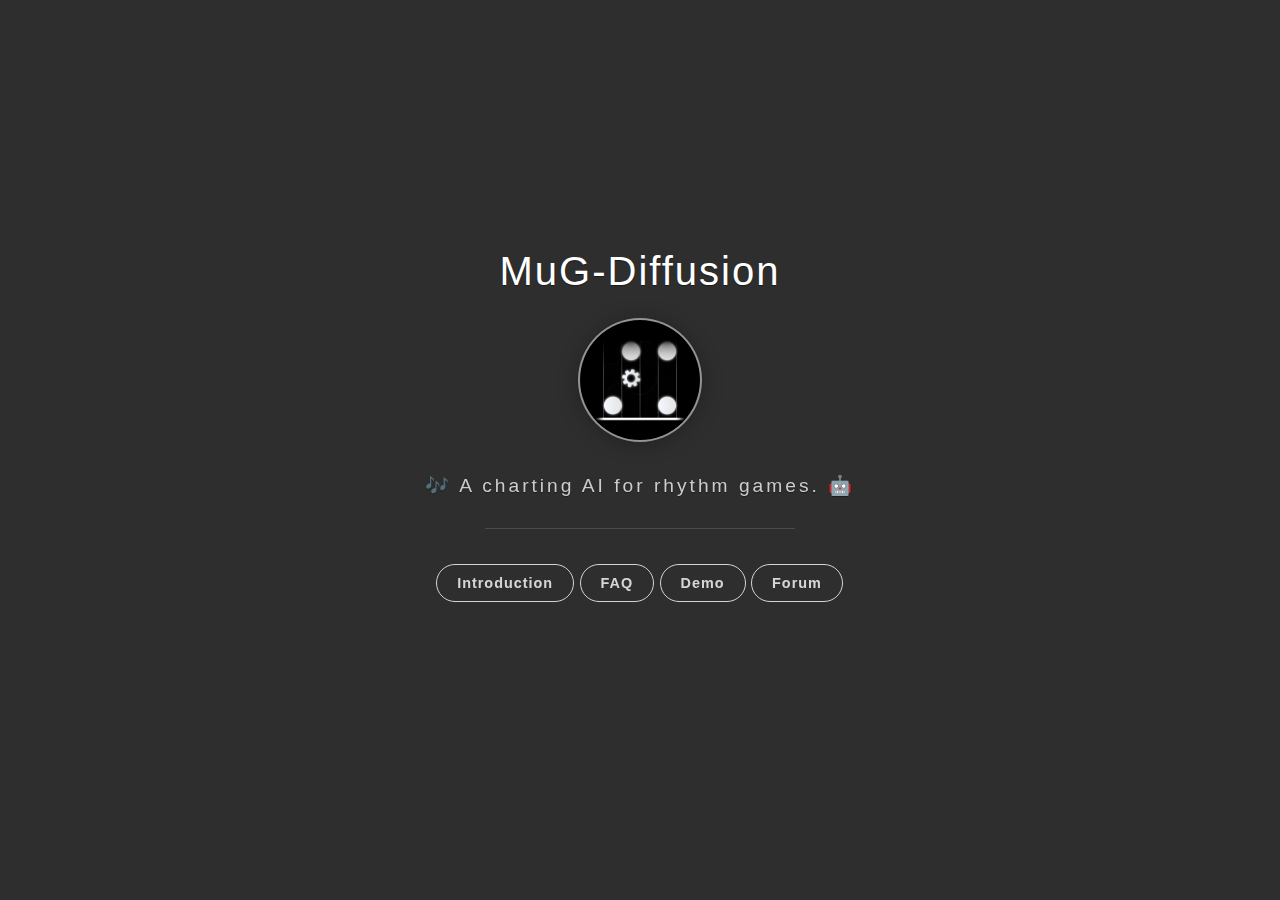
<file: index.html>
<!DOCTYPE html>
<html>

<head>
    <meta charset="utf-8">
    <meta http-equiv="X-UA-Compatible" content="IE=edge">
    <meta name="viewport" content="width=device-width, initial-scale=1">
    <meta name="description" content="Chien_W Home">
    <meta name="keywords" content="Chien_W,Homepage">
    <meta name="author" content="Chien_W">
    <title>Lucky Home</title>
    <link rel="stylesheet" type="text/css" href="./assets/css/vno.css">
    <link rel="stylesheet" type="text/css" href="./assets/css/iconfont.css">
    <link rel="apple-touch-icon" href="./apple-touch-icon.png">
    <link rel="icon" href="./logo.ico">
</head>

<body>
    <span class="mobile btn-mobile-menu">
        <i class="social iconfont icon-list btn-mobile-menu__icon"></i>
        <i class="social iconfont icon-angleup btn-mobile-close__icon hidden"></i>
    </span>
    <header id="panel" class="panel-cover">
        <div class="panel-main">
            <div class="panel-main__inner panel-inverted">
                <div class="panel-main__content">
                    <h1 style="padding-bottom: 5px">
                        <a target="_blank" >MuG-Diffusion</a>
                    </h1>
                    <div class="ih-item circle effect fade_out">
                        <a href="#" title="" class="blog-button">
                            <div class="img"><img src="./img/logo.png" alt="img" class="js-avatar iUp profilepic"></div>
                            <div class="info iUp">
                                <div class="info-back">
                                    <h2> 
                                        
                                            By Kuit
                                        
                                    </h2>
                                    <p>
                                        
                                            a.k.a Keytoyze
                                        
                                    </p>
                                </div>
                            </div>
                        </a>
                    </div>

                    <p class="panel-cover__subtitle panel-subtitle iUp" style="padding-top: 30px">🎶 A charting AI for rhythm games. 🤖</p>
                    <hr class="panel-cover__divider iUp" />

                    <div class="navigation-wrapper iUp">
                        <div>
                            <nav class="cover-navigation cover-navigation--primary">
                                <ul class="navigation">
                                    <li class="navigation__item">
                                        <a href="./Introduction/index.html" class="blog-button" >Introduction</a>
                                    </li>
                                    <li class="navigation__item">
                                        <a href="./FAQs/index.html" class="blog-button">FAQ</a>
                                    </li>
                                    <li class="navigation__item">
                                        <a href="./Demo/index.html" class="blog-button">Demo</a>
                                    </li>
                                    <li class="navigation__item">
                                        <a href="https://bbs.hiosu.com/" class="blog-button">Forum</a>
                                    </li>
                                </ul>
                            </nav>
                        </div>
                        <div class="iUp">
                            <nav class="cover-navigation navigation--social">
                                <ul class="navigation">
                                    <li class="navigation__item">
                                        <a href="https://github.com/Keytoyze/Mug-Diffusion" title="github" target="_blank">
                                            <i class='social iconfont icon-github'></i>
                                            <span class="label">github</span>
                                        </a>
                                    </li>
                                    <li class="navigation__item">
                                        <a href="https://github.com/Keytoyze/Mug-Diffusion" title="github" target="_blank">
                                            <i class='social iconfont icon-list'></i>
                                            <span class="label">github</span>
                                        </a>
                                    </li>
                                </ul>
                            </nav>
                        </div>
                    </div>
                </div>
            </div>
            <div class="panel-cover--overlay cover-slate"></div>
        </div>
        <div class="remark iUp">
            <p class="power">© 2023 Powered By
                <a href="https://osu.ppy.sh/users/6753592" target="_blank"> [Crz]raber </a>
            </p>
        </div>
    </header>
    <script type="text/javascript" src="./assets/js/jquery.min.js"></script>
    <script type="text/javascript" src="./assets/js/fetch.min.js"></script>
    <script type="text/javascript" src="./assets/js/main.js"></script>
</body>
</html>
</file>
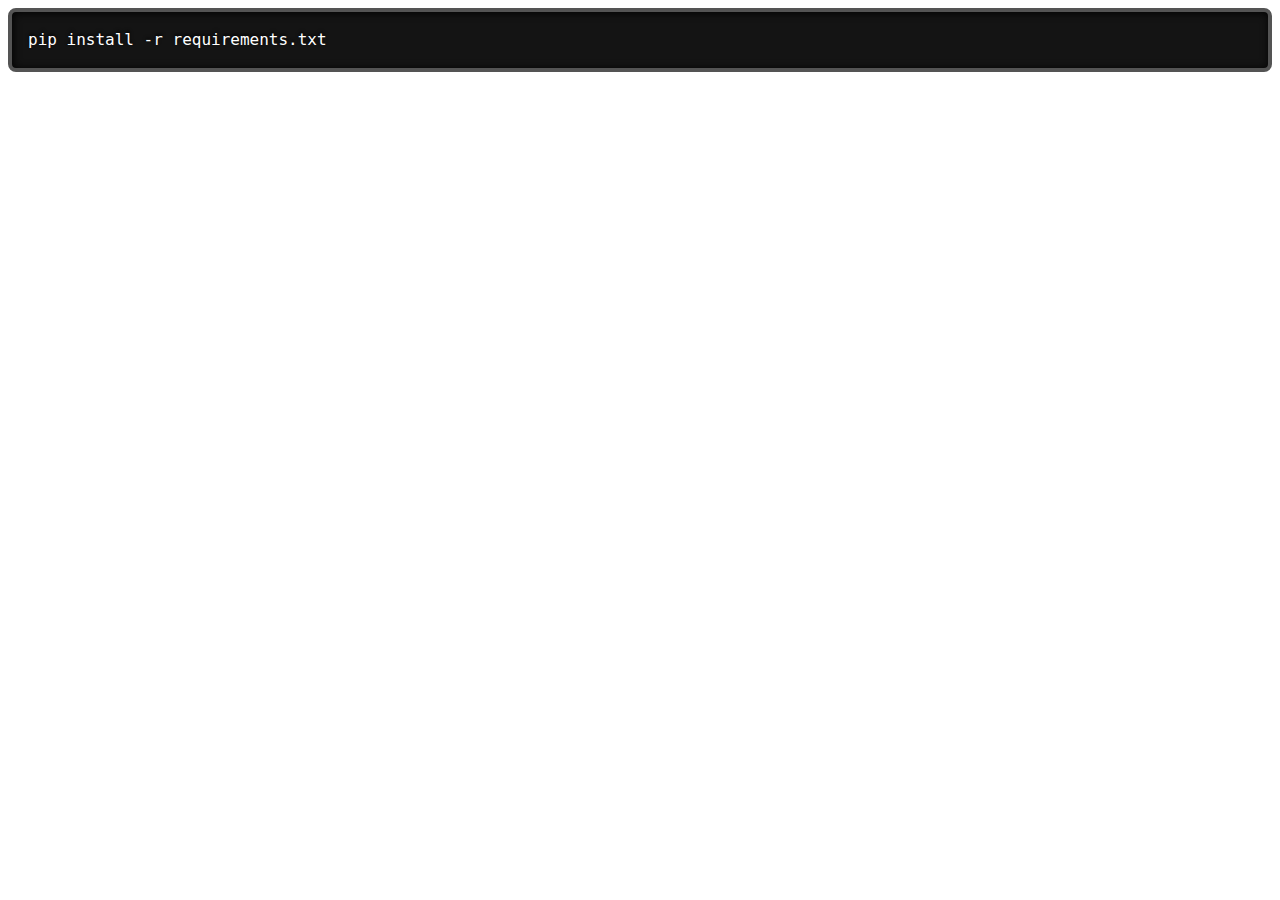
<file: Introduction/test.html>
<!DOCTYPE html>
<html>
<head>
	<meta charset="UTF-8" />
	<meta name="viewport" content="width=device-width, initial-scale=1.0" />
	<link href="./css/prism.css" rel="stylesheet" />
</head>
<body>
<pre><code class="language-plaintext">pip install -r requirements.txt</code></pre>
<script>
	window.Prism = window.Prism || {}
	window.Prism.manual = false
</script>
<script src="./js/prism.js"></script>
</body>
</html>
</file>
<file: assets/css/vno.css>
/*头像效果-start*/

html {
  font-family: sans-serif;
  -ms-text-size-adjust: 100%;
  -webkit-text-size-adjust: 100%
}

body {
  margin: 0
}

.ih-item.circle.effect {
  margin: 0 auto;
  -webkit-perspective: 900px;
  -moz-perspective: 900px;
  perspective: 900px;
}
.ih-item.circle.effect .img {
  z-index: 11;
  -webkit-transition: all 0.5s ease-in-out;
  -moz-transition: all 0.5s ease-in-out;
  transition: all 0.5s ease-in-out;
}

.ih-item.circle.effect .info {
  -webkit-transform-style: preserve-3d;
  -moz-transform-style: preserve-3d;
  -ms-transform-style: preserve-3d;
  -o-transform-style: preserve-3d;
  transform-style: preserve-3d;
}

.ih-item.circle.effect .info .info-back {
  opacity: 1;
  border-radius: 50%;
  width: 100%;
  height: 100%;
  background: #333333;
}

.ih-item.circle.effect .info h2 {
  color: #fff;    
  position: relative;
  font-size: 18px;
  margin: 0 auto;
  padding-top: 40px;
  height: 35px;
  text-shadow: 0 0 1px white, 0 1px 2px rgba(0, 0, 0, 0.3);
}

.ih-item.circle.effect .info p {
  color: #bbb;
  padding: 0px 0px 0px 0px;
  font-style: italic;
  padding-left: 0px;
  font-size: 10px;
}

.ih-item.circle.effect.bottom_to_top .img {
  -webkit-transform-origin: 50% 0;
  -moz-transform-origin: 50% 0;
  -ms-transform-origin: 50% 0;
  -o-transform-origin: 50% 0;
  transform-origin: 50% 0;
}

.ih-item.circle.effect.bottom_to_top a:hover .img {
  -webkit-transform: rotate3d(1, 0, 0, 180deg);
  -moz-transform: rotate3d(1, 0, 0, 180deg);
  -ms-transform: rotate3d(1, 0, 0, 180deg);
  -o-transform: rotate3d(1, 0, 0, 180deg);
  transform: rotate3d(1, 0, 0, 180deg);
}

.ih-item.circle.effect.top_to_bottom .img {
  -webkit-transform-origin: 50% 100%;
  -moz-transform-origin: 50% 100%;
  -ms-transform-origin: 50% 100%;
  -o-transform-origin: 50% 100%;
  transform-origin: 50% 100%;
}

.ih-item.circle.effect.top_to_bottom a:hover .img {
  -webkit-transform: rotate3d(1, 0, 0, -180deg);
  -moz-transform: rotate3d(1, 0, 0, -180deg);
  -ms-transform: rotate3d(1, 0, 0, -180deg);
  -o-transform: rotate3d(1, 0, 0, -180deg);
  transform: rotate3d(1, 0, 0, -180deg);
}

.ih-item.circle.effect.left_to_right .img {
  -webkit-transform-origin: 100% 50%;
  -moz-transform-origin: 100% 50%;
  -ms-transform-origin: 100% 50%;
  -o-transform-origin: 100% 50%;
  transform-origin: 100% 50%;
}

.ih-item.circle.effect.left_to_right a:hover .img {
  -webkit-transform: rotate3d(0, 1, 0, 180deg);
  -moz-transform: rotate3d(0, 1, 0, 180deg);
  -ms-transform: rotate3d(0, 1, 0, 180deg);
  -o-transform: rotate3d(0, 1, 0, 180deg);
  transform: rotate3d(0, 1, 0, 180deg);
}

.ih-item.circle.effect.right_to_left .img {
  -webkit-transform-origin: 0% 50%;
  -moz-transform-origin: 0% 50%;
  -ms-transform-origin: 0% 50%;
  -o-transform-origin: 0% 50%;
  transform-origin: 0% 50%;
}

.ih-item.circle.effect.right_to_left a:hover .img {
  -webkit-transform: rotate3d(0, 1, 0, -180deg);
  -moz-transform: rotate3d(0, 1, 0, -180deg);
  -ms-transform: rotate3d(0, 1, 0, -180deg);
  -o-transform: rotate3d(0, 1, 0, -180deg);
  transform: rotate3d(0, 1, 0, -180deg);
}

@-webkit-keyframes FadeOut { /* Safari and Chrome */
  0% {
    opacity: 1;
  }
  100% {
    opacity: 0;
  }
}

.ih-item.circle.effect.fade_out .img {
  -webkit-transform-origin: 0% 50%;
  -moz-transform-origin: 0% 50%;
  -ms-transform-origin: 0% 50%;
  -o-transform-origin: 0% 50%;
  transform-origin: 0% 50%;
}

.ih-item.circle.effect.fade_out a:hover .img {
  opacity: 0;
  -webkit-animation: Fadeout 0.5s 1;
}

.ih-item a {
  color: #333;
}

.ih-item a:hover {
  text-decoration: none;
}

.ih-item img {
  width: 100%;
  height: 100%;
}

.ih-item.circle {
  position: relative;
  width: 120px;
  height: 120px;
  border-radius: 50%;
}

.ih-item.circle .img {
  position: relative;
  width: 120px;
  height: 120px;
  border-radius: 50%;
}
.ih-item.circle .img:before {
  position: absolute;
  display: block;
  content: '';
  width: 100%;
  height: 100%;
  border-radius: 50%;
  -webkit-transition: all 0.35s ease-in-out;
  -moz-transition: all 0.35s ease-in-out;
  transition: all 0.35s ease-in-out;
}

.ih-item.circle .img img {
  border-radius: 50%;
}

.ih-item.circle .info {
  position: absolute;
  top: 0;
  bottom: 0;
  left: 0;
  right: 0;
  text-align: center;
  border-radius: 50%;
  -webkit-backface-visibility: hidden;
  backface-visibility: hidden;
}
@media all and (max-width: 780px) {
  .ih-item.circle .img {
      position: relative;
      width: 100px;
      height: 100px;
      /*margin-top: 20px;*/
      border-radius: 50%;
  }
  .ih-item.circle {
      position: relative;
      width: 100px;
      height: 100px;
      border-radius: 50%;
  }
  .ih-item.circle .info .info-back h2{
    font-size: 0.9em;
  }
}
/**************抖动效果******************/
.profilepic {
  text-align: center;
  display: block;
  -webkit-box-shadow: 0 0 0 2px rgba(255, 255, 255, 0.5), 0px 2px 20px 3px rgba(0, 0, 0, 0.25);
  box-shadow: 0 0 0 2px rgba(255, 255, 255, 0.5), 0px 2px 20px 3px rgba(0, 0, 0, 0.25);
  border-radius: 300px;
  width: 128px;
  height: 128px;
  margin: 0 auto;
  position: relative;
  overflow: hidden;
  background: #88acdb;
  -webkit-transition: all 0.2s ease-in;
  display: -webkit-box;
  -webkit-box-orient: horizontal;
  -webkit-box-pack: center;
  -webkit-box-align: center;
  text-align: center;
}

/* .profilepic img.show {
  width: 100%;
  height: 100%;
  opacity: 1;
}

.profilepic img {
  width: 20%;
  height: 20%;
  border-radius: 300px;
  opacity: 0;
  -webkit-transition: all 0.2s ease-in;
} 

.profilepic:hover {
  -webkit-animation: btnGroups 1s linear;
  -webkit-animation: btnGroups 1s linear;
  -moz-animation: btnGroups 1s linear;
  -ms-animation: btnGroups 1s linear;
  animation: btnGroups 1s linear;
} */

/*头像效果-end*/

.animated {
  -webkit-animation-fill-mode: both;
  -moz-animation-fill-mode: both;
  -ms-animation-fill-mode: both;
  -o-animation-fill-mode: both;
  animation-fill-mode: both;
  -webkit-animation-duration: 1s;
  -moz-animation-duration: 1s;
  -ms-animation-duration: 1s;
  -o-animation-duration: 1s;
  animation-duration: 1s;
}

.animated.hinge {
  -webkit-animation-duration: 1s;
  -moz-animation-duration: 1s;
  -ms-animation-duration: 1s;
  -o-animation-duration: 1s;
  animation-duration: 1s;
}

@-webkit-keyframes flash {

  0%,
  50%,
  100% {
    opacity: 1;
  }

  25%,
  75% {
    opacity: 0;
  }
}

@-moz-keyframes flash {

  0%,
  50%,
  100% {
    opacity: 1;
  }

  25%,
  75% {
    opacity: 0;
  }
}

@-o-keyframes flash {

  0%,
  50%,
  100% {
    opacity: 1;
  }

  25%,
  75% {
    opacity: 0;
  }
}

.flash {
  -webkit-animation-name: flash;
  -moz-animation-name: flash;
  -o-animation-name: flash;
  animation-name: flash;
}

@-webkit-keyframes shake {

  0%,
  100% {
    -webkit-transform: translateX(0);
  }

  10%,
  30%,
  50%,
  70%,
  90% {
    -webkit-transform: translateX(-10px);
  }

  20%,
  40%,
  60%,
  80% {
    -webkit-transform: translateX(10px);
  }
}

@-moz-keyframes shake {

  0%,
  100% {
    -moz-transform: translateX(0);
  }

  10%,
  30%,
  50%,
  70%,
  90% {
    -moz-transform: translateX(-10px);
  }

  20%,
  40%,
  60%,
  80% {
    -moz-transform: translateX(10px);
  }
}

@-o-keyframes shake {

  0%,
  100% {
    -o-transform: translateX(0);
  }

  10%,
  30%,
  50%,
  70%,
  90% {
    -o-transform: translateX(-10px);
  }

  20%,
  40%,
  60%,
  80% {
    -o-transform: translateX(10px);
  }
}

.shake {
  -webkit-animation-name: shake;
  -moz-animation-name: shake;
  -o-animation-name: shake;
  animation-name: shake;
}

@-webkit-keyframes bounce {

  0%,
  20%,
  50%,
  80%,
  100% {
    -webkit-transform: translateY(0);
  }

  40% {
    -webkit-transform: translateY(-30px);
  }

  60% {
    -webkit-transform: translateY(-15px);
  }
}

@-moz-keyframes bounce {

  0%,
  20%,
  50%,
  80%,
  100% {
    -moz-transform: translateY(0);
  }

  40% {
    -moz-transform: translateY(-30px);
  }

  60% {
    -moz-transform: translateY(-15px);
  }
}

@-o-keyframes bounce {

  0%,
  20%,
  50%,
  80%,
  100% {
    -o-transform: translateY(0);
  }

  40% {
    -o-transform: translateY(-30px);
  }

  60% {
    -o-transform: translateY(-15px);
  }
}

.bounce {
  -webkit-animation-name: bounce;
  -moz-animation-name: bounce;
  -o-animation-name: bounce;
  animation-name: bounce;
}

@-webkit-keyframes tada {
  0% {
    -webkit-transform: scale(1);
  }

  10%,
  20% {
    -webkit-transform: scale(0.9) rotate(-3deg);
  }

  30%,
  50%,
  70%,
  90% {
    -webkit-transform: scale(1.1) rotate(3deg);
  }

  40%,
  60%,
  80% {
    -webkit-transform: scale(1.1) rotate(-3deg);
  }

  100% {
    -webkit-transform: scale(1) rotate(0);
  }
}

@-moz-keyframes tada {
  0% {
    -moz-transform: scale(1);
  }

  10%,
  20% {
    -moz-transform: scale(0.9) rotate(-3deg);
  }

  30%,
  50%,
  70%,
  90% {
    -moz-transform: scale(1.1) rotate(3deg);
  }

  40%,
  60%,
  80% {
    -moz-transform: scale(1.1) rotate(-3deg);
  }

  100% {
    -moz-transform: scale(1) rotate(0);
  }
}

@-o-keyframes tada {
  0% {
    -o-transform: scale(1);
  }

  10%,
  20% {
    -o-transform: scale(0.9) rotate(-3deg);
  }

  30%,
  50%,
  70%,
  90% {
    -o-transform: scale(1.1) rotate(3deg);
  }

  40%,
  60%,
  80% {
    -o-transform: scale(1.1) rotate(-3deg);
  }

  100% {
    -o-transform: scale(1) rotate(0);
  }
}

.tada {
  -webkit-animation-name: tada;
  -moz-animation-name: tada;
  -o-animation-name: tada;
  animation-name: tada;
}

@-webkit-keyframes swing {

  20%,
  40%,
  60%,
  80%,
  100% {
    -webkit-transform-origin: top center;
  }

  20% {
    -webkit-transform: rotate(15deg);
  }

  40% {
    -webkit-transform: rotate(-10deg);
  }

  60% {
    -webkit-transform: rotate(5deg);
  }

  80% {
    -webkit-transform: rotate(-5deg);
  }

  100% {
    -webkit-transform: rotate(0deg);
  }
}

@-moz-keyframes swing {
  20% {
    -moz-transform: rotate(15deg);
  }

  40% {
    -moz-transform: rotate(-10deg);
  }

  60% {
    -moz-transform: rotate(5deg);
  }

  80% {
    -moz-transform: rotate(-5deg);
  }

  100% {
    -moz-transform: rotate(0deg);
  }
}

@-o-keyframes swing {
  20% {
    -o-transform: rotate(15deg);
  }

  40% {
    -o-transform: rotate(-10deg);
  }

  60% {
    -o-transform: rotate(5deg);
  }

  80% {
    -o-transform: rotate(-5deg);
  }

  100% {
    -o-transform: rotate(0deg);
  }
}

.swing {
  -webkit-transform-origin: top center;
  -moz-transform-origin: top center;
  -o-transform-origin: top center;
  transform-origin: top center;
  -webkit-animation-name: swing;
  -moz-animation-name: swing;
  -o-animation-name: swing;
  animation-name: swing;
}

@-webkit-keyframes wobble {
  0% {
    -webkit-transform: translateX(0%);
  }

  15% {
    -webkit-transform: translateX(-25%) rotate(-5deg);
  }

  30% {
    -webkit-transform: translateX(20%) rotate(3deg);
  }

  45% {
    -webkit-transform: translateX(-15%) rotate(-3deg);
  }

  60% {
    -webkit-transform: translateX(10%) rotate(2deg);
  }

  75% {
    -webkit-transform: translateX(-5%) rotate(-1deg);
  }

  100% {
    -webkit-transform: translateX(0%);
  }
}

@-moz-keyframes wobble {
  0% {
    -moz-transform: translateX(0%);
  }

  15% {
    -moz-transform: translateX(-25%) rotate(-5deg);
  }

  30% {
    -moz-transform: translateX(20%) rotate(3deg);
  }

  45% {
    -moz-transform: translateX(-15%) rotate(-3deg);
  }

  60% {
    -moz-transform: translateX(10%) rotate(2deg);
  }

  75% {
    -moz-transform: translateX(-5%) rotate(-1deg);
  }

  100% {
    -moz-transform: translateX(0%);
  }
}

@-o-keyframes wobble {
  0% {
    -o-transform: translateX(0%);
  }

  15% {
    -o-transform: translateX(-25%) rotate(-5deg);
  }

  30% {
    -o-transform: translateX(20%) rotate(3deg);
  }

  45% {
    -o-transform: translateX(-15%) rotate(-3deg);
  }

  60% {
    -o-transform: translateX(10%) rotate(2deg);
  }

  75% {
    -o-transform: translateX(-5%) rotate(-1deg);
  }

  100% {
    -o-transform: translateX(0%);
  }
}

.wobble {
  -webkit-animation-name: wobble;
  -moz-animation-name: wobble;
  -o-animation-name: wobble;
  animation-name: wobble;
}

@-webkit-keyframes pulse {
  0% {
    -webkit-transform: scale(1);
  }

  50% {
    -webkit-transform: scale(1.1);
  }

  100% {
    -webkit-transform: scale(1);
  }
}

@-moz-keyframes pulse {
  0% {
    -moz-transform: scale(1);
  }

  50% {
    -moz-transform: scale(1.1);
  }

  100% {
    -moz-transform: scale(1);
  }
}

@-o-keyframes pulse {
  0% {
    -o-transform: scale(1);
  }

  50% {
    -o-transform: scale(1.1);
  }

  100% {
    -o-transform: scale(1);
  }
}

.pulse {
  -webkit-animation-name: pulse;
  -moz-animation-name: pulse;
  -o-animation-name: pulse;
  animation-name: pulse;
}

@-webkit-keyframes flip {
  0% {
    -webkit-transform: perspective(400px) translateZ(0) rotateY(0) scale(1);
    -webkit-animation-timing-function: ease-out;
  }

  40% {
    -webkit-transform: perspective(400px) translateZ(150px) rotateY(170deg) scale(1);
    -webkit-animation-timing-function: ease-out;
  }

  50% {
    -webkit-transform: perspective(400px) translateZ(150px) rotateY(190deg) scale(1);
    -webkit-animation-timing-function: ease-in;
  }

  80% {
    -webkit-transform: perspective(400px) translateZ(0) rotateY(360deg) scale(0.95);
    -webkit-animation-timing-function: ease-in;
  }

  100% {
    -webkit-transform: perspective(400px) translateZ(0) rotateY(360deg) scale(1);
    -webkit-animation-timing-function: ease-in;
  }
}

@-moz-keyframes flip {
  0% {
    -moz-transform: perspective(400px) translateZ(0) rotateY(0) scale(1);
    -moz-animation-timing-function: ease-out;
  }

  40% {
    -moz-transform: perspective(400px) translateZ(150px) rotateY(170deg) scale(1);
    -moz-animation-timing-function: ease-out;
  }

  50% {
    -moz-transform: perspective(400px) translateZ(150px) rotateY(190deg) scale(1);
    -moz-animation-timing-function: ease-in;
  }

  80% {
    -moz-transform: perspective(400px) translateZ(0) rotateY(360deg) scale(0.95);
    -moz-animation-timing-function: ease-in;
  }

  100% {
    -moz-transform: perspective(400px) translateZ(0) rotateY(360deg) scale(1);
    -moz-animation-timing-function: ease-in;
  }
}

@-o-keyframes flip {
  0% {
    -o-transform: perspective(400px) translateZ(0) rotateY(0) scale(1);
    -o-animation-timing-function: ease-out;
  }

  40% {
    -o-transform: perspective(400px) translateZ(150px) rotateY(170deg) scale(1);
    -o-animation-timing-function: ease-out;
  }

  50% {
    -o-transform: perspective(400px) translateZ(150px) rotateY(190deg) scale(1);
    -o-animation-timing-function: ease-in;
  }

  80% {
    -o-transform: perspective(400px) translateZ(0) rotateY(360deg) scale(0.95);
    -o-animation-timing-function: ease-in;
  }

  100% {
    -o-transform: perspective(400px) translateZ(0) rotateY(360deg) scale(1);
    -o-animation-timing-function: ease-in;
  }
}

.animated.flip {
  -webkit-backface-visibility: visible !important;
  -webkit-animation-name: flip;
  -moz-backface-visibility: visible !important;
  -moz-animation-name: flip;
  -o-backface-visibility: visible !important;
  -o-animation-name: flip;
  backface-visibility: visible !important;
  animation-name: flip;
}

@-webkit-keyframes flipInX {
  0% {
    -webkit-transform: perspective(400px) rotateX(90deg);
    opacity: 0;
  }

  40% {
    -webkit-transform: perspective(400px) rotateX(-10deg);
  }

  70% {
    -webkit-transform: perspective(400px) rotateX(10deg);
  }

  100% {
    -webkit-transform: perspective(400px) rotateX(0deg);
    opacity: 1;
  }
}

@-moz-keyframes flipInX {
  0% {
    -moz-transform: perspective(400px) rotateX(90deg);
    opacity: 0;
  }

  40% {
    -moz-transform: perspective(400px) rotateX(-10deg);
  }

  70% {
    -moz-transform: perspective(400px) rotateX(10deg);
  }

  100% {
    -moz-transform: perspective(400px) rotateX(0deg);
    opacity: 1;
  }
}

@-o-keyframes flipInX {
  0% {
    -o-transform: perspective(400px) rotateX(90deg);
    opacity: 0;
  }

  40% {
    -o-transform: perspective(400px) rotateX(-10deg);
  }

  70% {
    -o-transform: perspective(400px) rotateX(10deg);
  }

  100% {
    -o-transform: perspective(400px) rotateX(0deg);
    opacity: 1;
  }
}

.flipInX {
  -webkit-backface-visibility: visible !important;
  -webkit-animation-name: flipInX;
  -moz-backface-visibility: visible !important;
  -moz-animation-name: flipInX;
  -o-backface-visibility: visible !important;
  -o-animation-name: flipInX;
  backface-visibility: visible !important;
  animation-name: flipInX;
}

@-webkit-keyframes flipOutX {
  0% {
    -webkit-transform: perspective(400px) rotateX(0deg);
    opacity: 1;
  }

  100% {
    -webkit-transform: perspective(400px) rotateX(90deg);
    opacity: 0;
  }
}

@-moz-keyframes flipOutX {
  0% {
    -moz-transform: perspective(400px) rotateX(0deg);
    opacity: 1;
  }

  100% {
    -moz-transform: perspective(400px) rotateX(90deg);
    opacity: 0;
  }
}

@-o-keyframes flipOutX {
  0% {
    -o-transform: perspective(400px) rotateX(0deg);
    opacity: 1;
  }

  100% {
    -o-transform: perspective(400px) rotateX(90deg);
    opacity: 0;
  }
}

.flipOutX {
  -webkit-animation-name: flipOutX;
  -webkit-backface-visibility: visible !important;
  -moz-animation-name: flipOutX;
  -moz-backface-visibility: visible !important;
  -o-animation-name: flipOutX;
  -o-backface-visibility: visible !important;
  animation-name: flipOutX;
  backface-visibility: visible !important;
}

@-webkit-keyframes flipInY {
  0% {
    -webkit-transform: perspective(400px) rotateY(90deg);
    opacity: 0;
  }

  40% {
    -webkit-transform: perspective(400px) rotateY(-10deg);
  }

  70% {
    -webkit-transform: perspective(400px) rotateY(10deg);
  }

  100% {
    -webkit-transform: perspective(400px) rotateY(0deg);
    opacity: 1;
  }
}

@-moz-keyframes flipInY {
  0% {
    -moz-transform: perspective(400px) rotateY(90deg);
    opacity: 0;
  }

  40% {
    -moz-transform: perspective(400px) rotateY(-10deg);
  }

  70% {
    -moz-transform: perspective(400px) rotateY(10deg);
  }

  100% {
    -moz-transform: perspective(400px) rotateY(0deg);
    opacity: 1;
  }
}

@-o-keyframes flipInY {
  0% {
    -o-transform: perspective(400px) rotateY(90deg);
    opacity: 0;
  }

  40% {
    -o-transform: perspective(400px) rotateY(-10deg);
  }

  70% {
    -o-transform: perspective(400px) rotateY(10deg);
  }

  100% {
    -o-transform: perspective(400px) rotateY(0deg);
    opacity: 1;
  }
}

.flipInY {
  -webkit-backface-visibility: visible !important;
  -webkit-animation-name: flipInY;
  -moz-backface-visibility: visible !important;
  -moz-animation-name: flipInY;
  -o-backface-visibility: visible !important;
  -o-animation-name: flipInY;
  backface-visibility: visible !important;
  animation-name: flipInY;
}

@-webkit-keyframes flipOutY {
  0% {
    -webkit-transform: perspective(400px) rotateY(0deg);
    opacity: 1;
  }

  100% {
    -webkit-transform: perspective(400px) rotateY(90deg);
    opacity: 0;
  }
}

@-moz-keyframes flipOutY {
  0% {
    -moz-transform: perspective(400px) rotateY(0deg);
    opacity: 1;
  }

  100% {
    -moz-transform: perspective(400px) rotateY(90deg);
    opacity: 0;
  }
}

@-o-keyframes flipOutY {
  0% {
    -o-transform: perspective(400px) rotateY(0deg);
    opacity: 1;
  }

  100% {
    -o-transform: perspective(400px) rotateY(90deg);
    opacity: 0;
  }
}

.flipOutY {
  -webkit-backface-visibility: visible !important;
  -webkit-animation-name: flipOutY;
  -moz-backface-visibility: visible !important;
  -moz-animation-name: flipOutY;
  -o-backface-visibility: visible !important;
  -o-animation-name: flipOutY;
  backface-visibility: visible !important;
  animation-name: flipOutY;
}

@-webkit-keyframes fadeIn {
  0% {
    opacity: 0;
  }

  100% {
    opacity: 1;
  }
}

@-moz-keyframes fadeIn {
  0% {
    opacity: 0;
  }

  100% {
    opacity: 1;
  }
}

@-o-keyframes fadeIn {
  0% {
    opacity: 0;
  }

  100% {
    opacity: 1;
  }
}

.fadeIn {
  -webkit-animation-name: fadeIn;
  -moz-animation-name: fadeIn;
  -o-animation-name: fadeIn;
  animation-name: fadeIn;
}

@-webkit-keyframes fadeInUp {
  0% {
    opacity: 0;
    -webkit-transform: translateY(20px);
  }

  100% {
    opacity: 1;
    -webkit-transform: translateY(0);
  }
}

@-moz-keyframes fadeInUp {
  0% {
    opacity: 0;
    -moz-transform: translateY(20px);
  }

  100% {
    opacity: 1;
    -moz-transform: translateY(0);
  }
}

@-o-keyframes fadeInUp {
  0% {
    opacity: 0;
    -o-transform: translateY(20px);
  }

  100% {
    opacity: 1;
    -o-transform: translateY(0);
  }
}

.fadeInUp {
  -webkit-animation-name: fadeInUp;
  -moz-animation-name: fadeInUp;
  -o-animation-name: fadeInUp;
  animation-name: fadeInUp;
}

@-webkit-keyframes fadeInDown {
  0% {
    opacity: 0;
    -webkit-transform: translateY(-20px);
  }

  100% {
    opacity: 1;
    -webkit-transform: translateY(0);
  }
}

@-moz-keyframes fadeInDown {
  0% {
    opacity: 0;
    -moz-transform: translateY(-20px);
  }

  100% {
    opacity: 1;
    -moz-transform: translateY(0);
  }
}

@-o-keyframes fadeInDown {
  0% {
    opacity: 0;
    -o-transform: translateY(-20px);
  }

  100% {
    opacity: 1;
    -o-transform: translateY(0);
  }
}

.fadeInDown {
  -webkit-animation-name: fadeInDown;
  -moz-animation-name: fadeInDown;
  -o-animation-name: fadeInDown;
  animation-name: fadeInDown;
}

@-webkit-keyframes fadeInLeft {
  0% {
    opacity: 0;
    -webkit-transform: translateX(-20px);
  }

  100% {
    opacity: 1;
    -webkit-transform: translateX(0);
  }
}

@-moz-keyframes fadeInLeft {
  0% {
    opacity: 0;
    -moz-transform: translateX(-20px);
  }

  100% {
    opacity: 1;
    -moz-transform: translateX(0);
  }
}

@-o-keyframes fadeInLeft {
  0% {
    opacity: 0;
    -o-transform: translateX(-20px);
  }

  100% {
    opacity: 1;
    -o-transform: translateX(0);
  }
}

.fadeInLeft {
  -webkit-animation-name: fadeInLeft;
  -moz-animation-name: fadeInLeft;
  -o-animation-name: fadeInLeft;
  animation-name: fadeInLeft;
}

@-webkit-keyframes fadeInRight {
  0% {
    opacity: 0;
    -webkit-transform: translateX(20px);
  }

  100% {
    opacity: 1;
    -webkit-transform: translateX(0);
  }
}

@-moz-keyframes fadeInRight {
  0% {
    opacity: 0;
    -moz-transform: translateX(20px);
  }

  100% {
    opacity: 1;
    -moz-transform: translateX(0);
  }
}

@-o-keyframes fadeInRight {
  0% {
    opacity: 0;
    -o-transform: translateX(20px);
  }

  100% {
    opacity: 1;
    -o-transform: translateX(0);
  }
}

.fadeInRight {
  -webkit-animation-name: fadeInRight;
  -moz-animation-name: fadeInRight;
  -o-animation-name: fadeInRight;
  animation-name: fadeInRight;
}

@-webkit-keyframes fadeInUpBig {
  0% {
    opacity: 0;
    -webkit-transform: translateY(2000px);
  }

  100% {
    opacity: 1;
    -webkit-transform: translateY(0);
  }
}

@-moz-keyframes fadeInUpBig {
  0% {
    opacity: 0;
    -moz-transform: translateY(2000px);
  }

  100% {
    opacity: 1;
    -moz-transform: translateY(0);
  }
}

@-o-keyframes fadeInUpBig {
  0% {
    opacity: 0;
    -o-transform: translateY(2000px);
  }

  100% {
    opacity: 1;
    -o-transform: translateY(0);
  }
}

.fadeInUpBig {
  -webkit-animation-name: fadeInUpBig;
  -moz-animation-name: fadeInUpBig;
  -o-animation-name: fadeInUpBig;
  animation-name: fadeInUpBig;
}

@-webkit-keyframes fadeInDownBig {
  0% {
    opacity: 0;
    -webkit-transform: translateY(-2000px);
  }

  100% {
    opacity: 1;
    -webkit-transform: translateY(0);
  }
}

@-moz-keyframes fadeInDownBig {
  0% {
    opacity: 0;
    -moz-transform: translateY(-2000px);
  }

  100% {
    opacity: 1;
    -moz-transform: translateY(0);
  }
}

@-o-keyframes fadeInDownBig {
  0% {
    opacity: 0;
    -o-transform: translateY(-2000px);
  }

  100% {
    opacity: 1;
    -o-transform: translateY(0);
  }
}

.fadeInDownBig {
  -webkit-animation-name: fadeInDownBig;
  -moz-animation-name: fadeInDownBig;
  -o-animation-name: fadeInDownBig;
  animation-name: fadeInDownBig;
}

@-webkit-keyframes fadeInLeftBig {
  0% {
    opacity: 0;
    -webkit-transform: translateX(-2000px);
  }

  100% {
    opacity: 1;
    -webkit-transform: translateX(0);
  }
}

@-moz-keyframes fadeInLeftBig {
  0% {
    opacity: 0;
    -moz-transform: translateX(-2000px);
  }

  100% {
    opacity: 1;
    -moz-transform: translateX(0);
  }
}

@-o-keyframes fadeInLeftBig {
  0% {
    opacity: 0;
    -o-transform: translateX(-2000px);
  }

  100% {
    opacity: 1;
    -o-transform: translateX(0);
  }
}

.fadeInLeftBig {
  -webkit-animation-name: fadeInLeftBig;
  -moz-animation-name: fadeInLeftBig;
  -o-animation-name: fadeInLeftBig;
  animation-name: fadeInLeftBig;
}

@-webkit-keyframes fadeInRightBig {
  0% {
    opacity: 0;
    -webkit-transform: translateX(2000px);
  }

  100% {
    opacity: 1;
    -webkit-transform: translateX(0);
  }
}

@-moz-keyframes fadeInRightBig {
  0% {
    opacity: 0;
    -moz-transform: translateX(2000px);
  }

  100% {
    opacity: 1;
    -moz-transform: translateX(0);
  }
}

@-o-keyframes fadeInRightBig {
  0% {
    opacity: 0;
    -o-transform: translateX(2000px);
  }

  100% {
    opacity: 1;
    -o-transform: translateX(0);
  }
}

.fadeInRightBig {
  -webkit-animation-name: fadeInRightBig;
  -moz-animation-name: fadeInRightBig;
  -o-animation-name: fadeInRightBig;
  animation-name: fadeInRightBig;
}

@-webkit-keyframes fadeOut {
  0% {
    opacity: 1;
  }

  100% {
    opacity: 0;
  }
}

@-moz-keyframes fadeOut {
  0% {
    opacity: 1;
  }

  100% {
    opacity: 0;
  }
}

@-o-keyframes fadeOut {
  0% {
    opacity: 1;
  }

  100% {
    opacity: 0;
  }
}

.fadeOut {
  -webkit-animation-name: fadeOut;
  -moz-animation-name: fadeOut;
  -o-animation-name: fadeOut;
  animation-name: fadeOut;
}

@-webkit-keyframes fadeOutUp {
  0% {
    opacity: 1;
    -webkit-transform: translateY(0);
  }

  100% {
    opacity: 0;
    -webkit-transform: translateY(-20px);
  }
}

@-moz-keyframes fadeOutUp {
  0% {
    opacity: 1;
    -moz-transform: translateY(0);
  }

  100% {
    opacity: 0;
    -moz-transform: translateY(-20px);
  }
}

@-o-keyframes fadeOutUp {
  0% {
    opacity: 1;
    -o-transform: translateY(0);
  }

  100% {
    opacity: 0;
    -o-transform: translateY(-20px);
  }
}

.fadeOutUp {
  -webkit-animation-name: fadeOutUp;
  -moz-animation-name: fadeOutUp;
  -o-animation-name: fadeOutUp;
  animation-name: fadeOutUp;
}

@-webkit-keyframes fadeOutDown {
  0% {
    opacity: 1;
    -webkit-transform: translateY(0);
  }

  100% {
    opacity: 0;
    -webkit-transform: translateY(20px);
  }
}

@-moz-keyframes fadeOutDown {
  0% {
    opacity: 1;
    -moz-transform: translateY(0);
  }

  100% {
    opacity: 0;
    -moz-transform: translateY(20px);
  }
}

@-o-keyframes fadeOutDown {
  0% {
    opacity: 1;
    -o-transform: translateY(0);
  }

  100% {
    opacity: 0;
    -o-transform: translateY(20px);
  }
}

.fadeOutDown {
  -webkit-animation-name: fadeOutDown;
  -moz-animation-name: fadeOutDown;
  -o-animation-name: fadeOutDown;
  animation-name: fadeOutDown;
}

@-webkit-keyframes fadeOutLeft {
  0% {
    opacity: 1;
    -webkit-transform: translateX(0);
  }

  100% {
    opacity: 0;
    -webkit-transform: translateX(-20px);
  }
}

@-moz-keyframes fadeOutLeft {
  0% {
    opacity: 1;
    -moz-transform: translateX(0);
  }

  100% {
    opacity: 0;
    -moz-transform: translateX(-20px);
  }
}

@-o-keyframes fadeOutLeft {
  0% {
    opacity: 1;
    -o-transform: translateX(0);
  }

  100% {
    opacity: 0;
    -o-transform: translateX(-20px);
  }
}

.fadeOutLeft {
  -webkit-animation-name: fadeOutLeft;
  -moz-animation-name: fadeOutLeft;
  -o-animation-name: fadeOutLeft;
  animation-name: fadeOutLeft;
}

@-webkit-keyframes fadeOutRight {
  0% {
    opacity: 1;
    -webkit-transform: translateX(0);
  }

  100% {
    opacity: 0;
    -webkit-transform: translateX(20px);
  }
}

@-moz-keyframes fadeOutRight {
  0% {
    opacity: 1;
    -moz-transform: translateX(0);
  }

  100% {
    opacity: 0;
    -moz-transform: translateX(20px);
  }
}

@-o-keyframes fadeOutRight {
  0% {
    opacity: 1;
    -o-transform: translateX(0);
  }

  100% {
    opacity: 0;
    -o-transform: translateX(20px);
  }
}

.fadeOutRight {
  -webkit-animation-name: fadeOutRight;
  -moz-animation-name: fadeOutRight;
  -o-animation-name: fadeOutRight;
  animation-name: fadeOutRight;
}

@-webkit-keyframes fadeOutUpBig {
  0% {
    opacity: 1;
    -webkit-transform: translateY(0);
  }

  100% {
    opacity: 0;
    -webkit-transform: translateY(-2000px);
  }
}

@-moz-keyframes fadeOutUpBig {
  0% {
    opacity: 1;
    -moz-transform: translateY(0);
  }

  100% {
    opacity: 0;
    -moz-transform: translateY(-2000px);
  }
}

@-o-keyframes fadeOutUpBig {
  0% {
    opacity: 1;
    -o-transform: translateY(0);
  }

  100% {
    opacity: 0;
    -o-transform: translateY(-2000px);
  }
}

.fadeOutUpBig {
  -webkit-animation-name: fadeOutUpBig;
  -moz-animation-name: fadeOutUpBig;
  -o-animation-name: fadeOutUpBig;
  animation-name: fadeOutUpBig;
}

@-webkit-keyframes fadeOutDownBig {
  0% {
    opacity: 1;
    -webkit-transform: translateY(0);
  }

  100% {
    opacity: 0;
    -webkit-transform: translateY(2000px);
  }
}

@-moz-keyframes fadeOutDownBig {
  0% {
    opacity: 1;
    -moz-transform: translateY(0);
  }

  100% {
    opacity: 0;
    -moz-transform: translateY(2000px);
  }
}

@-o-keyframes fadeOutDownBig {
  0% {
    opacity: 1;
    -o-transform: translateY(0);
  }

  100% {
    opacity: 0;
    -o-transform: translateY(2000px);
  }
}

.fadeOutDownBig {
  -webkit-animation-name: fadeOutDownBig;
  -moz-animation-name: fadeOutDownBig;
  -o-animation-name: fadeOutDownBig;
  animation-name: fadeOutDownBig;
}

@-webkit-keyframes fadeOutLeftBig {
  0% {
    opacity: 1;
    -webkit-transform: translateX(0);
  }

  100% {
    opacity: 0;
    -webkit-transform: translateX(-2000px);
  }
}

@-moz-keyframes fadeOutLeftBig {
  0% {
    opacity: 1;
    -moz-transform: translateX(0);
  }

  100% {
    opacity: 0;
    -moz-transform: translateX(-2000px);
  }
}

@-o-keyframes fadeOutLeftBig {
  0% {
    opacity: 1;
    -o-transform: translateX(0);
  }

  100% {
    opacity: 0;
    -o-transform: translateX(-2000px);
  }
}

.fadeOutLeftBig {
  -webkit-animation-name: fadeOutLeftBig;
  -moz-animation-name: fadeOutLeftBig;
  -o-animation-name: fadeOutLeftBig;
  animation-name: fadeOutLeftBig;
}

@-webkit-keyframes fadeOutRightBig {
  0% {
    opacity: 1;
    -webkit-transform: translateX(0);
  }

  100% {
    opacity: 0;
    -webkit-transform: translateX(2000px);
  }
}

@-moz-keyframes fadeOutRightBig {
  0% {
    opacity: 1;
    -moz-transform: translateX(0);
  }

  100% {
    opacity: 0;
    -moz-transform: translateX(2000px);
  }
}

@-o-keyframes fadeOutRightBig {
  0% {
    opacity: 1;
    -o-transform: translateX(0);
  }

  100% {
    opacity: 0;
    -o-transform: translateX(2000px);
  }
}

.fadeOutRightBig {
  -webkit-animation-name: fadeOutRightBig;
  -moz-animation-name: fadeOutRightBig;
  -o-animation-name: fadeOutRightBig;
  animation-name: fadeOutRightBig;
}

@-webkit-keyframes slideInDown {
  0% {
    opacity: 0;
    -webkit-transform: translateY(-2000px);
  }

  100% {
    -webkit-transform: translateY(0);
  }
}

@-moz-keyframes slideInDown {
  0% {
    opacity: 0;
    -moz-transform: translateY(-2000px);
  }

  100% {
    -moz-transform: translateY(0);
  }
}

@-o-keyframes slideInDown {
  0% {
    opacity: 0;
    -o-transform: translateY(-2000px);
  }

  100% {
    -o-transform: translateY(0);
  }
}

.slideInDown {
  -webkit-animation-name: slideInDown;
  -moz-animation-name: slideInDown;
  -o-animation-name: slideInDown;
  animation-name: slideInDown;
}

@-webkit-keyframes slideInLeft {
  0% {
    opacity: 0;
    -webkit-transform: translateX(-2000px);
  }

  100% {
    -webkit-transform: translateX(0);
  }
}

@-moz-keyframes slideInLeft {
  0% {
    opacity: 0;
    -moz-transform: translateX(-2000px);
  }

  100% {
    -moz-transform: translateX(0);
  }
}

@-o-keyframes slideInLeft {
  0% {
    opacity: 0;
    -o-transform: translateX(-2000px);
  }

  100% {
    -o-transform: translateX(0);
  }
}

.slideInLeft {
  -webkit-animation-name: slideInLeft;
  -moz-animation-name: slideInLeft;
  -o-animation-name: slideInLeft;
  animation-name: slideInLeft;
}

@-webkit-keyframes slideInRight {
  0% {
    opacity: 0;
    -webkit-transform: translateX(2000px);
  }

  100% {
    -webkit-transform: translateX(0);
  }
}

@-moz-keyframes slideInRight {
  0% {
    opacity: 0;
    -moz-transform: translateX(2000px);
  }

  100% {
    -moz-transform: translateX(0);
  }
}

@-o-keyframes slideInRight {
  0% {
    opacity: 0;
    -o-transform: translateX(2000px);
  }

  100% {
    -o-transform: translateX(0);
  }
}

.slideInRight {
  -webkit-animation-name: slideInRight;
  -moz-animation-name: slideInRight;
  -o-animation-name: slideInRight;
  animation-name: slideInRight;
}

@-webkit-keyframes slideOutUp {
  0% {
    -webkit-transform: translateY(0);
  }

  100% {
    opacity: 0;
    -webkit-transform: translateY(-2000px);
  }
}

@-moz-keyframes slideOutUp {
  0% {
    -moz-transform: translateY(0);
  }

  100% {
    opacity: 0;
    -moz-transform: translateY(-2000px);
  }
}

@-o-keyframes slideOutUp {
  0% {
    -o-transform: translateY(0);
  }

  100% {
    opacity: 0;
    -o-transform: translateY(-2000px);
  }
}

.slideOutUp {
  -webkit-animation-name: slideOutUp;
  -moz-animation-name: slideOutUp;
  -o-animation-name: slideOutUp;
  animation-name: slideOutUp;
}

@-webkit-keyframes slideOutLeft {
  0% {
    -webkit-transform: translateX(0);
  }

  100% {
    opacity: 0;
    -webkit-transform: translateX(-2000px);
  }
}

@-moz-keyframes slideOutLeft {
  0% {
    -moz-transform: translateX(0);
  }

  100% {
    opacity: 0;
    -moz-transform: translateX(-2000px);
  }
}

@-o-keyframes slideOutLeft {
  0% {
    -o-transform: translateX(0);
  }

  100% {
    opacity: 0;
    -o-transform: translateX(-2000px);
  }
}

.slideOutLeft {
  -webkit-animation-name: slideOutLeft;
  -moz-animation-name: slideOutLeft;
  -o-animation-name: slideOutLeft;
  animation-name: slideOutLeft;
}

@-webkit-keyframes slideOutRight {
  0% {
    -webkit-transform: translateX(0);
  }

  100% {
    opacity: 0;
    -webkit-transform: translateX(2000px);
  }
}

@-moz-keyframes slideOutRight {
  0% {
    -moz-transform: translateX(0);
  }

  100% {
    opacity: 0;
    -moz-transform: translateX(2000px);
  }
}

@-o-keyframes slideOutRight {
  0% {
    -o-transform: translateX(0);
  }

  100% {
    opacity: 0;
    -o-transform: translateX(2000px);
  }
}

.slideOutRight {
  -webkit-animation-name: slideOutRight;
  -moz-animation-name: slideOutRight;
  -o-animation-name: slideOutRight;
  animation-name: slideOutRight;
}

@-webkit-keyframes bounceIn {
  0% {
    opacity: 0;
    -webkit-transform: scale(0.3);
  }

  50% {
    opacity: 1;
    -webkit-transform: scale(1.05);
  }

  70% {
    -webkit-transform: scale(0.9);
  }

  100% {
    -webkit-transform: scale(1);
  }
}

@-moz-keyframes bounceIn {
  0% {
    opacity: 0;
    -moz-transform: scale(0.3);
  }

  50% {
    opacity: 1;
    -moz-transform: scale(1.05);
  }

  70% {
    -moz-transform: scale(0.9);
  }

  100% {
    -moz-transform: scale(1);
  }
}

@-o-keyframes bounceIn {
  0% {
    opacity: 0;
    -o-transform: scale(0.3);
  }

  50% {
    opacity: 1;
    -o-transform: scale(1.05);
  }

  70% {
    -o-transform: scale(0.9);
  }

  100% {
    -o-transform: scale(1);
  }
}

.bounceIn {
  -webkit-animation-name: bounceIn;
  -moz-animation-name: bounceIn;
  -o-animation-name: bounceIn;
  animation-name: bounceIn;
}

@-webkit-keyframes bounceInUp {
  0% {
    opacity: 0;
    -webkit-transform: translateY(2000px);
  }

  60% {
    opacity: 1;
    -webkit-transform: translateY(-30px);
  }

  80% {
    -webkit-transform: translateY(10px);
  }

  100% {
    -webkit-transform: translateY(0);
  }
}

@-moz-keyframes bounceInUp {
  0% {
    opacity: 0;
    -moz-transform: translateY(2000px);
  }

  60% {
    opacity: 1;
    -moz-transform: translateY(-30px);
  }

  80% {
    -moz-transform: translateY(10px);
  }

  100% {
    -moz-transform: translateY(0);
  }
}

@-o-keyframes bounceInUp {
  0% {
    opacity: 0;
    -o-transform: translateY(2000px);
  }

  60% {
    opacity: 1;
    -o-transform: translateY(-30px);
  }

  80% {
    -o-transform: translateY(10px);
  }

  100% {
    -o-transform: translateY(0);
  }
}

.bounceInUp {
  -webkit-animation-name: bounceInUp;
  -moz-animation-name: bounceInUp;
  -o-animation-name: bounceInUp;
  animation-name: bounceInUp;
}

@-webkit-keyframes bounceInDown {
  0% {
    opacity: 0;
    -webkit-transform: translateY(-2000px);
  }

  60% {
    opacity: 1;
    -webkit-transform: translateY(30px);
  }

  80% {
    -webkit-transform: translateY(-10px);
  }

  100% {
    -webkit-transform: translateY(0);
  }
}

@-moz-keyframes bounceInDown {
  0% {
    opacity: 0;
    -moz-transform: translateY(-2000px);
  }

  60% {
    opacity: 1;
    -moz-transform: translateY(30px);
  }

  80% {
    -moz-transform: translateY(-10px);
  }

  100% {
    -moz-transform: translateY(0);
  }
}

@-o-keyframes bounceInDown {
  0% {
    opacity: 0;
    -o-transform: translateY(-2000px);
  }

  60% {
    opacity: 1;
    -o-transform: translateY(30px);
  }

  80% {
    -o-transform: translateY(-10px);
  }

  100% {
    -o-transform: translateY(0);
  }
}

.bounceInDown {
  -webkit-animation-name: bounceInDown;
  -moz-animation-name: bounceInDown;
  -o-animation-name: bounceInDown;
  animation-name: bounceInDown;
}

@-webkit-keyframes bounceInLeft {
  0% {
    opacity: 0;
    -webkit-transform: translateX(-2000px);
  }

  60% {
    opacity: 1;
    -webkit-transform: translateX(30px);
  }

  80% {
    -webkit-transform: translateX(-10px);
  }

  100% {
    -webkit-transform: translateX(0);
  }
}

@-moz-keyframes bounceInLeft {
  0% {
    opacity: 0;
    -moz-transform: translateX(-2000px);
  }

  60% {
    opacity: 1;
    -moz-transform: translateX(30px);
  }

  80% {
    -moz-transform: translateX(-10px);
  }

  100% {
    -moz-transform: translateX(0);
  }
}

@-o-keyframes bounceInLeft {
  0% {
    opacity: 0;
    -o-transform: translateX(-2000px);
  }

  60% {
    opacity: 1;
    -o-transform: translateX(30px);
  }

  80% {
    -o-transform: translateX(-10px);
  }

  100% {
    -o-transform: translateX(0);
  }
}

.bounceInLeft {
  -webkit-animation-name: bounceInLeft;
  -moz-animation-name: bounceInLeft;
  -o-animation-name: bounceInLeft;
  animation-name: bounceInLeft;
}

@-webkit-keyframes bounceInRight {
  0% {
    opacity: 0;
    -webkit-transform: translateX(2000px);
  }

  60% {
    opacity: 1;
    -webkit-transform: translateX(-30px);
  }

  80% {
    -webkit-transform: translateX(10px);
  }

  100% {
    -webkit-transform: translateX(0);
  }
}

@-moz-keyframes bounceInRight {
  0% {
    opacity: 0;
    -moz-transform: translateX(2000px);
  }

  60% {
    opacity: 1;
    -moz-transform: translateX(-30px);
  }

  80% {
    -moz-transform: translateX(10px);
  }

  100% {
    -moz-transform: translateX(0);
  }
}

@-o-keyframes bounceInRight {
  0% {
    opacity: 0;
    -o-transform: translateX(2000px);
  }

  60% {
    opacity: 1;
    -o-transform: translateX(-30px);
  }

  80% {
    -o-transform: translateX(10px);
  }

  100% {
    -o-transform: translateX(0);
  }
}

.bounceInRight {
  -webkit-animation-name: bounceInRight;
  -moz-animation-name: bounceInRight;
  -o-animation-name: bounceInRight;
  animation-name: bounceInRight;
}

@-webkit-keyframes bounceOut {
  0% {
    -webkit-transform: scale(1);
  }

  25% {
    -webkit-transform: scale(0.95);
  }

  50% {
    opacity: 1;
    -webkit-transform: scale(1.1);
  }

  100% {
    opacity: 0;
    -webkit-transform: scale(0.3);
  }
}

@-moz-keyframes bounceOut {
  0% {
    -moz-transform: scale(1);
  }

  25% {
    -moz-transform: scale(0.95);
  }

  50% {
    opacity: 1;
    -moz-transform: scale(1.1);
  }

  100% {
    opacity: 0;
    -moz-transform: scale(0.3);
  }
}

@-o-keyframes bounceOut {
  0% {
    -o-transform: scale(1);
  }

  25% {
    -o-transform: scale(0.95);
  }

  50% {
    opacity: 1;
    -o-transform: scale(1.1);
  }

  100% {
    opacity: 0;
    -o-transform: scale(0.3);
  }
}

.bounceOut {
  -webkit-animation-name: bounceOut;
  -moz-animation-name: bounceOut;
  -o-animation-name: bounceOut;
  animation-name: bounceOut;
}

@-webkit-keyframes bounceOutUp {
  0% {
    -webkit-transform: translateY(0);
  }

  20% {
    opacity: 1;
    -webkit-transform: translateY(20px);
  }

  100% {
    opacity: 0;
    -webkit-transform: translateY(-2000px);
  }
}

@-moz-keyframes bounceOutUp {
  0% {
    -moz-transform: translateY(0);
  }

  20% {
    opacity: 1;
    -moz-transform: translateY(20px);
  }

  100% {
    opacity: 0;
    -moz-transform: translateY(-2000px);
  }
}

@-o-keyframes bounceOutUp {
  0% {
    -o-transform: translateY(0);
  }

  20% {
    opacity: 1;
    -o-transform: translateY(20px);
  }

  100% {
    opacity: 0;
    -o-transform: translateY(-2000px);
  }
}

.bounceOutUp {
  -webkit-animation-name: bounceOutUp;
  -moz-animation-name: bounceOutUp;
  -o-animation-name: bounceOutUp;
  animation-name: bounceOutUp;
}

@-webkit-keyframes bounceOutDown {
  0% {
    -webkit-transform: translateY(0);
  }

  20% {
    opacity: 1;
    -webkit-transform: translateY(-20px);
  }

  100% {
    opacity: 0;
    -webkit-transform: translateY(2000px);
  }
}

@-moz-keyframes bounceOutDown {
  0% {
    -moz-transform: translateY(0);
  }

  20% {
    opacity: 1;
    -moz-transform: translateY(-20px);
  }

  100% {
    opacity: 0;
    -moz-transform: translateY(2000px);
  }
}

@-o-keyframes bounceOutDown {
  0% {
    -o-transform: translateY(0);
  }

  20% {
    opacity: 1;
    -o-transform: translateY(-20px);
  }

  100% {
    opacity: 0;
    -o-transform: translateY(2000px);
  }
}

.bounceOutDown {
  -webkit-animation-name: bounceOutDown;
  -moz-animation-name: bounceOutDown;
  -o-animation-name: bounceOutDown;
  animation-name: bounceOutDown;
}

@-webkit-keyframes bounceOutLeft {
  0% {
    -webkit-transform: translateX(0);
  }

  20% {
    opacity: 1;
    -webkit-transform: translateX(20px);
  }

  100% {
    opacity: 0;
    -webkit-transform: translateX(-2000px);
  }
}

@-moz-keyframes bounceOutLeft {
  0% {
    -moz-transform: translateX(0);
  }

  20% {
    opacity: 1;
    -moz-transform: translateX(20px);
  }

  100% {
    opacity: 0;
    -moz-transform: translateX(-2000px);
  }
}

@-o-keyframes bounceOutLeft {
  0% {
    -o-transform: translateX(0);
  }

  20% {
    opacity: 1;
    -o-transform: translateX(20px);
  }

  100% {
    opacity: 0;
    -o-transform: translateX(-2000px);
  }
}

.bounceOutLeft {
  -webkit-animation-name: bounceOutLeft;
  -moz-animation-name: bounceOutLeft;
  -o-animation-name: bounceOutLeft;
  animation-name: bounceOutLeft;
}

@-webkit-keyframes bounceOutRight {
  0% {
    -webkit-transform: translateX(0);
  }

  20% {
    opacity: 1;
    -webkit-transform: translateX(-20px);
  }

  100% {
    opacity: 0;
    -webkit-transform: translateX(2000px);
  }
}

@-moz-keyframes bounceOutRight {
  0% {
    -moz-transform: translateX(0);
  }

  20% {
    opacity: 1;
    -moz-transform: translateX(-20px);
  }

  100% {
    opacity: 0;
    -moz-transform: translateX(2000px);
  }
}

@-o-keyframes bounceOutRight {
  0% {
    -o-transform: translateX(0);
  }

  20% {
    opacity: 1;
    -o-transform: translateX(-20px);
  }

  100% {
    opacity: 0;
    -o-transform: translateX(2000px);
  }
}

.bounceOutRight {
  -webkit-animation-name: bounceOutRight;
  -moz-animation-name: bounceOutRight;
  -o-animation-name: bounceOutRight;
  animation-name: bounceOutRight;
}

@-webkit-keyframes rotateIn {
  0% {
    -webkit-transform-origin: center center;
    -webkit-transform: rotate(-200deg);
    opacity: 0;
  }

  100% {
    -webkit-transform-origin: center center;
    -webkit-transform: rotate(0);
    opacity: 1;
  }
}

@-moz-keyframes rotateIn {
  0% {
    -moz-transform-origin: center center;
    -moz-transform: rotate(-200deg);
    opacity: 0;
  }

  100% {
    -moz-transform-origin: center center;
    -moz-transform: rotate(0);
    opacity: 1;
  }
}

@-o-keyframes rotateIn {
  0% {
    -o-transform-origin: center center;
    -o-transform: rotate(-200deg);
    opacity: 0;
  }

  100% {
    -o-transform-origin: center center;
    -o-transform: rotate(0);
    opacity: 1;
  }
}

.rotateIn {
  -webkit-animation-name: rotateIn;
  -moz-animation-name: rotateIn;
  -o-animation-name: rotateIn;
  animation-name: rotateIn;
}

@-webkit-keyframes rotateInUpLeft {
  0% {
    -webkit-transform-origin: left bottom;
    -webkit-transform: rotate(90deg);
    opacity: 0;
  }

  100% {
    -webkit-transform-origin: left bottom;
    -webkit-transform: rotate(0);
    opacity: 1;
  }
}

@-moz-keyframes rotateInUpLeft {
  0% {
    -moz-transform-origin: left bottom;
    -moz-transform: rotate(90deg);
    opacity: 0;
  }

  100% {
    -moz-transform-origin: left bottom;
    -moz-transform: rotate(0);
    opacity: 1;
  }
}

@-o-keyframes rotateInUpLeft {
  0% {
    -o-transform-origin: left bottom;
    -o-transform: rotate(90deg);
    opacity: 0;
  }

  100% {
    -o-transform-origin: left bottom;
    -o-transform: rotate(0);
    opacity: 1;
  }
}

.rotateInUpLeft {
  -webkit-animation-name: rotateInUpLeft;
  -moz-animation-name: rotateInUpLeft;
  -o-animation-name: rotateInUpLeft;
  animation-name: rotateInUpLeft;
}

@-webkit-keyframes rotateInDownLeft {
  0% {
    -webkit-transform-origin: left bottom;
    -webkit-transform: rotate(-90deg);
    opacity: 0;
  }

  100% {
    -webkit-transform-origin: left bottom;
    -webkit-transform: rotate(0);
    opacity: 1;
  }
}

@-moz-keyframes rotateInDownLeft {
  0% {
    -moz-transform-origin: left bottom;
    -moz-transform: rotate(-90deg);
    opacity: 0;
  }

  100% {
    -moz-transform-origin: left bottom;
    -moz-transform: rotate(0);
    opacity: 1;
  }
}

@-o-keyframes rotateInDownLeft {
  0% {
    -o-transform-origin: left bottom;
    -o-transform: rotate(-90deg);
    opacity: 0;
  }

  100% {
    -o-transform-origin: left bottom;
    -o-transform: rotate(0);
    opacity: 1;
  }
}

.rotateInDownLeft {
  -webkit-animation-name: rotateInDownLeft;
  -moz-animation-name: rotateInDownLeft;
  -o-animation-name: rotateInDownLeft;
  animation-name: rotateInDownLeft;
}

@-webkit-keyframes rotateInUpRight {
  0% {
    -webkit-transform-origin: right bottom;
    -webkit-transform: rotate(-90deg);
    opacity: 0;
  }

  100% {
    -webkit-transform-origin: right bottom;
    -webkit-transform: rotate(0);
    opacity: 1;
  }
}

@-moz-keyframes rotateInUpRight {
  0% {
    -moz-transform-origin: right bottom;
    -moz-transform: rotate(-90deg);
    opacity: 0;
  }

  100% {
    -moz-transform-origin: right bottom;
    -moz-transform: rotate(0);
    opacity: 1;
  }
}

@-o-keyframes rotateInUpRight {
  0% {
    -o-transform-origin: right bottom;
    -o-transform: rotate(-90deg);
    opacity: 0;
  }

  100% {
    -o-transform-origin: right bottom;
    -o-transform: rotate(0);
    opacity: 1;
  }
}

.rotateInUpRight {
  -webkit-animation-name: rotateInUpRight;
  -moz-animation-name: rotateInUpRight;
  -o-animation-name: rotateInUpRight;
  animation-name: rotateInUpRight;
}

@-webkit-keyframes rotateInDownRight {
  0% {
    -webkit-transform-origin: right bottom;
    -webkit-transform: rotate(90deg);
    opacity: 0;
  }

  100% {
    -webkit-transform-origin: right bottom;
    -webkit-transform: rotate(0);
    opacity: 1;
  }
}

@-moz-keyframes rotateInDownRight {
  0% {
    -moz-transform-origin: right bottom;
    -moz-transform: rotate(90deg);
    opacity: 0;
  }

  100% {
    -moz-transform-origin: right bottom;
    -moz-transform: rotate(0);
    opacity: 1;
  }
}

@-o-keyframes rotateInDownRight {
  0% {
    -o-transform-origin: right bottom;
    -o-transform: rotate(90deg);
    opacity: 0;
  }

  100% {
    -o-transform-origin: right bottom;
    -o-transform: rotate(0);
    opacity: 1;
  }
}

.rotateInDownRight {
  -webkit-animation-name: rotateInDownRight;
  -moz-animation-name: rotateInDownRight;
  -o-animation-name: rotateInDownRight;
  animation-name: rotateInDownRight;
}

@-webkit-keyframes rotateOut {
  0% {
    -webkit-transform-origin: center center;
    -webkit-transform: rotate(0);
    opacity: 1;
  }

  100% {
    -webkit-transform-origin: center center;
    -webkit-transform: rotate(200deg);
    opacity: 0;
  }
}

@-moz-keyframes rotateOut {
  0% {
    -moz-transform-origin: center center;
    -moz-transform: rotate(0);
    opacity: 1;
  }

  100% {
    -moz-transform-origin: center center;
    -moz-transform: rotate(200deg);
    opacity: 0;
  }
}

@-o-keyframes rotateOut {
  0% {
    -o-transform-origin: center center;
    -o-transform: rotate(0);
    opacity: 1;
  }

  100% {
    -o-transform-origin: center center;
    -o-transform: rotate(200deg);
    opacity: 0;
  }
}

.rotateOut {
  -webkit-animation-name: rotateOut;
  -moz-animation-name: rotateOut;
  -o-animation-name: rotateOut;
  animation-name: rotateOut;
}

@-webkit-keyframes rotateOutUpLeft {
  0% {
    -webkit-transform-origin: left bottom;
    -webkit-transform: rotate(0);
    opacity: 1;
  }

  100% {
    -webkit-transform-origin: left bottom;
    -webkit-transform: rotate(-90deg);
    opacity: 0;
  }
}

@-moz-keyframes rotateOutUpLeft {
  0% {
    -moz-transform-origin: left bottom;
    -moz-transform: rotate(0);
    opacity: 1;
  }

  100% {
    -moz-transform-origin: left bottom;
    -moz-transform: rotate(-90deg);
    opacity: 0;
  }
}

@-o-keyframes rotateOutUpLeft {
  0% {
    -o-transform-origin: left bottom;
    -o-transform: rotate(0);
    opacity: 1;
  }

  100% {
    -o-transform-origin: left bottom;
    -o-transform: rotate(-90deg);
    opacity: 0;
  }
}

.rotateOutUpLeft {
  -webkit-animation-name: rotateOutUpLeft;
  -moz-animation-name: rotateOutUpLeft;
  -o-animation-name: rotateOutUpLeft;
  animation-name: rotateOutUpLeft;
}

@-webkit-keyframes rotateOutDownLeft {
  0% {
    -webkit-transform-origin: left bottom;
    -webkit-transform: rotate(0);
    opacity: 1;
  }

  100% {
    -webkit-transform-origin: left bottom;
    -webkit-transform: rotate(90deg);
    opacity: 0;
  }
}

@-moz-keyframes rotateOutDownLeft {
  0% {
    -moz-transform-origin: left bottom;
    -moz-transform: rotate(0);
    opacity: 1;
  }

  100% {
    -moz-transform-origin: left bottom;
    -moz-transform: rotate(90deg);
    opacity: 0;
  }
}

@-o-keyframes rotateOutDownLeft {
  0% {
    -o-transform-origin: left bottom;
    -o-transform: rotate(0);
    opacity: 1;
  }

  100% {
    -o-transform-origin: left bottom;
    -o-transform: rotate(90deg);
    opacity: 0;
  }
}

.rotateOutDownLeft {
  -webkit-animation-name: rotateOutDownLeft;
  -moz-animation-name: rotateOutDownLeft;
  -o-animation-name: rotateOutDownLeft;
  animation-name: rotateOutDownLeft;
}

@-webkit-keyframes rotateOutUpRight {
  0% {
    -webkit-transform-origin: right bottom;
    -webkit-transform: rotate(0);
    opacity: 1;
  }

  100% {
    -webkit-transform-origin: right bottom;
    -webkit-transform: rotate(90deg);
    opacity: 0;
  }
}

@-moz-keyframes rotateOutUpRight {
  0% {
    -moz-transform-origin: right bottom;
    -moz-transform: rotate(0);
    opacity: 1;
  }

  100% {
    -moz-transform-origin: right bottom;
    -moz-transform: rotate(90deg);
    opacity: 0;
  }
}

@-o-keyframes rotateOutUpRight {
  0% {
    -o-transform-origin: right bottom;
    -o-transform: rotate(0);
    opacity: 1;
  }

  100% {
    -o-transform-origin: right bottom;
    -o-transform: rotate(90deg);
    opacity: 0;
  }
}

.rotateOutUpRight {
  -webkit-animation-name: rotateOutUpRight;
  -moz-animation-name: rotateOutUpRight;
  -o-animation-name: rotateOutUpRight;
  animation-name: rotateOutUpRight;
}

@-webkit-keyframes rotateOutDownRight {
  0% {
    -webkit-transform-origin: right bottom;
    -webkit-transform: rotate(0);
    opacity: 1;
  }

  100% {
    -webkit-transform-origin: right bottom;
    -webkit-transform: rotate(-90deg);
    opacity: 0;
  }
}

@-moz-keyframes rotateOutDownRight {
  0% {
    -moz-transform-origin: right bottom;
    -moz-transform: rotate(0);
    opacity: 1;
  }

  100% {
    -moz-transform-origin: right bottom;
    -moz-transform: rotate(-90deg);
    opacity: 0;
  }
}

@-o-keyframes rotateOutDownRight {
  0% {
    -o-transform-origin: right bottom;
    -o-transform: rotate(0);
    opacity: 1;
  }

  100% {
    -o-transform-origin: right bottom;
    -o-transform: rotate(-90deg);
    opacity: 0;
  }
}

.rotateOutDownRight {
  -webkit-animation-name: rotateOutDownRight;
  -moz-animation-name: rotateOutDownRight;
  -o-animation-name: rotateOutDownRight;
  animation-name: rotateOutDownRight;
}

@-webkit-keyframes lightSpeedIn {
  0% {
    -webkit-transform: translateX(100%) skewX(-30deg);
    opacity: 0;
  }

  60% {
    -webkit-transform: translateX(-20%) skewX(30deg);
    opacity: 1;
  }

  80% {
    -webkit-transform: translateX(0%) skewX(-15deg);
    opacity: 1;
  }

  100% {
    -webkit-transform: translateX(0%) skewX(0deg);
    opacity: 1;
  }
}

@-moz-keyframes lightSpeedIn {
  0% {
    -moz-transform: translateX(100%) skewX(-30deg);
    opacity: 0;
  }

  60% {
    -moz-transform: translateX(-20%) skewX(30deg);
    opacity: 1;
  }

  80% {
    -moz-transform: translateX(0%) skewX(-15deg);
    opacity: 1;
  }

  100% {
    -moz-transform: translateX(0%) skewX(0deg);
    opacity: 1;
  }
}

@-o-keyframes lightSpeedIn {
  0% {
    -o-transform: translateX(100%) skewX(-30deg);
    opacity: 0;
  }

  60% {
    -o-transform: translateX(-20%) skewX(30deg);
    opacity: 1;
  }

  80% {
    -o-transform: translateX(0%) skewX(-15deg);
    opacity: 1;
  }

  100% {
    -o-transform: translateX(0%) skewX(0deg);
    opacity: 1;
  }
}

.lightSpeedIn {
  -webkit-animation-name: lightSpeedIn;
  -moz-animation-name: lightSpeedIn;
  -o-animation-name: lightSpeedIn;
  animation-name: lightSpeedIn;
  -webkit-animation-timing-function: ease-out;
  -moz-animation-timing-function: ease-out;
  -o-animation-timing-function: ease-out;
  animation-timing-function: ease-out;
}

@-webkit-keyframes lightSpeedOut {
  0% {
    -webkit-transform: translateX(0%) skewX(0deg);
    opacity: 1;
  }

  100% {
    -webkit-transform: translateX(100%) skewX(-30deg);
    opacity: 0;
  }
}

@-moz-keyframes lightSpeedOut {
  0% {
    -moz-transform: translateX(0%) skewX(0deg);
    opacity: 1;
  }

  100% {
    -moz-transform: translateX(100%) skewX(-30deg);
    opacity: 0;
  }
}

@-o-keyframes lightSpeedOut {
  0% {
    -o-transform: translateX(0%) skewX(0deg);
    opacity: 1;
  }

  100% {
    -o-transform: translateX(100%) skewX(-30deg);
    opacity: 0;
  }
}

.lightSpeedOut {
  -webkit-animation-name: lightSpeedOut;
  -moz-animation-name: lightSpeedOut;
  -o-animation-name: lightSpeedOut;
  animation-name: lightSpeedOut;
  -webkit-animation-timing-function: ease-in;
  -moz-animation-timing-function: ease-in;
  -o-animation-timing-function: ease-in;
  animation-timing-function: ease-in;
}

@-webkit-keyframes hinge {
  0% {
    -webkit-transform: rotate(0);
    -webkit-transform-origin: top left;
    -webkit-animation-timing-function: ease-in-out;
  }

  20%,
  60% {
    -webkit-transform: rotate(80deg);
    -webkit-transform-origin: top left;
    -webkit-animation-timing-function: ease-in-out;
  }

  40% {
    -webkit-transform: rotate(60deg);
    -webkit-transform-origin: top left;
    -webkit-animation-timing-function: ease-in-out;
  }

  80% {
    -webkit-transform: rotate(60deg) translateY(0);
    opacity: 1;
    -webkit-transform-origin: top left;
    -webkit-animation-timing-function: ease-in-out;
  }

  100% {
    -webkit-transform: translateY(700px);
    opacity: 0;
  }
}

@-moz-keyframes hinge {
  0% {
    -moz-transform: rotate(0);
    -moz-transform-origin: top left;
    -moz-animation-timing-function: ease-in-out;
  }

  20%,
  60% {
    -moz-transform: rotate(80deg);
    -moz-transform-origin: top left;
    -moz-animation-timing-function: ease-in-out;
  }

  40% {
    -moz-transform: rotate(60deg);
    -moz-transform-origin: top left;
    -moz-animation-timing-function: ease-in-out;
  }

  80% {
    -moz-transform: rotate(60deg) translateY(0);
    opacity: 1;
    -moz-transform-origin: top left;
    -moz-animation-timing-function: ease-in-out;
  }

  100% {
    -moz-transform: translateY(700px);
    opacity: 0;
  }
}

@-o-keyframes hinge {
  0% {
    -o-transform: rotate(0);
    -o-transform-origin: top left;
    -o-animation-timing-function: ease-in-out;
  }

  20%,
  60% {
    -o-transform: rotate(80deg);
    -o-transform-origin: top left;
    -o-animation-timing-function: ease-in-out;
  }

  40% {
    -o-transform: rotate(60deg);
    -o-transform-origin: top left;
    -o-animation-timing-function: ease-in-out;
  }

  80% {
    -o-transform: rotate(60deg) translateY(0);
    opacity: 1;
    -o-transform-origin: top left;
    -o-animation-timing-function: ease-in-out;
  }

  100% {
    -o-transform: translateY(700px);
    opacity: 0;
  }
}

.hinge {
  -webkit-animation-name: hinge;
  -moz-animation-name: hinge;
  -o-animation-name: hinge;
  animation-name: hinge;
}

@-webkit-keyframes rollIn {
  0% {
    opacity: 0;
    -webkit-transform: translateX(-100%) rotate(-120deg);
  }

  100% {
    opacity: 1;
    -webkit-transform: translateX(0px) rotate(0deg);
  }
}

@-moz-keyframes rollIn {
  0% {
    opacity: 0;
    -moz-transform: translateX(-100%) rotate(-120deg);
  }

  100% {
    opacity: 1;
    -moz-transform: translateX(0px) rotate(0deg);
  }
}

@-o-keyframes rollIn {
  0% {
    opacity: 0;
    -o-transform: translateX(-100%) rotate(-120deg);
  }

  100% {
    opacity: 1;
    -o-transform: translateX(0px) rotate(0deg);
  }
}

.rollIn {
  -webkit-animation-name: rollIn;
  -moz-animation-name: rollIn;
  -o-animation-name: rollIn;
  animation-name: rollIn;
}

@-webkit-keyframes rollOut {
  0% {
    opacity: 1;
    -webkit-transform: translateX(0px) rotate(0deg);
  }

  100% {
    opacity: 0;
    -webkit-transform: translateX(100%) rotate(120deg);
  }
}

@-moz-keyframes rollOut {
  0% {
    opacity: 1;
    -moz-transform: translateX(0px) rotate(0deg);
  }

  100% {
    opacity: 0;
    -moz-transform: translateX(100%) rotate(120deg);
  }
}

@-o-keyframes rollOut {
  0% {
    opacity: 1;
    -o-transform: translateX(0px) rotate(0deg);
  }

  100% {
    opacity: 0;
    -o-transform: translateX(100%) rotate(120deg);
  }
}

.rollOut {
  -webkit-animation-name: rollOut;
  -moz-animation-name: rollOut;
  -o-animation-name: rollOut;
  animation-name: rollOut;
}

@-moz-keyframes flash {

  0%,
  50%,
  100% {
    opacity: 1;
  }

  25%,
  75% {
    opacity: 0;
  }
}

@-webkit-keyframes flash {

  0%,
  50%,
  100% {
    opacity: 1;
  }

  25%,
  75% {
    opacity: 0;
  }
}

@-o-keyframes flash {

  0%,
  50%,
  100% {
    opacity: 1;
  }

  25%,
  75% {
    opacity: 0;
  }
}

@keyframes flash {

  0%,
  50%,
  100% {
    opacity: 1;
  }

  25%,
  75% {
    opacity: 0;
  }
}

@-moz-keyframes shake {

  0%,
  100% {
    transform: translateX(0);
  }

  10%,
  30%,
  50%,
  70%,
  90% {
    transform: translateX(-10px);
  }

  20%,
  40%,
  60%,
  80% {
    transform: translateX(10px);
  }
}

@-webkit-keyframes shake {

  0%,
  100% {
    transform: translateX(0);
  }

  10%,
  30%,
  50%,
  70%,
  90% {
    transform: translateX(-10px);
  }

  20%,
  40%,
  60%,
  80% {
    transform: translateX(10px);
  }
}

@-o-keyframes shake {

  0%,
  100% {
    transform: translateX(0);
  }

  10%,
  30%,
  50%,
  70%,
  90% {
    transform: translateX(-10px);
  }

  20%,
  40%,
  60%,
  80% {
    transform: translateX(10px);
  }
}

@keyframes shake {

  0%,
  100% {
    transform: translateX(0);
  }

  10%,
  30%,
  50%,
  70%,
  90% {
    transform: translateX(-10px);
  }

  20%,
  40%,
  60%,
  80% {
    transform: translateX(10px);
  }
}

@-moz-keyframes bounce {

  0%,
  20%,
  50%,
  80%,
  100% {
    transform: translateY(0);
  }

  40% {
    transform: translateY(-30px);
  }

  60% {
    transform: translateY(-15px);
  }
}

@-webkit-keyframes bounce {

  0%,
  20%,
  50%,
  80%,
  100% {
    transform: translateY(0);
  }

  40% {
    transform: translateY(-30px);
  }

  60% {
    transform: translateY(-15px);
  }
}

@-o-keyframes bounce {

  0%,
  20%,
  50%,
  80%,
  100% {
    transform: translateY(0);
  }

  40% {
    transform: translateY(-30px);
  }

  60% {
    transform: translateY(-15px);
  }
}

@keyframes bounce {

  0%,
  20%,
  50%,
  80%,
  100% {
    transform: translateY(0);
  }

  40% {
    transform: translateY(-30px);
  }

  60% {
    transform: translateY(-15px);
  }
}

@-moz-keyframes tada {
  0% {
    transform: scale(1);
  }

  10%,
  20% {
    transform: scale(0.9) rotate(-3deg);
  }

  30%,
  50%,
  70%,
  90% {
    transform: scale(1.1) rotate(3deg);
  }

  40%,
  60%,
  80% {
    transform: scale(1.1) rotate(-3deg);
  }

  100% {
    transform: scale(1) rotate(0);
  }
}

@-webkit-keyframes tada {
  0% {
    transform: scale(1);
  }

  10%,
  20% {
    transform: scale(0.9) rotate(-3deg);
  }

  30%,
  50%,
  70%,
  90% {
    transform: scale(1.1) rotate(3deg);
  }

  40%,
  60%,
  80% {
    transform: scale(1.1) rotate(-3deg);
  }

  100% {
    transform: scale(1) rotate(0);
  }
}

@-o-keyframes tada {
  0% {
    transform: scale(1);
  }

  10%,
  20% {
    transform: scale(0.9) rotate(-3deg);
  }

  30%,
  50%,
  70%,
  90% {
    transform: scale(1.1) rotate(3deg);
  }

  40%,
  60%,
  80% {
    transform: scale(1.1) rotate(-3deg);
  }

  100% {
    transform: scale(1) rotate(0);
  }
}

@keyframes tada {
  0% {
    transform: scale(1);
  }

  10%,
  20% {
    transform: scale(0.9) rotate(-3deg);
  }

  30%,
  50%,
  70%,
  90% {
    transform: scale(1.1) rotate(3deg);
  }

  40%,
  60%,
  80% {
    transform: scale(1.1) rotate(-3deg);
  }

  100% {
    transform: scale(1) rotate(0);
  }
}

@-moz-keyframes swing {
  20% {
    transform: rotate(15deg);
  }

  40% {
    transform: rotate(-10deg);
  }

  60% {
    transform: rotate(5deg);
  }

  80% {
    transform: rotate(-5deg);
  }

  100% {
    transform: rotate(0deg);
  }
}

@-webkit-keyframes swing {
  20% {
    transform: rotate(15deg);
  }

  40% {
    transform: rotate(-10deg);
  }

  60% {
    transform: rotate(5deg);
  }

  80% {
    transform: rotate(-5deg);
  }

  100% {
    transform: rotate(0deg);
  }
}

@-o-keyframes swing {
  20% {
    transform: rotate(15deg);
  }

  40% {
    transform: rotate(-10deg);
  }

  60% {
    transform: rotate(5deg);
  }

  80% {
    transform: rotate(-5deg);
  }

  100% {
    transform: rotate(0deg);
  }
}

@keyframes swing {
  20% {
    transform: rotate(15deg);
  }

  40% {
    transform: rotate(-10deg);
  }

  60% {
    transform: rotate(5deg);
  }

  80% {
    transform: rotate(-5deg);
  }

  100% {
    transform: rotate(0deg);
  }
}

@-moz-keyframes wobble {
  0% {
    transform: translateX(0%);
  }

  15% {
    transform: translateX(-25%) rotate(-5deg);
  }

  30% {
    transform: translateX(20%) rotate(3deg);
  }

  45% {
    transform: translateX(-15%) rotate(-3deg);
  }

  60% {
    transform: translateX(10%) rotate(2deg);
  }

  75% {
    transform: translateX(-5%) rotate(-1deg);
  }

  100% {
    transform: translateX(0%);
  }
}

@-webkit-keyframes wobble {
  0% {
    transform: translateX(0%);
  }

  15% {
    transform: translateX(-25%) rotate(-5deg);
  }

  30% {
    transform: translateX(20%) rotate(3deg);
  }

  45% {
    transform: translateX(-15%) rotate(-3deg);
  }

  60% {
    transform: translateX(10%) rotate(2deg);
  }

  75% {
    transform: translateX(-5%) rotate(-1deg);
  }

  100% {
    transform: translateX(0%);
  }
}

@-o-keyframes wobble {
  0% {
    transform: translateX(0%);
  }

  15% {
    transform: translateX(-25%) rotate(-5deg);
  }

  30% {
    transform: translateX(20%) rotate(3deg);
  }

  45% {
    transform: translateX(-15%) rotate(-3deg);
  }

  60% {
    transform: translateX(10%) rotate(2deg);
  }

  75% {
    transform: translateX(-5%) rotate(-1deg);
  }

  100% {
    transform: translateX(0%);
  }
}

@keyframes wobble {
  0% {
    transform: translateX(0%);
  }

  15% {
    transform: translateX(-25%) rotate(-5deg);
  }

  30% {
    transform: translateX(20%) rotate(3deg);
  }

  45% {
    transform: translateX(-15%) rotate(-3deg);
  }

  60% {
    transform: translateX(10%) rotate(2deg);
  }

  75% {
    transform: translateX(-5%) rotate(-1deg);
  }

  100% {
    transform: translateX(0%);
  }
}

@-moz-keyframes pulse {
  0% {
    transform: scale(1);
  }

  50% {
    transform: scale(1.1);
  }

  100% {
    transform: scale(1);
  }
}

@-webkit-keyframes pulse {
  0% {
    transform: scale(1);
  }

  50% {
    transform: scale(1.1);
  }

  100% {
    transform: scale(1);
  }
}

@-o-keyframes pulse {
  0% {
    transform: scale(1);
  }

  50% {
    transform: scale(1.1);
  }

  100% {
    transform: scale(1);
  }
}

@keyframes pulse {
  0% {
    transform: scale(1);
  }

  50% {
    transform: scale(1.1);
  }

  100% {
    transform: scale(1);
  }
}

@-moz-keyframes flip {
  0% {
    transform: perspective(400px) translateZ(0) rotateY(0) scale(1);
    animation-timing-function: ease-out;
  }

  40% {
    transform: perspective(400px) translateZ(150px) rotateY(170deg) scale(1);
    animation-timing-function: ease-out;
  }

  50% {
    transform: perspective(400px) translateZ(150px) rotateY(190deg) scale(1);
    animation-timing-function: ease-in;
  }

  80% {
    transform: perspective(400px) translateZ(0) rotateY(360deg) scale(0.95);
    animation-timing-function: ease-in;
  }

  100% {
    transform: perspective(400px) translateZ(0) rotateY(360deg) scale(1);
    animation-timing-function: ease-in;
  }
}

@-webkit-keyframes flip {
  0% {
    transform: perspective(400px) translateZ(0) rotateY(0) scale(1);
    animation-timing-function: ease-out;
  }

  40% {
    transform: perspective(400px) translateZ(150px) rotateY(170deg) scale(1);
    animation-timing-function: ease-out;
  }

  50% {
    transform: perspective(400px) translateZ(150px) rotateY(190deg) scale(1);
    animation-timing-function: ease-in;
  }

  80% {
    transform: perspective(400px) translateZ(0) rotateY(360deg) scale(0.95);
    animation-timing-function: ease-in;
  }

  100% {
    transform: perspective(400px) translateZ(0) rotateY(360deg) scale(1);
    animation-timing-function: ease-in;
  }
}

@-o-keyframes flip {
  0% {
    transform: perspective(400px) translateZ(0) rotateY(0) scale(1);
    animation-timing-function: ease-out;
  }

  40% {
    transform: perspective(400px) translateZ(150px) rotateY(170deg) scale(1);
    animation-timing-function: ease-out;
  }

  50% {
    transform: perspective(400px) translateZ(150px) rotateY(190deg) scale(1);
    animation-timing-function: ease-in;
  }

  80% {
    transform: perspective(400px) translateZ(0) rotateY(360deg) scale(0.95);
    animation-timing-function: ease-in;
  }

  100% {
    transform: perspective(400px) translateZ(0) rotateY(360deg) scale(1);
    animation-timing-function: ease-in;
  }
}

@keyframes flip {
  0% {
    transform: perspective(400px) translateZ(0) rotateY(0) scale(1);
    animation-timing-function: ease-out;
  }

  40% {
    transform: perspective(400px) translateZ(150px) rotateY(170deg) scale(1);
    animation-timing-function: ease-out;
  }

  50% {
    transform: perspective(400px) translateZ(150px) rotateY(190deg) scale(1);
    animation-timing-function: ease-in;
  }

  80% {
    transform: perspective(400px) translateZ(0) rotateY(360deg) scale(0.95);
    animation-timing-function: ease-in;
  }

  100% {
    transform: perspective(400px) translateZ(0) rotateY(360deg) scale(1);
    animation-timing-function: ease-in;
  }
}

@-moz-keyframes flipInX {
  0% {
    transform: perspective(400px) rotateX(90deg);
    opacity: 0;
  }

  40% {
    transform: perspective(400px) rotateX(-10deg);
  }

  70% {
    transform: perspective(400px) rotateX(10deg);
  }

  100% {
    transform: perspective(400px) rotateX(0deg);
    opacity: 1;
  }
}

@-webkit-keyframes flipInX {
  0% {
    transform: perspective(400px) rotateX(90deg);
    opacity: 0;
  }

  40% {
    transform: perspective(400px) rotateX(-10deg);
  }

  70% {
    transform: perspective(400px) rotateX(10deg);
  }

  100% {
    transform: perspective(400px) rotateX(0deg);
    opacity: 1;
  }
}

@-o-keyframes flipInX {
  0% {
    transform: perspective(400px) rotateX(90deg);
    opacity: 0;
  }

  40% {
    transform: perspective(400px) rotateX(-10deg);
  }

  70% {
    transform: perspective(400px) rotateX(10deg);
  }

  100% {
    transform: perspective(400px) rotateX(0deg);
    opacity: 1;
  }
}

@keyframes flipInX {
  0% {
    transform: perspective(400px) rotateX(90deg);
    opacity: 0;
  }

  40% {
    transform: perspective(400px) rotateX(-10deg);
  }

  70% {
    transform: perspective(400px) rotateX(10deg);
  }

  100% {
    transform: perspective(400px) rotateX(0deg);
    opacity: 1;
  }
}

@-moz-keyframes flipOutX {
  0% {
    transform: perspective(400px) rotateX(0deg);
    opacity: 1;
  }

  100% {
    transform: perspective(400px) rotateX(90deg);
    opacity: 0;
  }
}

@-webkit-keyframes flipOutX {
  0% {
    transform: perspective(400px) rotateX(0deg);
    opacity: 1;
  }

  100% {
    transform: perspective(400px) rotateX(90deg);
    opacity: 0;
  }
}

@-o-keyframes flipOutX {
  0% {
    transform: perspective(400px) rotateX(0deg);
    opacity: 1;
  }

  100% {
    transform: perspective(400px) rotateX(90deg);
    opacity: 0;
  }
}

@keyframes flipOutX {
  0% {
    transform: perspective(400px) rotateX(0deg);
    opacity: 1;
  }

  100% {
    transform: perspective(400px) rotateX(90deg);
    opacity: 0;
  }
}

@-moz-keyframes flipInY {
  0% {
    transform: perspective(400px) rotateY(90deg);
    opacity: 0;
  }

  40% {
    transform: perspective(400px) rotateY(-10deg);
  }

  70% {
    transform: perspective(400px) rotateY(10deg);
  }

  100% {
    transform: perspective(400px) rotateY(0deg);
    opacity: 1;
  }
}

@-webkit-keyframes flipInY {
  0% {
    transform: perspective(400px) rotateY(90deg);
    opacity: 0;
  }

  40% {
    transform: perspective(400px) rotateY(-10deg);
  }

  70% {
    transform: perspective(400px) rotateY(10deg);
  }

  100% {
    transform: perspective(400px) rotateY(0deg);
    opacity: 1;
  }
}

@-o-keyframes flipInY {
  0% {
    transform: perspective(400px) rotateY(90deg);
    opacity: 0;
  }

  40% {
    transform: perspective(400px) rotateY(-10deg);
  }

  70% {
    transform: perspective(400px) rotateY(10deg);
  }

  100% {
    transform: perspective(400px) rotateY(0deg);
    opacity: 1;
  }
}

@keyframes flipInY {
  0% {
    transform: perspective(400px) rotateY(90deg);
    opacity: 0;
  }

  40% {
    transform: perspective(400px) rotateY(-10deg);
  }

  70% {
    transform: perspective(400px) rotateY(10deg);
  }

  100% {
    transform: perspective(400px) rotateY(0deg);
    opacity: 1;
  }
}

@-moz-keyframes flipOutY {
  0% {
    transform: perspective(400px) rotateY(0deg);
    opacity: 1;
  }

  100% {
    transform: perspective(400px) rotateY(90deg);
    opacity: 0;
  }
}

@-webkit-keyframes flipOutY {
  0% {
    transform: perspective(400px) rotateY(0deg);
    opacity: 1;
  }

  100% {
    transform: perspective(400px) rotateY(90deg);
    opacity: 0;
  }
}

@-o-keyframes flipOutY {
  0% {
    transform: perspective(400px) rotateY(0deg);
    opacity: 1;
  }

  100% {
    transform: perspective(400px) rotateY(90deg);
    opacity: 0;
  }
}

@keyframes flipOutY {
  0% {
    transform: perspective(400px) rotateY(0deg);
    opacity: 1;
  }

  100% {
    transform: perspective(400px) rotateY(90deg);
    opacity: 0;
  }
}

@-moz-keyframes fadeIn {
  0% {
    opacity: 0;
  }

  100% {
    opacity: 1;
  }
}

@-webkit-keyframes fadeIn {
  0% {
    opacity: 0;
  }

  100% {
    opacity: 1;
  }
}

@-o-keyframes fadeIn {
  0% {
    opacity: 0;
  }

  100% {
    opacity: 1;
  }
}

@keyframes fadeIn {
  0% {
    opacity: 0;
  }

  100% {
    opacity: 1;
  }
}

@-moz-keyframes fadeInUp {
  0% {
    opacity: 0;
    transform: translateY(20px);
  }

  100% {
    opacity: 1;
    transform: translateY(0);
  }
}

@-webkit-keyframes fadeInUp {
  0% {
    opacity: 0;
    transform: translateY(20px);
  }

  100% {
    opacity: 1;
    transform: translateY(0);
  }
}

@-o-keyframes fadeInUp {
  0% {
    opacity: 0;
    transform: translateY(20px);
  }

  100% {
    opacity: 1;
    transform: translateY(0);
  }
}

@keyframes fadeInUp {
  0% {
    opacity: 0;
    transform: translateY(20px);
  }

  100% {
    opacity: 1;
    transform: translateY(0);
  }
}

@-moz-keyframes fadeInDown {
  0% {
    opacity: 0;
    transform: translateY(-20px);
  }

  100% {
    opacity: 1;
    transform: translateY(0);
  }
}

@-webkit-keyframes fadeInDown {
  0% {
    opacity: 0;
    transform: translateY(-20px);
  }

  100% {
    opacity: 1;
    transform: translateY(0);
  }
}

@-o-keyframes fadeInDown {
  0% {
    opacity: 0;
    transform: translateY(-20px);
  }

  100% {
    opacity: 1;
    transform: translateY(0);
  }
}

@keyframes fadeInDown {
  0% {
    opacity: 0;
    transform: translateY(-20px);
  }

  100% {
    opacity: 1;
    transform: translateY(0);
  }
}

@-moz-keyframes fadeInLeft {
  0% {
    opacity: 0;
    transform: translateX(-20px);
  }

  100% {
    opacity: 1;
    transform: translateX(0);
  }
}

@-webkit-keyframes fadeInLeft {
  0% {
    opacity: 0;
    transform: translateX(-20px);
  }

  100% {
    opacity: 1;
    transform: translateX(0);
  }
}

@-o-keyframes fadeInLeft {
  0% {
    opacity: 0;
    transform: translateX(-20px);
  }

  100% {
    opacity: 1;
    transform: translateX(0);
  }
}

@keyframes fadeInLeft {
  0% {
    opacity: 0;
    transform: translateX(-20px);
  }

  100% {
    opacity: 1;
    transform: translateX(0);
  }
}

@-moz-keyframes fadeInRight {
  0% {
    opacity: 0;
    transform: translateX(20px);
  }

  100% {
    opacity: 1;
    transform: translateX(0);
  }
}

@-webkit-keyframes fadeInRight {
  0% {
    opacity: 0;
    transform: translateX(20px);
  }

  100% {
    opacity: 1;
    transform: translateX(0);
  }
}

@-o-keyframes fadeInRight {
  0% {
    opacity: 0;
    transform: translateX(20px);
  }

  100% {
    opacity: 1;
    transform: translateX(0);
  }
}

@keyframes fadeInRight {
  0% {
    opacity: 0;
    transform: translateX(20px);
  }

  100% {
    opacity: 1;
    transform: translateX(0);
  }
}

@-moz-keyframes fadeInUpBig {
  0% {
    opacity: 0;
    transform: translateY(2000px);
  }

  100% {
    opacity: 1;
    transform: translateY(0);
  }
}

@-webkit-keyframes fadeInUpBig {
  0% {
    opacity: 0;
    transform: translateY(2000px);
  }

  100% {
    opacity: 1;
    transform: translateY(0);
  }
}

@-o-keyframes fadeInUpBig {
  0% {
    opacity: 0;
    transform: translateY(2000px);
  }

  100% {
    opacity: 1;
    transform: translateY(0);
  }
}

@keyframes fadeInUpBig {
  0% {
    opacity: 0;
    transform: translateY(2000px);
  }

  100% {
    opacity: 1;
    transform: translateY(0);
  }
}

@-moz-keyframes fadeInDownBig {
  0% {
    opacity: 0;
    transform: translateY(-2000px);
  }

  100% {
    opacity: 1;
    transform: translateY(0);
  }
}

@-webkit-keyframes fadeInDownBig {
  0% {
    opacity: 0;
    transform: translateY(-2000px);
  }

  100% {
    opacity: 1;
    transform: translateY(0);
  }
}

@-o-keyframes fadeInDownBig {
  0% {
    opacity: 0;
    transform: translateY(-2000px);
  }

  100% {
    opacity: 1;
    transform: translateY(0);
  }
}

@keyframes fadeInDownBig {
  0% {
    opacity: 0;
    transform: translateY(-2000px);
  }

  100% {
    opacity: 1;
    transform: translateY(0);
  }
}

@-moz-keyframes fadeInLeftBig {
  0% {
    opacity: 0;
    transform: translateX(-2000px);
  }

  100% {
    opacity: 1;
    transform: translateX(0);
  }
}

@-webkit-keyframes fadeInLeftBig {
  0% {
    opacity: 0;
    transform: translateX(-2000px);
  }

  100% {
    opacity: 1;
    transform: translateX(0);
  }
}

@-o-keyframes fadeInLeftBig {
  0% {
    opacity: 0;
    transform: translateX(-2000px);
  }

  100% {
    opacity: 1;
    transform: translateX(0);
  }
}

@keyframes fadeInLeftBig {
  0% {
    opacity: 0;
    transform: translateX(-2000px);
  }

  100% {
    opacity: 1;
    transform: translateX(0);
  }
}

@-moz-keyframes fadeInRightBig {
  0% {
    opacity: 0;
    transform: translateX(2000px);
  }

  100% {
    opacity: 1;
    transform: translateX(0);
  }
}

@-webkit-keyframes fadeInRightBig {
  0% {
    opacity: 0;
    transform: translateX(2000px);
  }

  100% {
    opacity: 1;
    transform: translateX(0);
  }
}

@-o-keyframes fadeInRightBig {
  0% {
    opacity: 0;
    transform: translateX(2000px);
  }

  100% {
    opacity: 1;
    transform: translateX(0);
  }
}

@keyframes fadeInRightBig {
  0% {
    opacity: 0;
    transform: translateX(2000px);
  }

  100% {
    opacity: 1;
    transform: translateX(0);
  }
}

@-moz-keyframes fadeOut {
  0% {
    opacity: 1;
  }

  100% {
    opacity: 0;
  }
}

@-webkit-keyframes fadeOut {
  0% {
    opacity: 1;
  }

  100% {
    opacity: 0;
  }
}

@-o-keyframes fadeOut {
  0% {
    opacity: 1;
  }

  100% {
    opacity: 0;
  }
}

@keyframes fadeOut {
  0% {
    opacity: 1;
  }

  100% {
    opacity: 0;
  }
}

@-moz-keyframes fadeOutUp {
  0% {
    opacity: 1;
    transform: translateY(0);
  }

  100% {
    opacity: 0;
    transform: translateY(-20px);
  }
}

@-webkit-keyframes fadeOutUp {
  0% {
    opacity: 1;
    transform: translateY(0);
  }

  100% {
    opacity: 0;
    transform: translateY(-20px);
  }
}

@-o-keyframes fadeOutUp {
  0% {
    opacity: 1;
    transform: translateY(0);
  }

  100% {
    opacity: 0;
    transform: translateY(-20px);
  }
}

@keyframes fadeOutUp {
  0% {
    opacity: 1;
    transform: translateY(0);
  }

  100% {
    opacity: 0;
    transform: translateY(-20px);
  }
}

@-moz-keyframes fadeOutDown {
  0% {
    opacity: 1;
    transform: translateY(0);
  }

  100% {
    opacity: 0;
    transform: translateY(20px);
  }
}

@-webkit-keyframes fadeOutDown {
  0% {
    opacity: 1;
    transform: translateY(0);
  }

  100% {
    opacity: 0;
    transform: translateY(20px);
  }
}

@-o-keyframes fadeOutDown {
  0% {
    opacity: 1;
    transform: translateY(0);
  }

  100% {
    opacity: 0;
    transform: translateY(20px);
  }
}

@keyframes fadeOutDown {
  0% {
    opacity: 1;
    transform: translateY(0);
  }

  100% {
    opacity: 0;
    transform: translateY(20px);
  }
}

@-moz-keyframes fadeOutLeft {
  0% {
    opacity: 1;
    transform: translateX(0);
  }

  100% {
    opacity: 0;
    transform: translateX(-20px);
  }
}

@-webkit-keyframes fadeOutLeft {
  0% {
    opacity: 1;
    transform: translateX(0);
  }

  100% {
    opacity: 0;
    transform: translateX(-20px);
  }
}

@-o-keyframes fadeOutLeft {
  0% {
    opacity: 1;
    transform: translateX(0);
  }

  100% {
    opacity: 0;
    transform: translateX(-20px);
  }
}

@keyframes fadeOutLeft {
  0% {
    opacity: 1;
    transform: translateX(0);
  }

  100% {
    opacity: 0;
    transform: translateX(-20px);
  }
}

@-moz-keyframes fadeOutRight {
  0% {
    opacity: 1;
    transform: translateX(0);
  }

  100% {
    opacity: 0;
    transform: translateX(20px);
  }
}

@-webkit-keyframes fadeOutRight {
  0% {
    opacity: 1;
    transform: translateX(0);
  }

  100% {
    opacity: 0;
    transform: translateX(20px);
  }
}

@-o-keyframes fadeOutRight {
  0% {
    opacity: 1;
    transform: translateX(0);
  }

  100% {
    opacity: 0;
    transform: translateX(20px);
  }
}

@keyframes fadeOutRight {
  0% {
    opacity: 1;
    transform: translateX(0);
  }

  100% {
    opacity: 0;
    transform: translateX(20px);
  }
}

@-moz-keyframes fadeOutUpBig {
  0% {
    opacity: 1;
    transform: translateY(0);
  }

  100% {
    opacity: 0;
    transform: translateY(-2000px);
  }
}

@-webkit-keyframes fadeOutUpBig {
  0% {
    opacity: 1;
    transform: translateY(0);
  }

  100% {
    opacity: 0;
    transform: translateY(-2000px);
  }
}

@-o-keyframes fadeOutUpBig {
  0% {
    opacity: 1;
    transform: translateY(0);
  }

  100% {
    opacity: 0;
    transform: translateY(-2000px);
  }
}

@keyframes fadeOutUpBig {
  0% {
    opacity: 1;
    transform: translateY(0);
  }

  100% {
    opacity: 0;
    transform: translateY(-2000px);
  }
}

@-moz-keyframes fadeOutDownBig {
  0% {
    opacity: 1;
    transform: translateY(0);
  }

  100% {
    opacity: 0;
    transform: translateY(2000px);
  }
}

@-webkit-keyframes fadeOutDownBig {
  0% {
    opacity: 1;
    transform: translateY(0);
  }

  100% {
    opacity: 0;
    transform: translateY(2000px);
  }
}

@-o-keyframes fadeOutDownBig {
  0% {
    opacity: 1;
    transform: translateY(0);
  }

  100% {
    opacity: 0;
    transform: translateY(2000px);
  }
}

@keyframes fadeOutDownBig {
  0% {
    opacity: 1;
    transform: translateY(0);
  }

  100% {
    opacity: 0;
    transform: translateY(2000px);
  }
}

@-moz-keyframes fadeOutLeftBig {
  0% {
    opacity: 1;
    transform: translateX(0);
  }

  100% {
    opacity: 0;
    transform: translateX(-2000px);
  }
}

@-webkit-keyframes fadeOutLeftBig {
  0% {
    opacity: 1;
    transform: translateX(0);
  }

  100% {
    opacity: 0;
    transform: translateX(-2000px);
  }
}

@-o-keyframes fadeOutLeftBig {
  0% {
    opacity: 1;
    transform: translateX(0);
  }

  100% {
    opacity: 0;
    transform: translateX(-2000px);
  }
}

@keyframes fadeOutLeftBig {
  0% {
    opacity: 1;
    transform: translateX(0);
  }

  100% {
    opacity: 0;
    transform: translateX(-2000px);
  }
}

@-moz-keyframes fadeOutRightBig {
  0% {
    opacity: 1;
    transform: translateX(0);
  }

  100% {
    opacity: 0;
    transform: translateX(2000px);
  }
}

@-webkit-keyframes fadeOutRightBig {
  0% {
    opacity: 1;
    transform: translateX(0);
  }

  100% {
    opacity: 0;
    transform: translateX(2000px);
  }
}

@-o-keyframes fadeOutRightBig {
  0% {
    opacity: 1;
    transform: translateX(0);
  }

  100% {
    opacity: 0;
    transform: translateX(2000px);
  }
}

@keyframes fadeOutRightBig {
  0% {
    opacity: 1;
    transform: translateX(0);
  }

  100% {
    opacity: 0;
    transform: translateX(2000px);
  }
}

@-moz-keyframes slideInDown {
  0% {
    opacity: 0;
    transform: translateY(-2000px);
  }

  100% {
    transform: translateY(0);
  }
}

@-webkit-keyframes slideInDown {
  0% {
    opacity: 0;
    transform: translateY(-2000px);
  }

  100% {
    transform: translateY(0);
  }
}

@-o-keyframes slideInDown {
  0% {
    opacity: 0;
    transform: translateY(-2000px);
  }

  100% {
    transform: translateY(0);
  }
}

@keyframes slideInDown {
  0% {
    opacity: 0;
    transform: translateY(-2000px);
  }

  100% {
    transform: translateY(0);
  }
}

@-moz-keyframes slideInLeft {
  0% {
    opacity: 0;
    transform: translateX(-2000px);
  }

  100% {
    transform: translateX(0);
  }
}

@-webkit-keyframes slideInLeft {
  0% {
    opacity: 0;
    transform: translateX(-2000px);
  }

  100% {
    transform: translateX(0);
  }
}

@-o-keyframes slideInLeft {
  0% {
    opacity: 0;
    transform: translateX(-2000px);
  }

  100% {
    transform: translateX(0);
  }
}

@keyframes slideInLeft {
  0% {
    opacity: 0;
    transform: translateX(-2000px);
  }

  100% {
    transform: translateX(0);
  }
}

@-moz-keyframes slideInRight {
  0% {
    opacity: 0;
    transform: translateX(2000px);
  }

  100% {
    transform: translateX(0);
  }
}

@-webkit-keyframes slideInRight {
  0% {
    opacity: 0;
    transform: translateX(2000px);
  }

  100% {
    transform: translateX(0);
  }
}

@-o-keyframes slideInRight {
  0% {
    opacity: 0;
    transform: translateX(2000px);
  }

  100% {
    transform: translateX(0);
  }
}

@keyframes slideInRight {
  0% {
    opacity: 0;
    transform: translateX(2000px);
  }

  100% {
    transform: translateX(0);
  }
}

@-moz-keyframes slideOutUp {
  0% {
    transform: translateY(0);
  }

  100% {
    opacity: 0;
    transform: translateY(-2000px);
  }
}

@-webkit-keyframes slideOutUp {
  0% {
    transform: translateY(0);
  }

  100% {
    opacity: 0;
    transform: translateY(-2000px);
  }
}

@-o-keyframes slideOutUp {
  0% {
    transform: translateY(0);
  }

  100% {
    opacity: 0;
    transform: translateY(-2000px);
  }
}

@keyframes slideOutUp {
  0% {
    transform: translateY(0);
  }

  100% {
    opacity: 0;
    transform: translateY(-2000px);
  }
}

@-moz-keyframes slideOutLeft {
  0% {
    transform: translateX(0);
  }

  100% {
    opacity: 0;
    transform: translateX(-2000px);
  }
}

@-webkit-keyframes slideOutLeft {
  0% {
    transform: translateX(0);
  }

  100% {
    opacity: 0;
    transform: translateX(-2000px);
  }
}

@-o-keyframes slideOutLeft {
  0% {
    transform: translateX(0);
  }

  100% {
    opacity: 0;
    transform: translateX(-2000px);
  }
}

@keyframes slideOutLeft {
  0% {
    transform: translateX(0);
  }

  100% {
    opacity: 0;
    transform: translateX(-2000px);
  }
}

@-moz-keyframes slideOutRight {
  0% {
    transform: translateX(0);
  }

  100% {
    opacity: 0;
    transform: translateX(2000px);
  }
}

@-webkit-keyframes slideOutRight {
  0% {
    transform: translateX(0);
  }

  100% {
    opacity: 0;
    transform: translateX(2000px);
  }
}

@-o-keyframes slideOutRight {
  0% {
    transform: translateX(0);
  }

  100% {
    opacity: 0;
    transform: translateX(2000px);
  }
}

@keyframes slideOutRight {
  0% {
    transform: translateX(0);
  }

  100% {
    opacity: 0;
    transform: translateX(2000px);
  }
}

@-moz-keyframes bounceIn {
  0% {
    opacity: 0;
    transform: scale(0.3);
  }

  50% {
    opacity: 1;
    transform: scale(1.05);
  }

  70% {
    transform: scale(0.9);
  }

  100% {
    transform: scale(1);
  }
}

@-webkit-keyframes bounceIn {
  0% {
    opacity: 0;
    transform: scale(0.3);
  }

  50% {
    opacity: 1;
    transform: scale(1.05);
  }

  70% {
    transform: scale(0.9);
  }

  100% {
    transform: scale(1);
  }
}

@-o-keyframes bounceIn {
  0% {
    opacity: 0;
    transform: scale(0.3);
  }

  50% {
    opacity: 1;
    transform: scale(1.05);
  }

  70% {
    transform: scale(0.9);
  }

  100% {
    transform: scale(1);
  }
}

@keyframes bounceIn {
  0% {
    opacity: 0;
    transform: scale(0.3);
  }

  50% {
    opacity: 1;
    transform: scale(1.05);
  }

  70% {
    transform: scale(0.9);
  }

  100% {
    transform: scale(1);
  }
}

@-moz-keyframes bounceInUp {
  0% {
    opacity: 0;
    transform: translateY(2000px);
  }

  60% {
    opacity: 1;
    transform: translateY(-30px);
  }

  80% {
    transform: translateY(10px);
  }

  100% {
    transform: translateY(0);
  }
}

@-webkit-keyframes bounceInUp {
  0% {
    opacity: 0;
    transform: translateY(2000px);
  }

  60% {
    opacity: 1;
    transform: translateY(-30px);
  }

  80% {
    transform: translateY(10px);
  }

  100% {
    transform: translateY(0);
  }
}

@-o-keyframes bounceInUp {
  0% {
    opacity: 0;
    transform: translateY(2000px);
  }

  60% {
    opacity: 1;
    transform: translateY(-30px);
  }

  80% {
    transform: translateY(10px);
  }

  100% {
    transform: translateY(0);
  }
}

@keyframes bounceInUp {
  0% {
    opacity: 0;
    transform: translateY(2000px);
  }

  60% {
    opacity: 1;
    transform: translateY(-30px);
  }

  80% {
    transform: translateY(10px);
  }

  100% {
    transform: translateY(0);
  }
}

@-moz-keyframes bounceInDown {
  0% {
    opacity: 0;
    transform: translateY(-2000px);
  }

  60% {
    opacity: 1;
    transform: translateY(30px);
  }

  80% {
    transform: translateY(-10px);
  }

  100% {
    transform: translateY(0);
  }
}

@-webkit-keyframes bounceInDown {
  0% {
    opacity: 0;
    transform: translateY(-2000px);
  }

  60% {
    opacity: 1;
    transform: translateY(30px);
  }

  80% {
    transform: translateY(-10px);
  }

  100% {
    transform: translateY(0);
  }
}

@-o-keyframes bounceInDown {
  0% {
    opacity: 0;
    transform: translateY(-2000px);
  }

  60% {
    opacity: 1;
    transform: translateY(30px);
  }

  80% {
    transform: translateY(-10px);
  }

  100% {
    transform: translateY(0);
  }
}

@keyframes bounceInDown {
  0% {
    opacity: 0;
    transform: translateY(-2000px);
  }

  60% {
    opacity: 1;
    transform: translateY(30px);
  }

  80% {
    transform: translateY(-10px);
  }

  100% {
    transform: translateY(0);
  }
}

@-moz-keyframes bounceInLeft {
  0% {
    opacity: 0;
    transform: translateX(-2000px);
  }

  60% {
    opacity: 1;
    transform: translateX(30px);
  }

  80% {
    transform: translateX(-10px);
  }

  100% {
    transform: translateX(0);
  }
}

@-webkit-keyframes bounceInLeft {
  0% {
    opacity: 0;
    transform: translateX(-2000px);
  }

  60% {
    opacity: 1;
    transform: translateX(30px);
  }

  80% {
    transform: translateX(-10px);
  }

  100% {
    transform: translateX(0);
  }
}

@-o-keyframes bounceInLeft {
  0% {
    opacity: 0;
    transform: translateX(-2000px);
  }

  60% {
    opacity: 1;
    transform: translateX(30px);
  }

  80% {
    transform: translateX(-10px);
  }

  100% {
    transform: translateX(0);
  }
}

@keyframes bounceInLeft {
  0% {
    opacity: 0;
    transform: translateX(-2000px);
  }

  60% {
    opacity: 1;
    transform: translateX(30px);
  }

  80% {
    transform: translateX(-10px);
  }

  100% {
    transform: translateX(0);
  }
}

@-moz-keyframes bounceInRight {
  0% {
    opacity: 0;
    transform: translateX(2000px);
  }

  60% {
    opacity: 1;
    transform: translateX(-30px);
  }

  80% {
    transform: translateX(10px);
  }

  100% {
    transform: translateX(0);
  }
}

@-webkit-keyframes bounceInRight {
  0% {
    opacity: 0;
    transform: translateX(2000px);
  }

  60% {
    opacity: 1;
    transform: translateX(-30px);
  }

  80% {
    transform: translateX(10px);
  }

  100% {
    transform: translateX(0);
  }
}

@-o-keyframes bounceInRight {
  0% {
    opacity: 0;
    transform: translateX(2000px);
  }

  60% {
    opacity: 1;
    transform: translateX(-30px);
  }

  80% {
    transform: translateX(10px);
  }

  100% {
    transform: translateX(0);
  }
}

@keyframes bounceInRight {
  0% {
    opacity: 0;
    transform: translateX(2000px);
  }

  60% {
    opacity: 1;
    transform: translateX(-30px);
  }

  80% {
    transform: translateX(10px);
  }

  100% {
    transform: translateX(0);
  }
}

@-moz-keyframes bounceOut {
  0% {
    transform: scale(1);
  }

  25% {
    transform: scale(0.95);
  }

  50% {
    opacity: 1;
    transform: scale(1.1);
  }

  100% {
    opacity: 0;
    transform: scale(0.3);
  }
}

@-webkit-keyframes bounceOut {
  0% {
    transform: scale(1);
  }

  25% {
    transform: scale(0.95);
  }

  50% {
    opacity: 1;
    transform: scale(1.1);
  }

  100% {
    opacity: 0;
    transform: scale(0.3);
  }
}

@-o-keyframes bounceOut {
  0% {
    transform: scale(1);
  }

  25% {
    transform: scale(0.95);
  }

  50% {
    opacity: 1;
    transform: scale(1.1);
  }

  100% {
    opacity: 0;
    transform: scale(0.3);
  }
}

@keyframes bounceOut {
  0% {
    transform: scale(1);
  }

  25% {
    transform: scale(0.95);
  }

  50% {
    opacity: 1;
    transform: scale(1.1);
  }

  100% {
    opacity: 0;
    transform: scale(0.3);
  }
}

@-moz-keyframes bounceOutUp {
  0% {
    transform: translateY(0);
  }

  20% {
    opacity: 1;
    transform: translateY(20px);
  }

  100% {
    opacity: 0;
    transform: translateY(-2000px);
  }
}

@-webkit-keyframes bounceOutUp {
  0% {
    transform: translateY(0);
  }

  20% {
    opacity: 1;
    transform: translateY(20px);
  }

  100% {
    opacity: 0;
    transform: translateY(-2000px);
  }
}

@-o-keyframes bounceOutUp {
  0% {
    transform: translateY(0);
  }

  20% {
    opacity: 1;
    transform: translateY(20px);
  }

  100% {
    opacity: 0;
    transform: translateY(-2000px);
  }
}

@keyframes bounceOutUp {
  0% {
    transform: translateY(0);
  }

  20% {
    opacity: 1;
    transform: translateY(20px);
  }

  100% {
    opacity: 0;
    transform: translateY(-2000px);
  }
}

@-moz-keyframes bounceOutDown {
  0% {
    transform: translateY(0);
  }

  20% {
    opacity: 1;
    transform: translateY(-20px);
  }

  100% {
    opacity: 0;
    transform: translateY(2000px);
  }
}

@-webkit-keyframes bounceOutDown {
  0% {
    transform: translateY(0);
  }

  20% {
    opacity: 1;
    transform: translateY(-20px);
  }

  100% {
    opacity: 0;
    transform: translateY(2000px);
  }
}

@-o-keyframes bounceOutDown {
  0% {
    transform: translateY(0);
  }

  20% {
    opacity: 1;
    transform: translateY(-20px);
  }

  100% {
    opacity: 0;
    transform: translateY(2000px);
  }
}

@keyframes bounceOutDown {
  0% {
    transform: translateY(0);
  }

  20% {
    opacity: 1;
    transform: translateY(-20px);
  }

  100% {
    opacity: 0;
    transform: translateY(2000px);
  }
}

@-moz-keyframes bounceOutLeft {
  0% {
    transform: translateX(0);
  }

  20% {
    opacity: 1;
    transform: translateX(20px);
  }

  100% {
    opacity: 0;
    transform: translateX(-2000px);
  }
}

@-webkit-keyframes bounceOutLeft {
  0% {
    transform: translateX(0);
  }

  20% {
    opacity: 1;
    transform: translateX(20px);
  }

  100% {
    opacity: 0;
    transform: translateX(-2000px);
  }
}

@-o-keyframes bounceOutLeft {
  0% {
    transform: translateX(0);
  }

  20% {
    opacity: 1;
    transform: translateX(20px);
  }

  100% {
    opacity: 0;
    transform: translateX(-2000px);
  }
}

@keyframes bounceOutLeft {
  0% {
    transform: translateX(0);
  }

  20% {
    opacity: 1;
    transform: translateX(20px);
  }

  100% {
    opacity: 0;
    transform: translateX(-2000px);
  }
}

@-moz-keyframes bounceOutRight {
  0% {
    transform: translateX(0);
  }

  20% {
    opacity: 1;
    transform: translateX(-20px);
  }

  100% {
    opacity: 0;
    transform: translateX(2000px);
  }
}

@-webkit-keyframes bounceOutRight {
  0% {
    transform: translateX(0);
  }

  20% {
    opacity: 1;
    transform: translateX(-20px);
  }

  100% {
    opacity: 0;
    transform: translateX(2000px);
  }
}

@-o-keyframes bounceOutRight {
  0% {
    transform: translateX(0);
  }

  20% {
    opacity: 1;
    transform: translateX(-20px);
  }

  100% {
    opacity: 0;
    transform: translateX(2000px);
  }
}

@keyframes bounceOutRight {
  0% {
    transform: translateX(0);
  }

  20% {
    opacity: 1;
    transform: translateX(-20px);
  }

  100% {
    opacity: 0;
    transform: translateX(2000px);
  }
}

@-moz-keyframes rotateIn {
  0% {
    transform-origin: center center;
    transform: rotate(-200deg);
    opacity: 0;
  }

  100% {
    transform-origin: center center;
    transform: rotate(0);
    opacity: 1;
  }
}

@-webkit-keyframes rotateIn {
  0% {
    transform-origin: center center;
    transform: rotate(-200deg);
    opacity: 0;
  }

  100% {
    transform-origin: center center;
    transform: rotate(0);
    opacity: 1;
  }
}

@-o-keyframes rotateIn {
  0% {
    transform-origin: center center;
    transform: rotate(-200deg);
    opacity: 0;
  }

  100% {
    transform-origin: center center;
    transform: rotate(0);
    opacity: 1;
  }
}

@keyframes rotateIn {
  0% {
    transform-origin: center center;
    transform: rotate(-200deg);
    opacity: 0;
  }

  100% {
    transform-origin: center center;
    transform: rotate(0);
    opacity: 1;
  }
}

@-moz-keyframes rotateInUpLeft {
  0% {
    transform-origin: left bottom;
    transform: rotate(90deg);
    opacity: 0;
  }

  100% {
    transform-origin: left bottom;
    transform: rotate(0);
    opacity: 1;
  }
}

@-webkit-keyframes rotateInUpLeft {
  0% {
    transform-origin: left bottom;
    transform: rotate(90deg);
    opacity: 0;
  }

  100% {
    transform-origin: left bottom;
    transform: rotate(0);
    opacity: 1;
  }
}

@-o-keyframes rotateInUpLeft {
  0% {
    transform-origin: left bottom;
    transform: rotate(90deg);
    opacity: 0;
  }

  100% {
    transform-origin: left bottom;
    transform: rotate(0);
    opacity: 1;
  }
}

@keyframes rotateInUpLeft {
  0% {
    transform-origin: left bottom;
    transform: rotate(90deg);
    opacity: 0;
  }

  100% {
    transform-origin: left bottom;
    transform: rotate(0);
    opacity: 1;
  }
}

@-moz-keyframes rotateInDownLeft {
  0% {
    transform-origin: left bottom;
    transform: rotate(-90deg);
    opacity: 0;
  }

  100% {
    transform-origin: left bottom;
    transform: rotate(0);
    opacity: 1;
  }
}

@-webkit-keyframes rotateInDownLeft {
  0% {
    transform-origin: left bottom;
    transform: rotate(-90deg);
    opacity: 0;
  }

  100% {
    transform-origin: left bottom;
    transform: rotate(0);
    opacity: 1;
  }
}

@-o-keyframes rotateInDownLeft {
  0% {
    transform-origin: left bottom;
    transform: rotate(-90deg);
    opacity: 0;
  }

  100% {
    transform-origin: left bottom;
    transform: rotate(0);
    opacity: 1;
  }
}

@keyframes rotateInDownLeft {
  0% {
    transform-origin: left bottom;
    transform: rotate(-90deg);
    opacity: 0;
  }

  100% {
    transform-origin: left bottom;
    transform: rotate(0);
    opacity: 1;
  }
}

@-moz-keyframes rotateInUpRight {
  0% {
    transform-origin: right bottom;
    transform: rotate(-90deg);
    opacity: 0;
  }

  100% {
    transform-origin: right bottom;
    transform: rotate(0);
    opacity: 1;
  }
}

@-webkit-keyframes rotateInUpRight {
  0% {
    transform-origin: right bottom;
    transform: rotate(-90deg);
    opacity: 0;
  }

  100% {
    transform-origin: right bottom;
    transform: rotate(0);
    opacity: 1;
  }
}

@-o-keyframes rotateInUpRight {
  0% {
    transform-origin: right bottom;
    transform: rotate(-90deg);
    opacity: 0;
  }

  100% {
    transform-origin: right bottom;
    transform: rotate(0);
    opacity: 1;
  }
}

@keyframes rotateInUpRight {
  0% {
    transform-origin: right bottom;
    transform: rotate(-90deg);
    opacity: 0;
  }

  100% {
    transform-origin: right bottom;
    transform: rotate(0);
    opacity: 1;
  }
}

@-moz-keyframes rotateInDownRight {
  0% {
    transform-origin: right bottom;
    transform: rotate(90deg);
    opacity: 0;
  }

  100% {
    transform-origin: right bottom;
    transform: rotate(0);
    opacity: 1;
  }
}

@-webkit-keyframes rotateInDownRight {
  0% {
    transform-origin: right bottom;
    transform: rotate(90deg);
    opacity: 0;
  }

  100% {
    transform-origin: right bottom;
    transform: rotate(0);
    opacity: 1;
  }
}

@-o-keyframes rotateInDownRight {
  0% {
    transform-origin: right bottom;
    transform: rotate(90deg);
    opacity: 0;
  }

  100% {
    transform-origin: right bottom;
    transform: rotate(0);
    opacity: 1;
  }
}

@keyframes rotateInDownRight {
  0% {
    transform-origin: right bottom;
    transform: rotate(90deg);
    opacity: 0;
  }

  100% {
    transform-origin: right bottom;
    transform: rotate(0);
    opacity: 1;
  }
}

@-moz-keyframes rotateOut {
  0% {
    transform-origin: center center;
    transform: rotate(0);
    opacity: 1;
  }

  100% {
    transform-origin: center center;
    transform: rotate(200deg);
    opacity: 0;
  }
}

@-webkit-keyframes rotateOut {
  0% {
    transform-origin: center center;
    transform: rotate(0);
    opacity: 1;
  }

  100% {
    transform-origin: center center;
    transform: rotate(200deg);
    opacity: 0;
  }
}

@-o-keyframes rotateOut {
  0% {
    transform-origin: center center;
    transform: rotate(0);
    opacity: 1;
  }

  100% {
    transform-origin: center center;
    transform: rotate(200deg);
    opacity: 0;
  }
}

@keyframes rotateOut {
  0% {
    transform-origin: center center;
    transform: rotate(0);
    opacity: 1;
  }

  100% {
    transform-origin: center center;
    transform: rotate(200deg);
    opacity: 0;
  }
}

@-moz-keyframes rotateOutUpLeft {
  0% {
    transform-origin: left bottom;
    transform: rotate(0);
    opacity: 1;
  }

  100% {
    -transform-origin: left bottom;
    -transform: rotate(-90deg);
    opacity: 0;
  }
}

@-webkit-keyframes rotateOutUpLeft {
  0% {
    transform-origin: left bottom;
    transform: rotate(0);
    opacity: 1;
  }

  100% {
    -transform-origin: left bottom;
    -transform: rotate(-90deg);
    opacity: 0;
  }
}

@-o-keyframes rotateOutUpLeft {
  0% {
    transform-origin: left bottom;
    transform: rotate(0);
    opacity: 1;
  }

  100% {
    -transform-origin: left bottom;
    -transform: rotate(-90deg);
    opacity: 0;
  }
}

@keyframes rotateOutUpLeft {
  0% {
    transform-origin: left bottom;
    transform: rotate(0);
    opacity: 1;
  }

  100% {
    -transform-origin: left bottom;
    -transform: rotate(-90deg);
    opacity: 0;
  }
}

@-moz-keyframes rotateOutDownLeft {
  0% {
    transform-origin: left bottom;
    transform: rotate(0);
    opacity: 1;
  }

  100% {
    transform-origin: left bottom;
    transform: rotate(90deg);
    opacity: 0;
  }
}

@-webkit-keyframes rotateOutDownLeft {
  0% {
    transform-origin: left bottom;
    transform: rotate(0);
    opacity: 1;
  }

  100% {
    transform-origin: left bottom;
    transform: rotate(90deg);
    opacity: 0;
  }
}

@-o-keyframes rotateOutDownLeft {
  0% {
    transform-origin: left bottom;
    transform: rotate(0);
    opacity: 1;
  }

  100% {
    transform-origin: left bottom;
    transform: rotate(90deg);
    opacity: 0;
  }
}

@keyframes rotateOutDownLeft {
  0% {
    transform-origin: left bottom;
    transform: rotate(0);
    opacity: 1;
  }

  100% {
    transform-origin: left bottom;
    transform: rotate(90deg);
    opacity: 0;
  }
}

@-moz-keyframes rotateOutUpRight {
  0% {
    transform-origin: right bottom;
    transform: rotate(0);
    opacity: 1;
  }

  100% {
    transform-origin: right bottom;
    transform: rotate(90deg);
    opacity: 0;
  }
}

@-webkit-keyframes rotateOutUpRight {
  0% {
    transform-origin: right bottom;
    transform: rotate(0);
    opacity: 1;
  }

  100% {
    transform-origin: right bottom;
    transform: rotate(90deg);
    opacity: 0;
  }
}

@-o-keyframes rotateOutUpRight {
  0% {
    transform-origin: right bottom;
    transform: rotate(0);
    opacity: 1;
  }

  100% {
    transform-origin: right bottom;
    transform: rotate(90deg);
    opacity: 0;
  }
}

@keyframes rotateOutUpRight {
  0% {
    transform-origin: right bottom;
    transform: rotate(0);
    opacity: 1;
  }

  100% {
    transform-origin: right bottom;
    transform: rotate(90deg);
    opacity: 0;
  }
}

@-moz-keyframes rotateOutDownRight {
  0% {
    transform-origin: right bottom;
    transform: rotate(0);
    opacity: 1;
  }

  100% {
    transform-origin: right bottom;
    transform: rotate(-90deg);
    opacity: 0;
  }
}

@-webkit-keyframes rotateOutDownRight {
  0% {
    transform-origin: right bottom;
    transform: rotate(0);
    opacity: 1;
  }

  100% {
    transform-origin: right bottom;
    transform: rotate(-90deg);
    opacity: 0;
  }
}

@-o-keyframes rotateOutDownRight {
  0% {
    transform-origin: right bottom;
    transform: rotate(0);
    opacity: 1;
  }

  100% {
    transform-origin: right bottom;
    transform: rotate(-90deg);
    opacity: 0;
  }
}

@keyframes rotateOutDownRight {
  0% {
    transform-origin: right bottom;
    transform: rotate(0);
    opacity: 1;
  }

  100% {
    transform-origin: right bottom;
    transform: rotate(-90deg);
    opacity: 0;
  }
}

@-moz-keyframes lightSpeedIn {
  0% {
    transform: translateX(100%) skewX(-30deg);
    opacity: 0;
  }

  60% {
    transform: translateX(-20%) skewX(30deg);
    opacity: 1;
  }

  80% {
    transform: translateX(0%) skewX(-15deg);
    opacity: 1;
  }

  100% {
    transform: translateX(0%) skewX(0deg);
    opacity: 1;
  }
}

@-webkit-keyframes lightSpeedIn {
  0% {
    transform: translateX(100%) skewX(-30deg);
    opacity: 0;
  }

  60% {
    transform: translateX(-20%) skewX(30deg);
    opacity: 1;
  }

  80% {
    transform: translateX(0%) skewX(-15deg);
    opacity: 1;
  }

  100% {
    transform: translateX(0%) skewX(0deg);
    opacity: 1;
  }
}

@-o-keyframes lightSpeedIn {
  0% {
    transform: translateX(100%) skewX(-30deg);
    opacity: 0;
  }

  60% {
    transform: translateX(-20%) skewX(30deg);
    opacity: 1;
  }

  80% {
    transform: translateX(0%) skewX(-15deg);
    opacity: 1;
  }

  100% {
    transform: translateX(0%) skewX(0deg);
    opacity: 1;
  }
}

@keyframes lightSpeedIn {
  0% {
    transform: translateX(100%) skewX(-30deg);
    opacity: 0;
  }

  60% {
    transform: translateX(-20%) skewX(30deg);
    opacity: 1;
  }

  80% {
    transform: translateX(0%) skewX(-15deg);
    opacity: 1;
  }

  100% {
    transform: translateX(0%) skewX(0deg);
    opacity: 1;
  }
}

@-moz-keyframes lightSpeedOut {
  0% {
    transform: translateX(0%) skewX(0deg);
    opacity: 1;
  }

  100% {
    transform: translateX(100%) skewX(-30deg);
    opacity: 0;
  }
}

@-webkit-keyframes lightSpeedOut {
  0% {
    transform: translateX(0%) skewX(0deg);
    opacity: 1;
  }

  100% {
    transform: translateX(100%) skewX(-30deg);
    opacity: 0;
  }
}

@-o-keyframes lightSpeedOut {
  0% {
    transform: translateX(0%) skewX(0deg);
    opacity: 1;
  }

  100% {
    transform: translateX(100%) skewX(-30deg);
    opacity: 0;
  }
}

@keyframes lightSpeedOut {
  0% {
    transform: translateX(0%) skewX(0deg);
    opacity: 1;
  }

  100% {
    transform: translateX(100%) skewX(-30deg);
    opacity: 0;
  }
}

@-moz-keyframes hinge {
  0% {
    transform: rotate(0);
    transform-origin: top left;
    animation-timing-function: ease-in-out;
  }

  20%,
  60% {
    transform: rotate(80deg);
    transform-origin: top left;
    animation-timing-function: ease-in-out;
  }

  40% {
    transform: rotate(60deg);
    transform-origin: top left;
    animation-timing-function: ease-in-out;
  }

  80% {
    transform: rotate(60deg) translateY(0);
    opacity: 1;
    transform-origin: top left;
    animation-timing-function: ease-in-out;
  }

  100% {
    transform: translateY(700px);
    opacity: 0;
  }
}

@-webkit-keyframes hinge {
  0% {
    transform: rotate(0);
    transform-origin: top left;
    animation-timing-function: ease-in-out;
  }

  20%,
  60% {
    transform: rotate(80deg);
    transform-origin: top left;
    animation-timing-function: ease-in-out;
  }

  40% {
    transform: rotate(60deg);
    transform-origin: top left;
    animation-timing-function: ease-in-out;
  }

  80% {
    transform: rotate(60deg) translateY(0);
    opacity: 1;
    transform-origin: top left;
    animation-timing-function: ease-in-out;
  }

  100% {
    transform: translateY(700px);
    opacity: 0;
  }
}

@-o-keyframes hinge {
  0% {
    transform: rotate(0);
    transform-origin: top left;
    animation-timing-function: ease-in-out;
  }

  20%,
  60% {
    transform: rotate(80deg);
    transform-origin: top left;
    animation-timing-function: ease-in-out;
  }

  40% {
    transform: rotate(60deg);
    transform-origin: top left;
    animation-timing-function: ease-in-out;
  }

  80% {
    transform: rotate(60deg) translateY(0);
    opacity: 1;
    transform-origin: top left;
    animation-timing-function: ease-in-out;
  }

  100% {
    transform: translateY(700px);
    opacity: 0;
  }
}

@keyframes hinge {
  0% {
    transform: rotate(0);
    transform-origin: top left;
    animation-timing-function: ease-in-out;
  }

  20%,
  60% {
    transform: rotate(80deg);
    transform-origin: top left;
    animation-timing-function: ease-in-out;
  }

  40% {
    transform: rotate(60deg);
    transform-origin: top left;
    animation-timing-function: ease-in-out;
  }

  80% {
    transform: rotate(60deg) translateY(0);
    opacity: 1;
    transform-origin: top left;
    animation-timing-function: ease-in-out;
  }

  100% {
    transform: translateY(700px);
    opacity: 0;
  }
}

@-moz-keyframes rollIn {
  0% {
    opacity: 0;
    transform: translateX(-100%) rotate(-120deg);
  }

  100% {
    opacity: 1;
    transform: translateX(0px) rotate(0deg);
  }
}

@-webkit-keyframes rollIn {
  0% {
    opacity: 0;
    transform: translateX(-100%) rotate(-120deg);
  }

  100% {
    opacity: 1;
    transform: translateX(0px) rotate(0deg);
  }
}

@-o-keyframes rollIn {
  0% {
    opacity: 0;
    transform: translateX(-100%) rotate(-120deg);
  }

  100% {
    opacity: 1;
    transform: translateX(0px) rotate(0deg);
  }
}

@keyframes rollIn {
  0% {
    opacity: 0;
    transform: translateX(-100%) rotate(-120deg);
  }

  100% {
    opacity: 1;
    transform: translateX(0px) rotate(0deg);
  }
}

@-moz-keyframes rollOut {
  0% {
    opacity: 1;
    transform: translateX(0px) rotate(0deg);
  }

  100% {
    opacity: 0;
    transform: translateX(100%) rotate(120deg);
  }
}

@-webkit-keyframes rollOut {
  0% {
    opacity: 1;
    transform: translateX(0px) rotate(0deg);
  }

  100% {
    opacity: 0;
    transform: translateX(100%) rotate(120deg);
  }
}

@-o-keyframes rollOut {
  0% {
    opacity: 1;
    transform: translateX(0px) rotate(0deg);
  }

  100% {
    opacity: 0;
    transform: translateX(100%) rotate(120deg);
  }
}

@keyframes rollOut {
  0% {
    opacity: 1;
    transform: translateX(0px) rotate(0deg);
  }

  100% {
    opacity: 0;
    transform: translateX(100%) rotate(120deg);
  }
}

.article-entry pre,
.article-entry .highlight {
  background: #2d2d2d;
  /*margin: 0 article-padding * -1*/
  padding: 15px 20px;
  border-style: solid;
  border-color: #ddd;
  border-width: 1px 0;
  overflow: auto;
  color: #ccc;
  line-height: 22.400000000000002px;
}

.article-entry .highlight .gutter pre,
.article-entry .gist .gist-file .gist-data .line-numbers {
  color: #666;
  font-size: 0.85em;
}

.article-entry pre,
.article-entry code {
  font-family: "Source Code Pro", Consolas, Monaco, Menlo, Consolas, monospace;
}

.article-entry code {
  background: #eee;
  text-shadow: 0 1px #fff;
  padding: 0 0.3em;
}

.article-entry pre code {
  background: none;
  text-shadow: none;
  padding: 0;
}

.article-entry .highlight pre {
  border: none;
  margin: 10px;
  padding: 0;
}

.article-entry .highlight table {
  margin: 0;
  width: auto;
}

.article-entry .highlight td {
  border: none;
  padding: 0;
}

.article-entry .highlight figcaption {
  font-size: 0.85em;
  color: #999;
  line-height: 1em;
  margin-bottom: 1em;
}

.article-entry .highlight figcaption a {
  float: right;
}

.article-entry .highlight .gutter pre {
  text-align: right;
  padding-right: 20px;
}

.article-entry .highlight .line {
  height: 22.400000000000002px;
}

.article-entry .gist {
  margin: 0 -20px;
  border-style: solid;
  border-color: #ddd;
  border-width: 1px 0;
  background: #2d2d2d;
  padding: 15px 20px 15px 0;
}

.article-entry .gist .gist-file {
  border: none;
  font-family: "Source Code Pro", Consolas, Monaco, Menlo, Consolas, monospace;
  margin: 0;
}

.article-entry .gist .gist-file .gist-data {
  background: none;
  border: none;
}

.article-entry .gist .gist-file .gist-data .line-numbers {
  background: none;
  border: none;
  padding: 0 20px 0 0;
}

.article-entry .gist .gist-file .gist-data .line-data {
  padding: 0 !important;
}

.article-entry .gist .gist-file .highlight {
  margin: 0;
  padding: 0;
  border: none;
}

.article-entry .gist .gist-file .gist-meta {
  background: #2d2d2d;
  color: #999;
  font: 0.85em "Helvetica Neue", Helvetica, Arial, sans-serif;
  text-shadow: 0 0;
  padding: 0;
  margin-top: 1em;
  margin-left: 20px;
}

.article-entry .gist .gist-file .gist-meta a {
  color: #258fb8;
  font-weight: normal;
}

.article-entry .gist .gist-file .gist-meta a:hover {
  text-decoration: underline;
}

pre .comment,
pre .title {
  color: #999;
}

pre .variable,
pre .attribute,
pre .tag,
pre .regexp,
pre .ruby .constant,
pre .xml .tag .title,
pre .xml .pi,
pre .xml .doctype,
pre .html .doctype,
pre .css .id,
pre .css .class,
pre .css .pseudo {
  color: #f2777a;
}

pre .number,
pre .preprocessor,
pre .built_in,
pre .literal,
pre .params,
pre .constant {
  color: #f99157;
}

pre .class,
pre .ruby .class .title,
pre .css .rules .attribute {
  color: #9c9;
}

pre .string,
pre .value,
pre .inheritance,
pre .header,
pre .ruby .symbol,
pre .xml .cdata {
  color: #9c9;
}

pre .css .hexcolor {
  color: #6cc;
}

pre .function,
pre .python .decorator,
pre .python .title,
pre .ruby .function .title,
pre .ruby .title .keyword,
pre .perl .sub,
pre .javascript .title,
pre .coffeescript .title {
  color: #69c;
}

pre .keyword,
pre .javascript .function {
  color: #c9c;
}

html,
body,
div,
span,
applet,
object,
iframe,
h1,
h2,
h3,
h4,
h5,
h6,
p,
blockquote,
pre,
a,
abbr,
acronym,
address,
big,
cite,
code,
del,
dfn,
em,
img,
ins,
kbd,
q,
s,
samp,
small,
strike,
strong,
sub,
sup,
tt,
var,
b,
u,
i,
center,
dl,
dt,
dd,
ol,
ul,
li,
fieldset,
form,
label,
legend,
table,
caption,
tbody,
tfoot,
thead,
tr,
th,
td,
article,
aside,
canvas,
details,
embed,
figure,
figcaption,
footer,
header,
hgroup,
menu,
nav,
output,
ruby,
section,
summary,
time,
mark,
audio,
video {
  margin: 0;
  padding: 0;
  border: 0;
  font-size: 100%;
  font: inherit;
  vertical-align: baseline;
}

/* HTML5 display-role reset for older browsers */
article,
aside,
details,
figcaption,
figure,
footer,
header,
hgroup,
menu,
nav,
section {
  display: block;
}

body {
  line-height: 1;
}

ol,
ul {
  list-style: none;
}

blockquote,
q {
  quotes: none;
}

blockquote:before,
blockquote:after {
  content: '';
  content: none;
}

q:before,
q:after {
  content: '';
  content: none;
}

figure table {
  border-collapse: collapse;
  border-spacing: 0;
  width: 100%;
  table-layout: fixed;
  text-align: left;
  border-width: 0px;
  margin: auto;
}

figure th,
figure td {
  padding: 0px;
}

body {
  width: 100%;
  *zoom: 1;
}

body:before,
body:after {
  content: "";
  display: table;
}

body:after {
  clear: both;
}

html,
body {
  height: 100%;
}

html {
  height: 100%;
  max-height: 100%;
}

body {
  font-family: "ff-tisa-web-pro-1", "ff-tisa-web-pro-2", "Lucida Grande", "Hiragino Sans GB", "Hiragino Sans GB W3", "Microsoft YaHei", "WenQuanYi Micro Hei", sans-serif;
  font-size: 1em;
  color: #666;
  -webkit-font-smoothing: antialiased;
}

::selection {
  background: rgba(37, 104, 163, 0.2);
}

::-moz-selection {
  background: rgba(37, 104, 163, 0.2);
}

a {
  text-decoration: none;
  color: #4e97d8;
}

a:hover {
  color: #4e97d8;
  -o-transition: 0.5s;
  -ms-transition: 0.5s;
  -moz-transition: 0.5s;
  -webkit-transition: 0.5s;
}

h1,
h2,
h3,
h4,
h5 {
  margin-top: 1em;
  margin-bottom: 0.5em;
  font-family: "ff-tisa-web-pro-1", "ff-tisa-web-pro-2", "Lucida Grande", "Hiragino Sans GB", "Hiragino Sans GB W3", "Microsoft YaHei", "WenQuanYi Micro Hei", sans-serif;
  font-weight: lighter;
  color: #333;
  -webkit-font-smoothing: antialiased;
}

h1 {
  margin-top: 0;
  font-size: 2.5em;
  line-height: 1.2em;
  letter-spacing: 0.05em;
}

h2 {
  font-size: 2em;
}

h3 {
  font-size: 1.6em;
}

h4 {
  font-size: 1.2em;
}

h4 {
  font-size: 1.1em;
}

h5 {
  font-size: 1em;
}

p {
  margin-bottom: 1.3em;
  line-height: 1.7em;
}

strong {
  font-weight: bold;
}

em {
  font-style: italic;
}

blockquote {
  padding: 10px 20px;
  margin: 0 0 20px;
  font-family: "ff-tisa-web-pro-1", "ff-tisa-web-pro-2", "Lucida Grande", "Hiragino Sans GB", "Hiragino Sans GB W3", "Microsoft YaHei", "WenQuanYi Micro Hei", sans-serif;
  font-weight: lighter;
  font-size: 1em;
  border-left: 3px solid #4e97d8;
}

blockquote p:last-child {
  margin-bottom: 0;
}

ol,
ul {
  margin: 0 0 1.3em 2.5em;
}

ol li,
ul li {
  margin: 0 0 0.2em 0;
  line-height: 1.6em;
}

ol ol,
ol ul,
ul ol,
ul ul {
  margin: 0.1em 0 0.2em 2em;
}

ol {
  list-style-type: decimal;
}

ul {
  list-style-type: disc;
}

code {
  padding: 0.1em 0.4em;
  background: #e8f2fb;
  border: 1px solid #c9e1f6;
  border-radius: 3px;
  font-family: Consolas, Menlo, Monaco, Lucida Console, Liberation Mono, DejaVu Sans Mono, Bitstream Vera Sans Mono, Courier New, monospace, serif;
  font-size: 0.9em;
  vertical-align: bottom;
  word-wrap: break-word;
}

pre {
  margin-bottom: 1.3em;
  padding: 1em 2.5%;
  background: #e8f2fb;
  border: 1px solid #c9e1f6;
  border-radius: 3px;
  font-family: Consolas, Menlo, Monaco, Lucida Console, Liberation Mono, DejaVu Sans Mono, Bitstream Vera Sans Mono, Courier New, monospace, serif;
  font-size: 0.9em;
  font-weight: normal;
  line-height: 1.7em;
  overflow: scroll;
}

pre code {
  padding: 0;
  background: none;
  border: none;
  word-wrap: normal;
}

table {
  color: #333;
  font-size: 0.9em;
  text-align: center;
  line-height: 40px;
  border-spacing: 0;
  border: 2px solid #4e97d8;
  width: 90%;
  margin: 50px auto;
}

thead tr:first-child {
  background-color: #4e97d8;
  color: #f8f8f8;
  border: none;
}

th {
  font-weight: bold;
}

th,
td {
  padding: 0 8px 0 8px;
}

thead tr:last-child th {
  border-bottom: 1px solid #ddd;
}

tbody tr:last-child td {
  border: none;
}

tbody td {
  border-bottom: 1px solid #ddd;
  font-size: 0.9em;
}

.date,
.time,
.author,
.tags {
  font-size: 0.8em;
  color: #c7c7c7;
}

.date a,
.time a,
.author a,
.tags a {
  color: #666;
}

.date a:hover,
.time a:hover,
.author a:hover,
.tags a:hover {
  color: #4e97d8;
}

.excerpt {
  margin: 0;
  font-size: 0.9em;
  color: #999;
}

.intro {
  font-family: "ff-tisa-web-pro-1", "ff-tisa-web-pro-2", "Lucida Grande", "Hiragino Sans GB", "Hiragino Sans GB W3", "Microsoft YaHei", "WenQuanYi Micro Hei", sans-serif;
  font-size: 1.2em;
  font-weight: lighter;
  color: #999;
}

.block-heading {
  display: inline;
  float: left;
  width: 940px;
  margin: 0 10px;
  position: relative;
  bottom: -15px;
  font-size: 0.8em;
  font-weight: bold;
  text-align: center;
  text-transform: uppercase;
  letter-spacing: 1px;
}

.label {
  position: relative;
  display: inline-block;
  padding: 8px 18px 9px 18px;
  background: #4e97d8;
  border-radius: 3px;
  text-align: center;
  color: #fff;
}

.container {
  position: relative;
  z-index: 500;
  width: 940px;
  margin: 0 auto;
}

.content-wrapper {
  z-index: 800;
  width: 70%;
  margin-left: 30%;
}

.content-wrapper__inner {
  margin: 0 10%;
  padding: 50px 0;
}

.footer {
  display: block;
  padding: 2em 0 0 0;
  border-top: 2px solid #ddd;
  font-size: 0.7em;
  color: #b3b3b3;
}

.footer__copyright {
  display: block;
  margin-bottom: 0.7em;
}

.footer__copyright a {
  color: #a6a6a6;
  text-decoration: underline;
}

.footer__copyright a:hover {
  color: #4e97d8;
}

.avatar,

.logo {
  border-radius: 50%;
  border: 3px solid #fff;
  box-shadow: 0 0 1px 1px rgba(0, 0, 0, 0.3);
}

hr {
  border: none;
}

.section-title__divider {
  width: 30%;
  margin: 2.2em 0 2.1em 0;
  border-top: 1px solid #ddd;
}

.hidden {
  display: none !important;
}

.panel {
  display: table;
  width: 100%;
  height: 100%;
}

.panel__vertical {
  display: table-cell;
  vertical-align: middle;
}

.panel-title {
  font-family: 'Old English Text MT', 'EngraversOldEnglishBT-Bold', 'Lato', "PingFang SC", "Microsoft YaHei", sans-serif;
  margin: 0 0 5px 0;
  font-size: 2.5em;
  /*letter-spacing: 4px;*/
  color: #fff;
}

.panel-subtitle {
  font-family: "ff-tisa-web-pro-1", "ff-tisa-web-pro-2", "Lucida Grande", "Hiragino Sans GB", "Hiragino Sans GB W3", "Microsoft YaHei", "WenQuanYi Micro Hei", sans-serif;
  font-size: 1.2em;
  font-weight: lighter;
  letter-spacing: 3px;
  color: #ccc;
  -webkit-font-smoothing: antialiased;
}

.iUp {
  opacity: 0;
  -webkit-transform: translate3d(0, 80px, 0);
  -moz-transform: translate3d(0, 80px, 0);
  -ms-transform: translate3d(0, 80px, 0);
  -o-transform: translate3d(0, 80px, 0);
  transform: translate3d(0, 80px, 0);
  -webkit-transition: all 2s cubic-bezier(0.19, 1, 0.22, 1);
  -moz-transition: all 2s cubic-bezier(0.19, 1, 0.22, 1);
  transition: all 2s cubic-bezier(0.19, 1, 0.22, 1)
}

.iUp.up {
  opacity: 1;
  -webkit-transform: translate3d(0, 0, 0);
  -moz-transform: translate3d(0, 0, 0);
  -ms-transform: translate3d(0, 0, 0);
  -o-transform: translate3d(0, 0, 0);
  transform: translate3d(0, 0, 0)
}

.panel-cover {
  display: block;
  position: fixed;
  z-index: 900;
  width: 100%;
  max-width: none;
  height: 100%;
  background: center center no-repeat #666;
  -webkit-user-select: none;
  -moz-user-select: none;
  -ms-user-select: none;
  user-select: none;
  -webkit-transform: translate3d(0, 0, 0);
  -moz-transform: translate3d(0, 0, 0);
  -ms-transform: translate3d(0, 0, 0);
  -o-transform: translate3d(0, 0, 0);
  transform: translate3d(0, 0, 0);
  -webkit-transition: width 0.6s ease;
  -moz-transition: width 0.6s ease;
  transition: width 0.6s ease
}

.panel-cover--collapsed {
  width: 30%
}

.panel-cover--collapsed .iUp {
  -webkit-transition: all 0 cubic-bezier(0.19, 1, 0.22, 1);
  -moz-transition: all 0 cubic-bezier(0.19, 1, 0.22, 1);
  transition: all 0 cubic-bezier(0.19, 1, 0.22, 1)
}

.panel-cover--overlay {
  display: block;
  position: absolute;
  top: 0;
  right: 0;
  bottom: 0;
  left: 0;
  background-color: #000;
  z-index: 1;
  -moz-opacity: .55;
  opacity: .55;
}

.panel-cover__logo {
  margin-bottom: 0.2em;

}

.panel-cover__description {
  margin: 0 30px;
}

.panel-cover__divider {
  width: 50%;
  margin: 20px auto;
  border-top: 1px solid rgba(255, 255, 255, 0.14);
}

.panel-cover__divider--secondary {
  width: 15%;
}

.panel-main {
  display: table;
  width: 100%;
  height: 100%;
}

.panel-main__inner {
  display: table-cell;
  vertical-align: middle;
  position: relative;
  z-index: 800;
  padding: 0 60px;
}

.panel-main__content {
  max-width: 620px;
  margin: 0 auto;
}

.panel-main__content--fixed {
  width: 480px;
  transition: width 1s;
  -webkit-transition: width 1s;
  /* Safari */
}

.panel-inverted {
  font-weight: 100;
  text-align: center;
  color: #fff;
  text-shadow: 0 1px 1px rgba(0, 0, 0, 0.4);
}

.panel-inverted a {
  color: #fff;
}

.cover-navigation {
  margin-top: 10px;
}

.cover-navigation--social {
  margin-left: 30px;
}

.btn,
.navigation__item a {
  padding: 10px 20px;
  border: 1px solid #4e97d8;
  border-radius: 20px;
  font-size: 0.9em;
  font-weight: bold;
  letter-spacing: 1px;
  text-shadow: none;
  color: #4e97d8;
  -webkit-font-smoothing: antialiased;
}

.btn:hover,
.navigation__item a:hover {
  color: #4e97d8;
  border-color: #4e97d8;
}

.btn-border-small {
  border: 1px solid #4e97d8;
  border-radius: 20px;
  padding: 6px 8px;
  font-size: 0.8em;
  margin-left: 10px;
}

.btn-secondary {
  border-color: #5ba4e5;
  color: #5ba4e5;
}

.btn-secondary:hover {
  color: #217fd2;
  border-color: #217fd2;
}

.btn-tertiary {
  border-color: #999;
  color: #999;
}

.btn-tertiary:hover {
  color: #737373;
  border-color: #737373;
}

.btn-large {
  padding: 10px 24px;
  font-size: 1.1em;
}

.btn-small {
  padding: 8px 12px;
  font-size: 0.7em;
}

.btn-mobile-menu {
  display: none;
  position: fixed;
  z-index: 9999;
  top: 0;
  right: 0;
  left: 0;
  width: 100%;
  height: 35px;
  background: rgba(51, 51, 51, 0.98);
  border-bottom: 1px solid rgba(255, 255, 255, 0.1);
  text-align: center;
}

.btn-mobile-menu__icon,
.btn-mobile-close__icon {
  position: relative;
  top: 10px;
  color: #fff;
}

nav {
  display: inline-block;
  position: relative;
}

.navigation {
  display: inline-block;
  float: left;
  position: relative;
  margin: 0;
  list-style-type: none;
}

.navigation__item {
  display: inline-block;
  margin: 5px 1px 0 0;
  line-height: 1em;
}

.navigation__item a {
  display: block;
  position: relative;
  border-color: #fff;
  color: #fff;
  opacity: 0.8;
}

.navigation__item a:hover {
  color: #fff;
  border-color: #fff;
  opacity: 1;
}

.navigation--social a {
  border: 0px;
  padding: 6px 8px 6px 9px;
}

.navigation--social a .label {
  display: none;
}

.navigation--social a .icon {
  display: block;
  font-size: 1.7em;
}

.pagination {
  display: block;
  margin: 0 0 4em 0;
}

.pagination__page-number {
  margin: 0;
  font-size: 0.8em;
  color: #999;
}

.pagination__newer {
  margin-right: 1em;
}

.pagination__older {
  margin-left: 1em;
}

i {
  font-family: 'entypo';
  font-weight: normal;
  font-style: normal;
  font-size: 18px;
}

.social {
  font-size: 22px;
}

.icon-social {
  font-family: 'entypo-social';
  font-size: 22px;
  display: block;
  position: relative;
}

*:focus {
  outline: none;
}

@media all and (max-width: 1100px) {
  .panel-cover__logo {
    width: 70px;
  }

  .panel-title {
    font-size: 2em;
  }

  .panel-subtitle {
    font-size: 1em;
  }

  .panel-cover__description {
    margin: 0 10px;
    font-size: 0.9em;
  }

  .navigation--social {
    margin-top: 5px;
    margin-left: 0;
  }
}

@media all and (max-width: 960px) {
  .btn-mobile-menu {
    display: block;
  }

  .panel-main {
    display: table;
    position: relative;
  }

  .panel-cover--collapsed {
    width: 100%;
    max-width: none;
  }

  .panel-main__inner {
    display: table-cell;
    padding: 60px 10%;
  }

  .panel-cover__description {
    display: block;
    max-width: 600px;
    margin: 0 auto;
  }

  .panel-cover__divider--secondary {
    display: none;
  }

  .panel-cover {
    width: 100%;
    height: 100%;
    background-position: center center;
  }

  .panel-cover.panel-cover--collapsed {
    display: block;
    position: relative;
    height: auto;
    padding: 0;
    background-position: center center;
  }

  .panel-cover.panel-cover--collapsed .panel-main__inner {
    display: block;
    padding: 70px 0 30px 0;
  }

  .panel-cover.panel-cover--collapsed .panel-cover__logo {
    width: 60px;
    border-width: 2px;
  }

  .panel-cover.panel-cover--collapsed .panel-cover__description {
    display: none;
  }

  .panel-cover.panel-cover--collapsed .panel-cover__divider {
    display: none;
    margin: 1em auto;
  }

  .navigation-wrapper {
    display: none;
    position: fixed;
    top: 0;
    right: 0;
    left: 0;
    width: 100%;
    padding: 20px 0;
    background: rgba(51, 51, 51, 0.98);
    border-bottom: 1px solid rgba(255, 255, 255, 0.15);
  }

  .navigation-wrapper.visible {
    display: block;
  }

  .cover-navigation {
    display: block;
    position: relative;
    float: left;
    clear: left;
    width: 100%;
  }

  .cover-navigation .navigation {
    display: block;
    width: 100%;
  }

  .cover-navigation .navigation li {
    width: 80%;
    margin-bottom: 0.4em;
  }

  .cover-navigation.navigation--social {
    padding-top: 5px;
  }

  .cover-navigation.navigation--social .navigation li {
    display: inline-block;
    width: 20%;
  }

  .content-wrapper {
    width: 80%;
    max-width: none;
    margin: 0 auto;
  }

  .content-wrapper__inner {
    margin-right: 0;
    margin-left: 0;
  }

  .navigation__item {
    width: 100%;
    margin: 0 0 0.4em 0;
  }
}

@media all and (max-width: 340px) {
  .panel-main__inner {
    padding: 0 5%;
  }

  .panel-title {
    margin-bottom: 0.1em;
    font-size: 1.5em;
  }

  .panel-subtitle {
    font-size: 0.9em;
  }

  .btn,
  .navigation__item a {
    display: block;
    margin-bottom: 0.4em;
  }
}

/***************************************************************************************/
.remark {
  position: absolute;
  z-index: 900;
  bottom: 0;
  right: 5px;
  text-align: center;
  color: #fff;
  opacity: .60 !important;
  padding-bottom: 3px;
  padding-right: 18px;
  letter-spacing: -3px;
  font-size: 0;
}

@media screen and (max-width: 960px) {
  .remark {
    display: none;
  }
}

.power {
  display: inline-block;
  color: #fff !important;
  letter-spacing: 0;
  font-size: 10px;
  line-height: 16px;
  margin: 0;
  vertical-align: middle;
}

.beian {
  position: absolute;
  z-index: 900;
  bottom: 0;
  right: 5px;
  text-align: center;
  color: #fff;
  opacity: .25 !important;
  padding-bottom: 3px;
  letter-spacing: -3px;
  font-size: 0;
}

.gwab,
.icp {
  display: inline-block;
  color: #fff !important;
  letter-spacing: 0;
  font-size: 10px;
  line-height: 16px;
  margin: 0;
  vertical-align: middle;
}

.gwab {
  background-size: 12px 12px;
  background-position: 3px 2px;
  padding-left: 18px;
}

@-webkit-keyframes btnGroups {
  0% {
    -webkit-transform: scale(1.2, 0.8);
  }

  1% {
    -webkit-transform: scale(1.18, 0.82);
  }

  2% {
    -webkit-transform: scale(1.16, 0.84);
  }

  3% {
    -webkit-transform: scale(1.13, 0.87);
  }

  4% {
    -webkit-transform: scale(1.1, 0.9);
  }

  5% {
    -webkit-transform: scale(1.07, 0.93);
  }

  6% {
    -webkit-transform: scale(1.04, 0.96);
  }

  7% {
    -webkit-transform: scale(1.01, 0.99);
  }

  8% {
    -webkit-transform: scale(0.99, 1.01);
  }

  9% {
    -webkit-transform: scale(0.97, 1.03);
  }

  10% {
    -webkit-transform: scale(0.95, 1.05);
  }

  11% {
    -webkit-transform: scale(0.94, 1.06);
  }

  12% {
    -webkit-transform: scale(0.93, 1.07);
  }

  13% {
    -webkit-transform: scale(0.93, 1.07);
  }

  14% {
    -webkit-transform: scale(0.93, 1.07);
  }

  15% {
    -webkit-transform: scale(0.93, 1.07);
  }

  16% {
    -webkit-transform: scale(0.94, 1.06);
  }

  17% {
    -webkit-transform: scale(0.94, 1.06);
  }

  18% {
    -webkit-transform: scale(0.95, 1.05);
  }

  19% {
    -webkit-transform: scale(0.96, 1.04);
  }

  20% {
    -webkit-transform: scale(0.98, 1.02);
  }

  21% {
    -webkit-transform: scale(0.99, 1.01);
  }

  22% {
    -webkit-transform: scale(1, 1);
  }

  23% {
    -webkit-transform: scale(1, 1);
  }

  24% {
    -webkit-transform: scale(1.01, 0.99);
  }

  25% {
    -webkit-transform: scale(1.02, 0.98);
  }

  26% {
    -webkit-transform: scale(1.02, 0.98);
  }

  27% {
    -webkit-transform: scale(1.02, 0.98);
  }

  28% {
    -webkit-transform: scale(1.03, 0.97);
  }

  29% {
    -webkit-transform: scale(1.03, 0.97);
  }

  30% {
    -webkit-transform: scale(1.02, 0.98);
  }

  31% {
    -webkit-transform: scale(1.02, 0.98);
  }

  32% {
    -webkit-transform: scale(1.02, 0.98);
  }

  33% {
    -webkit-transform: scale(1.02, 0.98);
  }

  34% {
    -webkit-transform: scale(1.01, 0.99);
  }

  35% {
    -webkit-transform: scale(1.01, 0.99);
  }

  36% {
    -webkit-transform: scale(1.01, 0.99);
  }

  37% {
    -webkit-transform: scale(1, 1);
  }

  38% {
    -webkit-transform: scale(1, 1);
  }

  39% {
    -webkit-transform: scale(1, 1);
  }

  40% {
    -webkit-transform: scale(0.99, 1.01);
  }

  41% {
    -webkit-transform: scale(0.99, 1.01);
  }

  42% {
    -webkit-transform: scale(0.99, 1.01);
  }

  43% {
    -webkit-transform: scale(0.99, 1.01);
  }

  44% {
    -webkit-transform: scale(0.99, 1.01);
  }

  45% {
    -webkit-transform: scale(0.99, 1.01);
  }

  46% {
    -webkit-transform: scale(0.99, 1.01);
  }

  47% {
    -webkit-transform: scale(0.99, 1.01);
  }

  48% {
    -webkit-transform: scale(0.99, 1.01);
  }

  49% {
    -webkit-transform: scale(1, 1);
  }
}

@-moz-keyframes btnGroups {
  0% {
    -webkit-transform: scale(1.2, 0.8);
    -moz-transform: scale(1.2, 0.8);
    -ms-transform: scale(1.2, 0.8);
    transform: scale(1.2, 0.8);
  }

  1% {
    -webkit-transform: scale(1.18, 0.82);
    -moz-transform: scale(1.18, 0.82);
    -ms-transform: scale(1.18, 0.82);
    transform: scale(1.18, 0.82);
  }

  2% {
    -webkit-transform: scale(1.16, 0.84);
    -moz-transform: scale(1.16, 0.84);
    -ms-transform: scale(1.16, 0.84);
    transform: scale(1.16, 0.84);
  }

  3% {
    -webkit-transform: scale(1.13, 0.87);
    -moz-transform: scale(1.13, 0.87);
    -ms-transform: scale(1.13, 0.87);
    transform: scale(1.13, 0.87);
  }

  4% {
    -webkit-transform: scale(1.1, 0.9);
    -moz-transform: scale(1.1, 0.9);
    -ms-transform: scale(1.1, 0.9);
    transform: scale(1.1, 0.9);
  }

  5% {
    -webkit-transform: scale(1.07, 0.93);
    -moz-transform: scale(1.07, 0.93);
    -ms-transform: scale(1.07, 0.93);
    transform: scale(1.07, 0.93);
  }

  6% {
    -webkit-transform: scale(1.04, 0.96);
    -moz-transform: scale(1.04, 0.96);
    -ms-transform: scale(1.04, 0.96);
    transform: scale(1.04, 0.96);
  }

  7% {
    -webkit-transform: scale(1.01, 0.99);
    -moz-transform: scale(1.01, 0.99);
    -ms-transform: scale(1.01, 0.99);
    transform: scale(1.01, 0.99);
  }

  8% {
    -webkit-transform: scale(0.99, 1.01);
    -moz-transform: scale(0.99, 1.01);
    -ms-transform: scale(0.99, 1.01);
    transform: scale(0.99, 1.01);
  }

  9% {
    -webkit-transform: scale(0.97, 1.03);
    -moz-transform: scale(0.97, 1.03);
    -ms-transform: scale(0.97, 1.03);
    transform: scale(0.97, 1.03);
  }

  10% {
    -webkit-transform: scale(0.95, 1.05);
    -moz-transform: scale(0.95, 1.05);
    -ms-transform: scale(0.95, 1.05);
    transform: scale(0.95, 1.05);
  }

  11% {
    -webkit-transform: scale(0.94, 1.06);
    -moz-transform: scale(0.94, 1.06);
    -ms-transform: scale(0.94, 1.06);
    transform: scale(0.94, 1.06);
  }

  12% {
    -webkit-transform: scale(0.93, 1.07);
    -moz-transform: scale(0.93, 1.07);
    -ms-transform: scale(0.93, 1.07);
    transform: scale(0.93, 1.07);
  }

  13% {
    -webkit-transform: scale(0.93, 1.07);
    -moz-transform: scale(0.93, 1.07);
    -ms-transform: scale(0.93, 1.07);
    transform: scale(0.93, 1.07);
  }

  14% {
    -webkit-transform: scale(0.93, 1.07);
    -moz-transform: scale(0.93, 1.07);
    -ms-transform: scale(0.93, 1.07);
    transform: scale(0.93, 1.07);
  }

  15% {
    -webkit-transform: scale(0.93, 1.07);
    -moz-transform: scale(0.93, 1.07);
    -ms-transform: scale(0.93, 1.07);
    transform: scale(0.93, 1.07);
  }

  16% {
    -webkit-transform: scale(0.94, 1.06);
    -moz-transform: scale(0.94, 1.06);
    -ms-transform: scale(0.94, 1.06);
    transform: scale(0.94, 1.06);
  }

  17% {
    -webkit-transform: scale(0.94, 1.06);
    -moz-transform: scale(0.94, 1.06);
    -ms-transform: scale(0.94, 1.06);
    transform: scale(0.94, 1.06);
  }

  18% {
    -webkit-transform: scale(0.95, 1.05);
    -moz-transform: scale(0.95, 1.05);
    -ms-transform: scale(0.95, 1.05);
    transform: scale(0.95, 1.05);
  }

  19% {
    -webkit-transform: scale(0.96, 1.04);
    -moz-transform: scale(0.96, 1.04);
    -ms-transform: scale(0.96, 1.04);
    transform: scale(0.96, 1.04);
  }

  20% {
    -webkit-transform: scale(0.98, 1.02);
    -moz-transform: scale(0.98, 1.02);
    -ms-transform: scale(0.98, 1.02);
    transform: scale(0.98, 1.02);
  }

  21% {
    -webkit-transform: scale(0.99, 1.01);
    -moz-transform: scale(0.99, 1.01);
    -ms-transform: scale(0.99, 1.01);
    transform: scale(0.99, 1.01);
  }

  22% {
    -webkit-transform: scale(1, 1);
    -moz-transform: scale(1, 1);
    -ms-transform: scale(1, 1);
    transform: scale(1, 1);
  }

  23% {
    -webkit-transform: scale(1, 1);
    -moz-transform: scale(1, 1);
    -ms-transform: scale(1, 1);
    transform: scale(1, 1);
  }

  24% {
    -webkit-transform: scale(1.01, 0.99);
    -moz-transform: scale(1.01, 0.99);
    -ms-transform: scale(1.01, 0.99);
    transform: scale(1.01, 0.99);
  }

  25% {
    -webkit-transform: scale(1.02, 0.98);
    -moz-transform: scale(1.02, 0.98);
    -ms-transform: scale(1.02, 0.98);
    transform: scale(1.02, 0.98);
  }

  26% {
    -webkit-transform: scale(1.02, 0.98);
    -moz-transform: scale(1.02, 0.98);
    -ms-transform: scale(1.02, 0.98);
    transform: scale(1.02, 0.98);
  }

  27% {
    -webkit-transform: scale(1.02, 0.98);
    -moz-transform: scale(1.02, 0.98);
    -ms-transform: scale(1.02, 0.98);
    transform: scale(1.02, 0.98);
  }

  28% {
    -webkit-transform: scale(1.03, 0.97);
    -moz-transform: scale(1.03, 0.97);
    -ms-transform: scale(1.03, 0.97);
    transform: scale(1.03, 0.97);
  }

  29% {
    -webkit-transform: scale(1.03, 0.97);
    -moz-transform: scale(1.03, 0.97);
    -ms-transform: scale(1.03, 0.97);
    transform: scale(1.03, 0.97);
  }

  30% {
    -webkit-transform: scale(1.02, 0.98);
    -moz-transform: scale(1.02, 0.98);
    -ms-transform: scale(1.02, 0.98);
    transform: scale(1.02, 0.98);
  }

  31% {
    -webkit-transform: scale(1.02, 0.98);
    -moz-transform: scale(1.02, 0.98);
    -ms-transform: scale(1.02, 0.98);
    transform: scale(1.02, 0.98);
  }

  32% {
    -webkit-transform: scale(1.02, 0.98);
    -moz-transform: scale(1.02, 0.98);
    -ms-transform: scale(1.02, 0.98);
    transform: scale(1.02, 0.98);
  }

  33% {
    -webkit-transform: scale(1.02, 0.98);
    -moz-transform: scale(1.02, 0.98);
    -ms-transform: scale(1.02, 0.98);
    transform: scale(1.02, 0.98);
  }

  34% {
    -webkit-transform: scale(1.01, 0.99);
    -moz-transform: scale(1.01, 0.99);
    -ms-transform: scale(1.01, 0.99);
    transform: scale(1.01, 0.99);
  }

  35% {
    -webkit-transform: scale(1.01, 0.99);
    -moz-transform: scale(1.01, 0.99);
    -ms-transform: scale(1.01, 0.99);
    transform: scale(1.01, 0.99);
  }

  36% {
    -webkit-transform: scale(1.01, 0.99);
    -moz-transform: scale(1.01, 0.99);
    -ms-transform: scale(1.01, 0.99);
    transform: scale(1.01, 0.99);
  }

  37% {
    -webkit-transform: scale(1, 1);
    -moz-transform: scale(1, 1);
    -ms-transform: scale(1, 1);
    transform: scale(1, 1);
  }

  38% {
    -webkit-transform: scale(1, 1);
    -moz-transform: scale(1, 1);
    -ms-transform: scale(1, 1);
    transform: scale(1, 1);
  }

  39% {
    -webkit-transform: scale(1, 1);
    -moz-transform: scale(1, 1);
    -ms-transform: scale(1, 1);
    transform: scale(1, 1);
  }

  40% {
    -webkit-transform: scale(0.99, 1.01);
    -moz-transform: scale(0.99, 1.01);
    -ms-transform: scale(0.99, 1.01);
    transform: scale(0.99, 1.01);
  }

  41% {
    -webkit-transform: scale(0.99, 1.01);
    -moz-transform: scale(0.99, 1.01);
    -ms-transform: scale(0.99, 1.01);
    transform: scale(0.99, 1.01);
  }

  42% {
    -webkit-transform: scale(0.99, 1.01);
    -moz-transform: scale(0.99, 1.01);
    -ms-transform: scale(0.99, 1.01);
    transform: scale(0.99, 1.01);
  }

  43% {
    -webkit-transform: scale(0.99, 1.01);
    -moz-transform: scale(0.99, 1.01);
    -ms-transform: scale(0.99, 1.01);
    transform: scale(0.99, 1.01);
  }

  44% {
    -webkit-transform: scale(0.99, 1.01);
    -moz-transform: scale(0.99, 1.01);
    -ms-transform: scale(0.99, 1.01);
    transform: scale(0.99, 1.01);
  }

  45% {
    -webkit-transform: scale(0.99, 1.01);
    -moz-transform: scale(0.99, 1.01);
    -ms-transform: scale(0.99, 1.01);
    transform: scale(0.99, 1.01);
  }

  46% {
    -webkit-transform: scale(0.99, 1.01);
    -moz-transform: scale(0.99, 1.01);
    -ms-transform: scale(0.99, 1.01);
    transform: scale(0.99, 1.01);
  }

  47% {
    -webkit-transform: scale(0.99, 1.01);
    -moz-transform: scale(0.99, 1.01);
    -ms-transform: scale(0.99, 1.01);
    transform: scale(0.99, 1.01);
  }

  48% {
    -webkit-transform: scale(0.99, 1.01);
    -moz-transform: scale(0.99, 1.01);
    -ms-transform: scale(0.99, 1.01);
    transform: scale(0.99, 1.01);
  }

  49% {
    -webkit-transform: scale(1, 1);
    -moz-transform: scale(1, 1);
    -ms-transform: scale(1, 1);
    transform: scale(1, 1);
  }
}

@-webkit-keyframes btnGroups {
  0% {
    -webkit-transform: scale(1.2, 0.8);
    -moz-transform: scale(1.2, 0.8);
    -ms-transform: scale(1.2, 0.8);
    transform: scale(1.2, 0.8);
  }

  1% {
    -webkit-transform: scale(1.18, 0.82);
    -moz-transform: scale(1.18, 0.82);
    -ms-transform: scale(1.18, 0.82);
    transform: scale(1.18, 0.82);
  }

  2% {
    -webkit-transform: scale(1.16, 0.84);
    -moz-transform: scale(1.16, 0.84);
    -ms-transform: scale(1.16, 0.84);
    transform: scale(1.16, 0.84);
  }

  3% {
    -webkit-transform: scale(1.13, 0.87);
    -moz-transform: scale(1.13, 0.87);
    -ms-transform: scale(1.13, 0.87);
    transform: scale(1.13, 0.87);
  }

  4% {
    -webkit-transform: scale(1.1, 0.9);
    -moz-transform: scale(1.1, 0.9);
    -ms-transform: scale(1.1, 0.9);
    transform: scale(1.1, 0.9);
  }

  5% {
    -webkit-transform: scale(1.07, 0.93);
    -moz-transform: scale(1.07, 0.93);
    -ms-transform: scale(1.07, 0.93);
    transform: scale(1.07, 0.93);
  }

  6% {
    -webkit-transform: scale(1.04, 0.96);
    -moz-transform: scale(1.04, 0.96);
    -ms-transform: scale(1.04, 0.96);
    transform: scale(1.04, 0.96);
  }

  7% {
    -webkit-transform: scale(1.01, 0.99);
    -moz-transform: scale(1.01, 0.99);
    -ms-transform: scale(1.01, 0.99);
    transform: scale(1.01, 0.99);
  }

  8% {
    -webkit-transform: scale(0.99, 1.01);
    -moz-transform: scale(0.99, 1.01);
    -ms-transform: scale(0.99, 1.01);
    transform: scale(0.99, 1.01);
  }

  9% {
    -webkit-transform: scale(0.97, 1.03);
    -moz-transform: scale(0.97, 1.03);
    -ms-transform: scale(0.97, 1.03);
    transform: scale(0.97, 1.03);
  }

  10% {
    -webkit-transform: scale(0.95, 1.05);
    -moz-transform: scale(0.95, 1.05);
    -ms-transform: scale(0.95, 1.05);
    transform: scale(0.95, 1.05);
  }

  11% {
    -webkit-transform: scale(0.94, 1.06);
    -moz-transform: scale(0.94, 1.06);
    -ms-transform: scale(0.94, 1.06);
    transform: scale(0.94, 1.06);
  }

  12% {
    -webkit-transform: scale(0.93, 1.07);
    -moz-transform: scale(0.93, 1.07);
    -ms-transform: scale(0.93, 1.07);
    transform: scale(0.93, 1.07);
  }

  13% {
    -webkit-transform: scale(0.93, 1.07);
    -moz-transform: scale(0.93, 1.07);
    -ms-transform: scale(0.93, 1.07);
    transform: scale(0.93, 1.07);
  }

  14% {
    -webkit-transform: scale(0.93, 1.07);
    -moz-transform: scale(0.93, 1.07);
    -ms-transform: scale(0.93, 1.07);
    transform: scale(0.93, 1.07);
  }

  15% {
    -webkit-transform: scale(0.93, 1.07);
    -moz-transform: scale(0.93, 1.07);
    -ms-transform: scale(0.93, 1.07);
    transform: scale(0.93, 1.07);
  }

  16% {
    -webkit-transform: scale(0.94, 1.06);
    -moz-transform: scale(0.94, 1.06);
    -ms-transform: scale(0.94, 1.06);
    transform: scale(0.94, 1.06);
  }

  17% {
    -webkit-transform: scale(0.94, 1.06);
    -moz-transform: scale(0.94, 1.06);
    -ms-transform: scale(0.94, 1.06);
    transform: scale(0.94, 1.06);
  }

  18% {
    -webkit-transform: scale(0.95, 1.05);
    -moz-transform: scale(0.95, 1.05);
    -ms-transform: scale(0.95, 1.05);
    transform: scale(0.95, 1.05);
  }

  19% {
    -webkit-transform: scale(0.96, 1.04);
    -moz-transform: scale(0.96, 1.04);
    -ms-transform: scale(0.96, 1.04);
    transform: scale(0.96, 1.04);
  }

  20% {
    -webkit-transform: scale(0.98, 1.02);
    -moz-transform: scale(0.98, 1.02);
    -ms-transform: scale(0.98, 1.02);
    transform: scale(0.98, 1.02);
  }

  21% {
    -webkit-transform: scale(0.99, 1.01);
    -moz-transform: scale(0.99, 1.01);
    -ms-transform: scale(0.99, 1.01);
    transform: scale(0.99, 1.01);
  }

  22% {
    -webkit-transform: scale(1, 1);
    -moz-transform: scale(1, 1);
    -ms-transform: scale(1, 1);
    transform: scale(1, 1);
  }

  23% {
    -webkit-transform: scale(1, 1);
    -moz-transform: scale(1, 1);
    -ms-transform: scale(1, 1);
    transform: scale(1, 1);
  }

  24% {
    -webkit-transform: scale(1.01, 0.99);
    -moz-transform: scale(1.01, 0.99);
    -ms-transform: scale(1.01, 0.99);
    transform: scale(1.01, 0.99);
  }

  25% {
    -webkit-transform: scale(1.02, 0.98);
    -moz-transform: scale(1.02, 0.98);
    -ms-transform: scale(1.02, 0.98);
    transform: scale(1.02, 0.98);
  }

  26% {
    -webkit-transform: scale(1.02, 0.98);
    -moz-transform: scale(1.02, 0.98);
    -ms-transform: scale(1.02, 0.98);
    transform: scale(1.02, 0.98);
  }

  27% {
    -webkit-transform: scale(1.02, 0.98);
    -moz-transform: scale(1.02, 0.98);
    -ms-transform: scale(1.02, 0.98);
    transform: scale(1.02, 0.98);
  }

  28% {
    -webkit-transform: scale(1.03, 0.97);
    -moz-transform: scale(1.03, 0.97);
    -ms-transform: scale(1.03, 0.97);
    transform: scale(1.03, 0.97);
  }

  29% {
    -webkit-transform: scale(1.03, 0.97);
    -moz-transform: scale(1.03, 0.97);
    -ms-transform: scale(1.03, 0.97);
    transform: scale(1.03, 0.97);
  }

  30% {
    -webkit-transform: scale(1.02, 0.98);
    -moz-transform: scale(1.02, 0.98);
    -ms-transform: scale(1.02, 0.98);
    transform: scale(1.02, 0.98);
  }

  31% {
    -webkit-transform: scale(1.02, 0.98);
    -moz-transform: scale(1.02, 0.98);
    -ms-transform: scale(1.02, 0.98);
    transform: scale(1.02, 0.98);
  }

  32% {
    -webkit-transform: scale(1.02, 0.98);
    -moz-transform: scale(1.02, 0.98);
    -ms-transform: scale(1.02, 0.98);
    transform: scale(1.02, 0.98);
  }

  33% {
    -webkit-transform: scale(1.02, 0.98);
    -moz-transform: scale(1.02, 0.98);
    -ms-transform: scale(1.02, 0.98);
    transform: scale(1.02, 0.98);
  }

  34% {
    -webkit-transform: scale(1.01, 0.99);
    -moz-transform: scale(1.01, 0.99);
    -ms-transform: scale(1.01, 0.99);
    transform: scale(1.01, 0.99);
  }

  35% {
    -webkit-transform: scale(1.01, 0.99);
    -moz-transform: scale(1.01, 0.99);
    -ms-transform: scale(1.01, 0.99);
    transform: scale(1.01, 0.99);
  }

  36% {
    -webkit-transform: scale(1.01, 0.99);
    -moz-transform: scale(1.01, 0.99);
    -ms-transform: scale(1.01, 0.99);
    transform: scale(1.01, 0.99);
  }

  37% {
    -webkit-transform: scale(1, 1);
    -moz-transform: scale(1, 1);
    -ms-transform: scale(1, 1);
    transform: scale(1, 1);
  }

  38% {
    -webkit-transform: scale(1, 1);
    -moz-transform: scale(1, 1);
    -ms-transform: scale(1, 1);
    transform: scale(1, 1);
  }

  39% {
    -webkit-transform: scale(1, 1);
    -moz-transform: scale(1, 1);
    -ms-transform: scale(1, 1);
    transform: scale(1, 1);
  }

  40% {
    -webkit-transform: scale(0.99, 1.01);
    -moz-transform: scale(0.99, 1.01);
    -ms-transform: scale(0.99, 1.01);
    transform: scale(0.99, 1.01);
  }

  41% {
    -webkit-transform: scale(0.99, 1.01);
    -moz-transform: scale(0.99, 1.01);
    -ms-transform: scale(0.99, 1.01);
    transform: scale(0.99, 1.01);
  }

  42% {
    -webkit-transform: scale(0.99, 1.01);
    -moz-transform: scale(0.99, 1.01);
    -ms-transform: scale(0.99, 1.01);
    transform: scale(0.99, 1.01);
  }

  43% {
    -webkit-transform: scale(0.99, 1.01);
    -moz-transform: scale(0.99, 1.01);
    -ms-transform: scale(0.99, 1.01);
    transform: scale(0.99, 1.01);
  }

  44% {
    -webkit-transform: scale(0.99, 1.01);
    -moz-transform: scale(0.99, 1.01);
    -ms-transform: scale(0.99, 1.01);
    transform: scale(0.99, 1.01);
  }

  45% {
    -webkit-transform: scale(0.99, 1.01);
    -moz-transform: scale(0.99, 1.01);
    -ms-transform: scale(0.99, 1.01);
    transform: scale(0.99, 1.01);
  }

  46% {
    -webkit-transform: scale(0.99, 1.01);
    -moz-transform: scale(0.99, 1.01);
    -ms-transform: scale(0.99, 1.01);
    transform: scale(0.99, 1.01);
  }

  47% {
    -webkit-transform: scale(0.99, 1.01);
    -moz-transform: scale(0.99, 1.01);
    -ms-transform: scale(0.99, 1.01);
    transform: scale(0.99, 1.01);
  }

  48% {
    -webkit-transform: scale(0.99, 1.01);
    -moz-transform: scale(0.99, 1.01);
    -ms-transform: scale(0.99, 1.01);
    transform: scale(0.99, 1.01);
  }

  49% {
    -webkit-transform: scale(1, 1);
    -moz-transform: scale(1, 1);
    -ms-transform: scale(1, 1);
    transform: scale(1, 1);
  }
}

@-o-keyframes btnGroups {
  0% {
    -webkit-transform: scale(1.2, 0.8);
    -moz-transform: scale(1.2, 0.8);
    -ms-transform: scale(1.2, 0.8);
    transform: scale(1.2, 0.8);
  }

  1% {
    -webkit-transform: scale(1.18, 0.82);
    -moz-transform: scale(1.18, 0.82);
    -ms-transform: scale(1.18, 0.82);
    transform: scale(1.18, 0.82);
  }

  2% {
    -webkit-transform: scale(1.16, 0.84);
    -moz-transform: scale(1.16, 0.84);
    -ms-transform: scale(1.16, 0.84);
    transform: scale(1.16, 0.84);
  }

  3% {
    -webkit-transform: scale(1.13, 0.87);
    -moz-transform: scale(1.13, 0.87);
    -ms-transform: scale(1.13, 0.87);
    transform: scale(1.13, 0.87);
  }

  4% {
    -webkit-transform: scale(1.1, 0.9);
    -moz-transform: scale(1.1, 0.9);
    -ms-transform: scale(1.1, 0.9);
    transform: scale(1.1, 0.9);
  }

  5% {
    -webkit-transform: scale(1.07, 0.93);
    -moz-transform: scale(1.07, 0.93);
    -ms-transform: scale(1.07, 0.93);
    transform: scale(1.07, 0.93);
  }

  6% {
    -webkit-transform: scale(1.04, 0.96);
    -moz-transform: scale(1.04, 0.96);
    -ms-transform: scale(1.04, 0.96);
    transform: scale(1.04, 0.96);
  }

  7% {
    -webkit-transform: scale(1.01, 0.99);
    -moz-transform: scale(1.01, 0.99);
    -ms-transform: scale(1.01, 0.99);
    transform: scale(1.01, 0.99);
  }

  8% {
    -webkit-transform: scale(0.99, 1.01);
    -moz-transform: scale(0.99, 1.01);
    -ms-transform: scale(0.99, 1.01);
    transform: scale(0.99, 1.01);
  }

  9% {
    -webkit-transform: scale(0.97, 1.03);
    -moz-transform: scale(0.97, 1.03);
    -ms-transform: scale(0.97, 1.03);
    transform: scale(0.97, 1.03);
  }

  10% {
    -webkit-transform: scale(0.95, 1.05);
    -moz-transform: scale(0.95, 1.05);
    -ms-transform: scale(0.95, 1.05);
    transform: scale(0.95, 1.05);
  }

  11% {
    -webkit-transform: scale(0.94, 1.06);
    -moz-transform: scale(0.94, 1.06);
    -ms-transform: scale(0.94, 1.06);
    transform: scale(0.94, 1.06);
  }

  12% {
    -webkit-transform: scale(0.93, 1.07);
    -moz-transform: scale(0.93, 1.07);
    -ms-transform: scale(0.93, 1.07);
    transform: scale(0.93, 1.07);
  }

  13% {
    -webkit-transform: scale(0.93, 1.07);
    -moz-transform: scale(0.93, 1.07);
    -ms-transform: scale(0.93, 1.07);
    transform: scale(0.93, 1.07);
  }

  14% {
    -webkit-transform: scale(0.93, 1.07);
    -moz-transform: scale(0.93, 1.07);
    -ms-transform: scale(0.93, 1.07);
    transform: scale(0.93, 1.07);
  }

  15% {
    -webkit-transform: scale(0.93, 1.07);
    -moz-transform: scale(0.93, 1.07);
    -ms-transform: scale(0.93, 1.07);
    transform: scale(0.93, 1.07);
  }

  16% {
    -webkit-transform: scale(0.94, 1.06);
    -moz-transform: scale(0.94, 1.06);
    -ms-transform: scale(0.94, 1.06);
    transform: scale(0.94, 1.06);
  }

  17% {
    -webkit-transform: scale(0.94, 1.06);
    -moz-transform: scale(0.94, 1.06);
    -ms-transform: scale(0.94, 1.06);
    transform: scale(0.94, 1.06);
  }

  18% {
    -webkit-transform: scale(0.95, 1.05);
    -moz-transform: scale(0.95, 1.05);
    -ms-transform: scale(0.95, 1.05);
    transform: scale(0.95, 1.05);
  }

  19% {
    -webkit-transform: scale(0.96, 1.04);
    -moz-transform: scale(0.96, 1.04);
    -ms-transform: scale(0.96, 1.04);
    transform: scale(0.96, 1.04);
  }

  20% {
    -webkit-transform: scale(0.98, 1.02);
    -moz-transform: scale(0.98, 1.02);
    -ms-transform: scale(0.98, 1.02);
    transform: scale(0.98, 1.02);
  }

  21% {
    -webkit-transform: scale(0.99, 1.01);
    -moz-transform: scale(0.99, 1.01);
    -ms-transform: scale(0.99, 1.01);
    transform: scale(0.99, 1.01);
  }

  22% {
    -webkit-transform: scale(1, 1);
    -moz-transform: scale(1, 1);
    -ms-transform: scale(1, 1);
    transform: scale(1, 1);
  }

  23% {
    -webkit-transform: scale(1, 1);
    -moz-transform: scale(1, 1);
    -ms-transform: scale(1, 1);
    transform: scale(1, 1);
  }

  24% {
    -webkit-transform: scale(1.01, 0.99);
    -moz-transform: scale(1.01, 0.99);
    -ms-transform: scale(1.01, 0.99);
    transform: scale(1.01, 0.99);
  }

  25% {
    -webkit-transform: scale(1.02, 0.98);
    -moz-transform: scale(1.02, 0.98);
    -ms-transform: scale(1.02, 0.98);
    transform: scale(1.02, 0.98);
  }

  26% {
    -webkit-transform: scale(1.02, 0.98);
    -moz-transform: scale(1.02, 0.98);
    -ms-transform: scale(1.02, 0.98);
    transform: scale(1.02, 0.98);
  }

  27% {
    -webkit-transform: scale(1.02, 0.98);
    -moz-transform: scale(1.02, 0.98);
    -ms-transform: scale(1.02, 0.98);
    transform: scale(1.02, 0.98);
  }

  28% {
    -webkit-transform: scale(1.03, 0.97);
    -moz-transform: scale(1.03, 0.97);
    -ms-transform: scale(1.03, 0.97);
    transform: scale(1.03, 0.97);
  }

  29% {
    -webkit-transform: scale(1.03, 0.97);
    -moz-transform: scale(1.03, 0.97);
    -ms-transform: scale(1.03, 0.97);
    transform: scale(1.03, 0.97);
  }

  30% {
    -webkit-transform: scale(1.02, 0.98);
    -moz-transform: scale(1.02, 0.98);
    -ms-transform: scale(1.02, 0.98);
    transform: scale(1.02, 0.98);
  }

  31% {
    -webkit-transform: scale(1.02, 0.98);
    -moz-transform: scale(1.02, 0.98);
    -ms-transform: scale(1.02, 0.98);
    transform: scale(1.02, 0.98);
  }

  32% {
    -webkit-transform: scale(1.02, 0.98);
    -moz-transform: scale(1.02, 0.98);
    -ms-transform: scale(1.02, 0.98);
    transform: scale(1.02, 0.98);
  }

  33% {
    -webkit-transform: scale(1.02, 0.98);
    -moz-transform: scale(1.02, 0.98);
    -ms-transform: scale(1.02, 0.98);
    transform: scale(1.02, 0.98);
  }

  34% {
    -webkit-transform: scale(1.01, 0.99);
    -moz-transform: scale(1.01, 0.99);
    -ms-transform: scale(1.01, 0.99);
    transform: scale(1.01, 0.99);
  }

  35% {
    -webkit-transform: scale(1.01, 0.99);
    -moz-transform: scale(1.01, 0.99);
    -ms-transform: scale(1.01, 0.99);
    transform: scale(1.01, 0.99);
  }

  36% {
    -webkit-transform: scale(1.01, 0.99);
    -moz-transform: scale(1.01, 0.99);
    -ms-transform: scale(1.01, 0.99);
    transform: scale(1.01, 0.99);
  }

  37% {
    -webkit-transform: scale(1, 1);
    -moz-transform: scale(1, 1);
    -ms-transform: scale(1, 1);
    transform: scale(1, 1);
  }

  38% {
    -webkit-transform: scale(1, 1);
    -moz-transform: scale(1, 1);
    -ms-transform: scale(1, 1);
    transform: scale(1, 1);
  }

  39% {
    -webkit-transform: scale(1, 1);
    -moz-transform: scale(1, 1);
    -ms-transform: scale(1, 1);
    transform: scale(1, 1);
  }

  40% {
    -webkit-transform: scale(0.99, 1.01);
    -moz-transform: scale(0.99, 1.01);
    -ms-transform: scale(0.99, 1.01);
    transform: scale(0.99, 1.01);
  }

  41% {
    -webkit-transform: scale(0.99, 1.01);
    -moz-transform: scale(0.99, 1.01);
    -ms-transform: scale(0.99, 1.01);
    transform: scale(0.99, 1.01);
  }

  42% {
    -webkit-transform: scale(0.99, 1.01);
    -moz-transform: scale(0.99, 1.01);
    -ms-transform: scale(0.99, 1.01);
    transform: scale(0.99, 1.01);
  }

  43% {
    -webkit-transform: scale(0.99, 1.01);
    -moz-transform: scale(0.99, 1.01);
    -ms-transform: scale(0.99, 1.01);
    transform: scale(0.99, 1.01);
  }

  44% {
    -webkit-transform: scale(0.99, 1.01);
    -moz-transform: scale(0.99, 1.01);
    -ms-transform: scale(0.99, 1.01);
    transform: scale(0.99, 1.01);
  }

  45% {
    -webkit-transform: scale(0.99, 1.01);
    -moz-transform: scale(0.99, 1.01);
    -ms-transform: scale(0.99, 1.01);
    transform: scale(0.99, 1.01);
  }

  46% {
    -webkit-transform: scale(0.99, 1.01);
    -moz-transform: scale(0.99, 1.01);
    -ms-transform: scale(0.99, 1.01);
    transform: scale(0.99, 1.01);
  }

  47% {
    -webkit-transform: scale(0.99, 1.01);
    -moz-transform: scale(0.99, 1.01);
    -ms-transform: scale(0.99, 1.01);
    transform: scale(0.99, 1.01);
  }

  48% {
    -webkit-transform: scale(0.99, 1.01);
    -moz-transform: scale(0.99, 1.01);
    -ms-transform: scale(0.99, 1.01);
    transform: scale(0.99, 1.01);
  }

  49% {
    -webkit-transform: scale(1, 1);
    -moz-transform: scale(1, 1);
    -ms-transform: scale(1, 1);
    transform: scale(1, 1);
  }
}

@keyframes btnGroups {
  0% {
    -webkit-transform: scale(1.2, 0.8);
    -moz-transform: scale(1.2, 0.8);
    -ms-transform: scale(1.2, 0.8);
    transform: scale(1.2, 0.8);
  }

  1% {
    -webkit-transform: scale(1.18, 0.82);
    -moz-transform: scale(1.18, 0.82);
    -ms-transform: scale(1.18, 0.82);
    transform: scale(1.18, 0.82);
  }

  2% {
    -webkit-transform: scale(1.16, 0.84);
    -moz-transform: scale(1.16, 0.84);
    -ms-transform: scale(1.16, 0.84);
    transform: scale(1.16, 0.84);
  }

  3% {
    -webkit-transform: scale(1.13, 0.87);
    -moz-transform: scale(1.13, 0.87);
    -ms-transform: scale(1.13, 0.87);
    transform: scale(1.13, 0.87);
  }

  4% {
    -webkit-transform: scale(1.1, 0.9);
    -moz-transform: scale(1.1, 0.9);
    -ms-transform: scale(1.1, 0.9);
    transform: scale(1.1, 0.9);
  }

  5% {
    -webkit-transform: scale(1.07, 0.93);
    -moz-transform: scale(1.07, 0.93);
    -ms-transform: scale(1.07, 0.93);
    transform: scale(1.07, 0.93);
  }

  6% {
    -webkit-transform: scale(1.04, 0.96);
    -moz-transform: scale(1.04, 0.96);
    -ms-transform: scale(1.04, 0.96);
    transform: scale(1.04, 0.96);
  }

  7% {
    -webkit-transform: scale(1.01, 0.99);
    -moz-transform: scale(1.01, 0.99);
    -ms-transform: scale(1.01, 0.99);
    transform: scale(1.01, 0.99);
  }

  8% {
    -webkit-transform: scale(0.99, 1.01);
    -moz-transform: scale(0.99, 1.01);
    -ms-transform: scale(0.99, 1.01);
    transform: scale(0.99, 1.01);
  }

  9% {
    -webkit-transform: scale(0.97, 1.03);
    -moz-transform: scale(0.97, 1.03);
    -ms-transform: scale(0.97, 1.03);
    transform: scale(0.97, 1.03);
  }

  10% {
    -webkit-transform: scale(0.95, 1.05);
    -moz-transform: scale(0.95, 1.05);
    -ms-transform: scale(0.95, 1.05);
    transform: scale(0.95, 1.05);
  }

  11% {
    -webkit-transform: scale(0.94, 1.06);
    -moz-transform: scale(0.94, 1.06);
    -ms-transform: scale(0.94, 1.06);
    transform: scale(0.94, 1.06);
  }

  12% {
    -webkit-transform: scale(0.93, 1.07);
    -moz-transform: scale(0.93, 1.07);
    -ms-transform: scale(0.93, 1.07);
    transform: scale(0.93, 1.07);
  }

  13% {
    -webkit-transform: scale(0.93, 1.07);
    -moz-transform: scale(0.93, 1.07);
    -ms-transform: scale(0.93, 1.07);
    transform: scale(0.93, 1.07);
  }

  14% {
    -webkit-transform: scale(0.93, 1.07);
    -moz-transform: scale(0.93, 1.07);
    -ms-transform: scale(0.93, 1.07);
    transform: scale(0.93, 1.07);
  }

  15% {
    -webkit-transform: scale(0.93, 1.07);
    -moz-transform: scale(0.93, 1.07);
    -ms-transform: scale(0.93, 1.07);
    transform: scale(0.93, 1.07);
  }

  16% {
    -webkit-transform: scale(0.94, 1.06);
    -moz-transform: scale(0.94, 1.06);
    -ms-transform: scale(0.94, 1.06);
    transform: scale(0.94, 1.06);
  }

  17% {
    -webkit-transform: scale(0.94, 1.06);
    -moz-transform: scale(0.94, 1.06);
    -ms-transform: scale(0.94, 1.06);
    transform: scale(0.94, 1.06);
  }

  18% {
    -webkit-transform: scale(0.95, 1.05);
    -moz-transform: scale(0.95, 1.05);
    -ms-transform: scale(0.95, 1.05);
    transform: scale(0.95, 1.05);
  }

  19% {
    -webkit-transform: scale(0.96, 1.04);
    -moz-transform: scale(0.96, 1.04);
    -ms-transform: scale(0.96, 1.04);
    transform: scale(0.96, 1.04);
  }

  20% {
    -webkit-transform: scale(0.98, 1.02);
    -moz-transform: scale(0.98, 1.02);
    -ms-transform: scale(0.98, 1.02);
    transform: scale(0.98, 1.02);
  }

  21% {
    -webkit-transform: scale(0.99, 1.01);
    -moz-transform: scale(0.99, 1.01);
    -ms-transform: scale(0.99, 1.01);
    transform: scale(0.99, 1.01);
  }

  22% {
    -webkit-transform: scale(1, 1);
    -moz-transform: scale(1, 1);
    -ms-transform: scale(1, 1);
    transform: scale(1, 1);
  }

  23% {
    -webkit-transform: scale(1, 1);
    -moz-transform: scale(1, 1);
    -ms-transform: scale(1, 1);
    transform: scale(1, 1);
  }

  24% {
    -webkit-transform: scale(1.01, 0.99);
    -moz-transform: scale(1.01, 0.99);
    -ms-transform: scale(1.01, 0.99);
    transform: scale(1.01, 0.99);
  }

  25% {
    -webkit-transform: scale(1.02, 0.98);
    -moz-transform: scale(1.02, 0.98);
    -ms-transform: scale(1.02, 0.98);
    transform: scale(1.02, 0.98);
  }

  26% {
    -webkit-transform: scale(1.02, 0.98);
    -moz-transform: scale(1.02, 0.98);
    -ms-transform: scale(1.02, 0.98);
    transform: scale(1.02, 0.98);
  }

  27% {
    -webkit-transform: scale(1.02, 0.98);
    -moz-transform: scale(1.02, 0.98);
    -ms-transform: scale(1.02, 0.98);
    transform: scale(1.02, 0.98);
  }

  28% {
    -webkit-transform: scale(1.03, 0.97);
    -moz-transform: scale(1.03, 0.97);
    -ms-transform: scale(1.03, 0.97);
    transform: scale(1.03, 0.97);
  }

  29% {
    -webkit-transform: scale(1.03, 0.97);
    -moz-transform: scale(1.03, 0.97);
    -ms-transform: scale(1.03, 0.97);
    transform: scale(1.03, 0.97);
  }

  30% {
    -webkit-transform: scale(1.02, 0.98);
    -moz-transform: scale(1.02, 0.98);
    -ms-transform: scale(1.02, 0.98);
    transform: scale(1.02, 0.98);
  }

  31% {
    -webkit-transform: scale(1.02, 0.98);
    -moz-transform: scale(1.02, 0.98);
    -ms-transform: scale(1.02, 0.98);
    transform: scale(1.02, 0.98);
  }

  32% {
    -webkit-transform: scale(1.02, 0.98);
    -moz-transform: scale(1.02, 0.98);
    -ms-transform: scale(1.02, 0.98);
    transform: scale(1.02, 0.98);
  }

  33% {
    -webkit-transform: scale(1.02, 0.98);
    -moz-transform: scale(1.02, 0.98);
    -ms-transform: scale(1.02, 0.98);
    transform: scale(1.02, 0.98);
  }

  34% {
    -webkit-transform: scale(1.01, 0.99);
    -moz-transform: scale(1.01, 0.99);
    -ms-transform: scale(1.01, 0.99);
    transform: scale(1.01, 0.99);
  }

  35% {
    -webkit-transform: scale(1.01, 0.99);
    -moz-transform: scale(1.01, 0.99);
    -ms-transform: scale(1.01, 0.99);
    transform: scale(1.01, 0.99);
  }

  36% {
    -webkit-transform: scale(1.01, 0.99);
    -moz-transform: scale(1.01, 0.99);
    -ms-transform: scale(1.01, 0.99);
    transform: scale(1.01, 0.99);
  }

  37% {
    -webkit-transform: scale(1, 1);
    -moz-transform: scale(1, 1);
    -ms-transform: scale(1, 1);
    transform: scale(1, 1);
  }

  38% {
    -webkit-transform: scale(1, 1);
    -moz-transform: scale(1, 1);
    -ms-transform: scale(1, 1);
    transform: scale(1, 1);
  }

  39% {
    -webkit-transform: scale(1, 1);
    -moz-transform: scale(1, 1);
    -ms-transform: scale(1, 1);
    transform: scale(1, 1);
  }

  40% {
    -webkit-transform: scale(0.99, 1.01);
    -moz-transform: scale(0.99, 1.01);
    -ms-transform: scale(0.99, 1.01);
    transform: scale(0.99, 1.01);
  }

  41% {
    -webkit-transform: scale(0.99, 1.01);
    -moz-transform: scale(0.99, 1.01);
    -ms-transform: scale(0.99, 1.01);
    transform: scale(0.99, 1.01);
  }

  42% {
    -webkit-transform: scale(0.99, 1.01);
    -moz-transform: scale(0.99, 1.01);
    -ms-transform: scale(0.99, 1.01);
    transform: scale(0.99, 1.01);
  }

  43% {
    -webkit-transform: scale(0.99, 1.01);
    -moz-transform: scale(0.99, 1.01);
    -ms-transform: scale(0.99, 1.01);
    transform: scale(0.99, 1.01);
  }

  44% {
    -webkit-transform: scale(0.99, 1.01);
    -moz-transform: scale(0.99, 1.01);
    -ms-transform: scale(0.99, 1.01);
    transform: scale(0.99, 1.01);
  }

  45% {
    -webkit-transform: scale(0.99, 1.01);
    -moz-transform: scale(0.99, 1.01);
    -ms-transform: scale(0.99, 1.01);
    transform: scale(0.99, 1.01);
  }

  46% {
    -webkit-transform: scale(0.99, 1.01);
    -moz-transform: scale(0.99, 1.01);
    -ms-transform: scale(0.99, 1.01);
    transform: scale(0.99, 1.01);
  }

  47% {
    -webkit-transform: scale(0.99, 1.01);
    -moz-transform: scale(0.99, 1.01);
    -ms-transform: scale(0.99, 1.01);
    transform: scale(0.99, 1.01);
  }

  48% {
    -webkit-transform: scale(0.99, 1.01);
    -moz-transform: scale(0.99, 1.01);
    -ms-transform: scale(0.99, 1.01);
    transform: scale(0.99, 1.01);
  }

  49% {
    -webkit-transform: scale(1, 1);
    -moz-transform: scale(1, 1);
    -ms-transform: scale(1, 1);
    transform: scale(1, 1);
  }
}
</file>
<file: assets/css/iconfont.css>
@font-face {font-family: "iconfont";
  src: url('iconfont.eot?t=1538765677655'); /* IE9*/
  src: url('iconfont.eot?t=1538765677655#iefix') format('embedded-opentype'), /* IE6-IE8 */
  url('[data-uri]') format('woff'),
  url('iconfont.ttf?t=1538765677655') format('truetype'), /* chrome, firefox, opera, Safari, Android, iOS 4.2+*/
  url('iconfont.svg?t=1538765677655#iconfont') format('svg'); /* iOS 4.1- */
}

.iconfont {
  font-family:"iconfont" !important;
  font-size:21px;
  font-style:normal;
  -webkit-font-smoothing: antialiased;
  -moz-osx-font-smoothing: grayscale;
}

.icon-coding:before { content: "\e62b"; }

.icon-angleup:before { content: "\e664"; }

.icon-weibo:before { content: "\e62d"; }

.icon-csdn:before { content: "\e60a"; }

.icon-jianshu:before { content: "\e675"; }

.icon-list:before { content: "\e625"; }

.icon-iconsf:before { content: "\e600"; }

.icon-email:before { content: "\e605"; }

.icon-zhihu:before { content: "\e8de"; }

.icon-cnblogs:before { content: "\e602"; }

.icon-juejin:before { content: "\e601"; }

.icon-mayun:before { content: "\e603"; }

.icon-github:before { content: "\e6e1"; }
</file>
<file: Introduction/css/prism.css>
/* PrismJS 1.29.0
https://prismjs.com/download.html#themes=prism-twilight&languages=markup+css+clike+javascript+css-extras+python+sql&plugins=line-highlight+line-numbers+toolbar+copy-to-clipboard */
code[class*=language-],pre[class*=language-]{color:#fff;background:0 0;font-family:Consolas,Monaco,'Andale Mono','Ubuntu Mono',monospace;font-size:1em;text-align:left;text-shadow:0 -.1em .2em #000;white-space:pre;word-spacing:normal;word-break:normal;word-wrap:normal;line-height:1.5;-moz-tab-size:4;-o-tab-size:4;tab-size:4;-webkit-hyphens:none;-moz-hyphens:none;-ms-hyphens:none;hyphens:none}:not(pre)>code[class*=language-],pre[class*=language-]{background:#141414}pre[class*=language-]{border-radius:.5em;border:.3em solid #545454;box-shadow:1px 1px .5em #000 inset;margin:.5em 0;overflow:auto;padding:1em}pre[class*=language-]::-moz-selection{background:#27292a}pre[class*=language-]::selection{background:#27292a}code[class*=language-] ::-moz-selection,code[class*=language-]::-moz-selection,pre[class*=language-] ::-moz-selection,pre[class*=language-]::-moz-selection{text-shadow:none;background:hsla(0,0%,93%,.15)}code[class*=language-] ::selection,code[class*=language-]::selection,pre[class*=language-] ::selection,pre[class*=language-]::selection{text-shadow:none;background:hsla(0,0%,93%,.15)}:not(pre)>code[class*=language-]{border-radius:.3em;border:.13em solid #545454;box-shadow:1px 1px .3em -.1em #000 inset;padding:.15em .2em .05em;white-space:normal}.token.cdata,.token.comment,.token.doctype,.token.prolog{color:#777}.token.punctuation{opacity:.7}.token.namespace{opacity:.7}.token.boolean,.token.deleted,.token.number,.token.tag{color:#ce6849}.token.builtin,.token.constant,.token.keyword,.token.property,.token.selector,.token.symbol{color:#f9ed99}.language-css .token.string,.style .token.string,.token.attr-name,.token.attr-value,.token.char,.token.entity,.token.inserted,.token.operator,.token.string,.token.url,.token.variable{color:#909e6a}.token.atrule{color:#7385a5}.token.important,.token.regex{color:#e8c062}.token.bold,.token.important{font-weight:700}.token.italic{font-style:italic}.token.entity{cursor:help}.language-markup .token.attr-name,.language-markup .token.punctuation,.language-markup .token.tag{color:#ac885c}.token{position:relative;z-index:1}.line-highlight.line-highlight{background:hsla(0,0%,33%,.25);background:linear-gradient(to right,hsla(0,0%,33%,.1) 70%,hsla(0,0%,33%,0));border-bottom:1px dashed #545454;border-top:1px dashed #545454;margin-top:.75em;z-index:0}.line-highlight.line-highlight:before,.line-highlight.line-highlight[data-end]:after{background-color:#8693a6;color:#f4f1ef}
pre[data-line]{position:relative;padding:1em 0 1em 3em}.line-highlight{position:absolute;left:0;right:0;padding:inherit 0;margin-top:1em;background:hsla(24,20%,50%,.08);background:linear-gradient(to right,hsla(24,20%,50%,.1) 70%,hsla(24,20%,50%,0));pointer-events:none;line-height:inherit;white-space:pre}@media print{.line-highlight{-webkit-print-color-adjust:exact;color-adjust:exact}}.line-highlight:before,.line-highlight[data-end]:after{content:attr(data-start);position:absolute;top:.4em;left:.6em;min-width:1em;padding:0 .5em;background-color:hsla(24,20%,50%,.4);color:#f4f1ef;font:bold 65%/1.5 sans-serif;text-align:center;vertical-align:.3em;border-radius:999px;text-shadow:none;box-shadow:0 1px #fff}.line-highlight[data-end]:after{content:attr(data-end);top:auto;bottom:.4em}.line-numbers .line-highlight:after,.line-numbers .line-highlight:before{content:none}pre[id].linkable-line-numbers span.line-numbers-rows{pointer-events:all}pre[id].linkable-line-numbers span.line-numbers-rows>span:before{cursor:pointer}pre[id].linkable-line-numbers span.line-numbers-rows>span:hover:before{background-color:rgba(128,128,128,.2)}
pre[class*=language-].line-numbers{position:relative;padding-left:3.8em;counter-reset:linenumber}pre[class*=language-].line-numbers>code{position:relative;white-space:inherit}.line-numbers .line-numbers-rows{position:absolute;pointer-events:none;top:0;font-size:100%;left:-3.8em;width:3em;letter-spacing:-1px;border-right:1px solid #999;-webkit-user-select:none;-moz-user-select:none;-ms-user-select:none;user-select:none}.line-numbers-rows>span{display:block;counter-increment:linenumber}.line-numbers-rows>span:before{content:counter(linenumber);color:#999;display:block;padding-right:.8em;text-align:right}
div.code-toolbar{position:relative}div.code-toolbar>.toolbar{position:absolute;z-index:10;top:.3em;right:.2em;transition:opacity .3s ease-in-out;opacity:0}div.code-toolbar:hover>.toolbar{opacity:1}div.code-toolbar:focus-within>.toolbar{opacity:1}div.code-toolbar>.toolbar>.toolbar-item{display:inline-block}div.code-toolbar>.toolbar>.toolbar-item>a{cursor:pointer}div.code-toolbar>.toolbar>.toolbar-item>button{background:0 0;border:0;color:inherit;font:inherit;line-height:normal;overflow:visible;padding:0;-webkit-user-select:none;-moz-user-select:none;-ms-user-select:none}div.code-toolbar>.toolbar>.toolbar-item>a,div.code-toolbar>.toolbar>.toolbar-item>button,div.code-toolbar>.toolbar>.toolbar-item>span{color:#bbb;font-size:.8em;padding:0 .5em;background:#f5f2f0;background:rgba(224,224,224,.2);box-shadow:0 2px 0 0 rgba(0,0,0,.2);border-radius:.5em}div.code-toolbar>.toolbar>.toolbar-item>a:focus,div.code-toolbar>.toolbar>.toolbar-item>a:hover,div.code-toolbar>.toolbar>.toolbar-item>button:focus,div.code-toolbar>.toolbar>.toolbar-item>button:hover,div.code-toolbar>.toolbar>.toolbar-item>span:focus,div.code-toolbar>.toolbar>.toolbar-item>span:hover{color:inherit;text-decoration:none}
</file>
